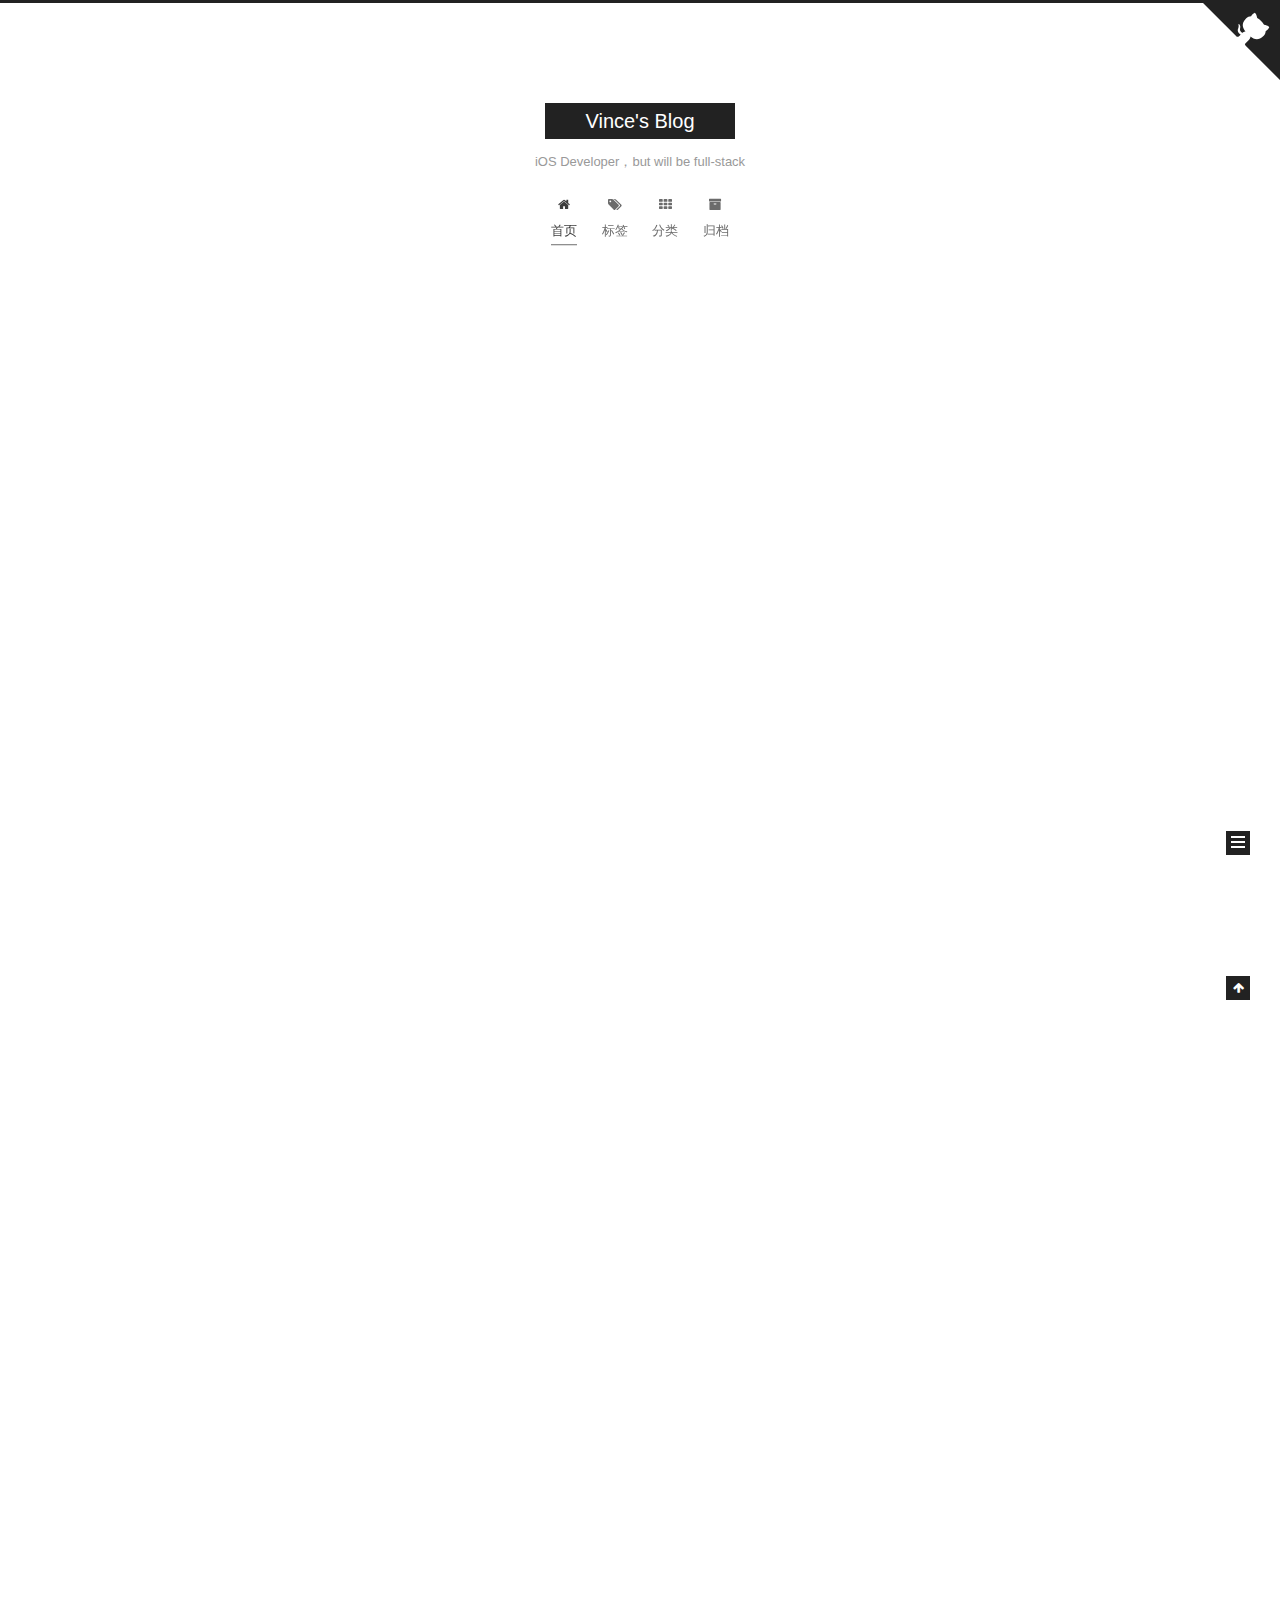
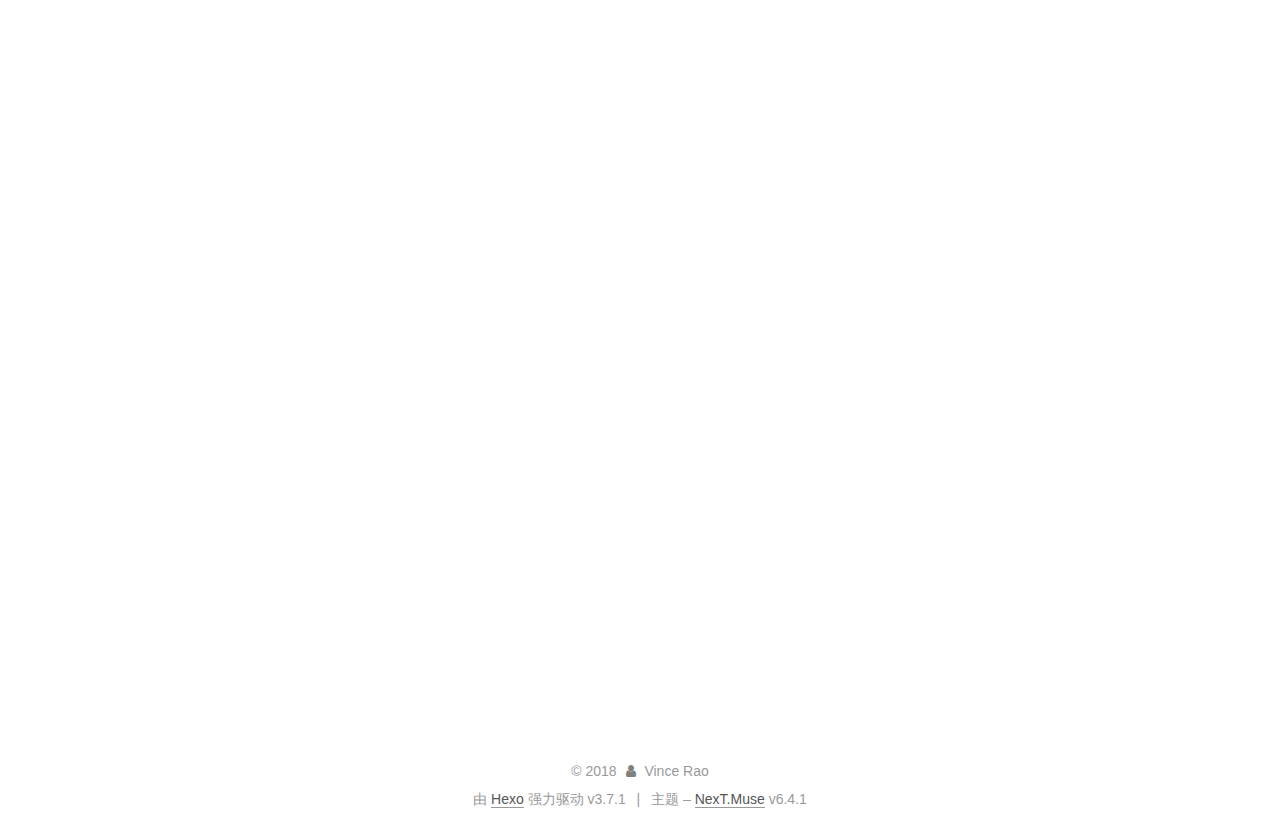
<file: index.html>
<!DOCTYPE html>












  


<html class="theme-next muse use-motion" lang="">
<head>
  <meta charset="UTF-8"/>
<meta http-equiv="X-UA-Compatible" content="IE=edge" />
<meta name="viewport" content="width=device-width, initial-scale=1, maximum-scale=2"/>
<meta name="theme-color" content="#222">












<meta http-equiv="Cache-Control" content="no-transform" />
<meta http-equiv="Cache-Control" content="no-siteapp" />






















<link href="/lib/font-awesome/css/font-awesome.min.css?v=4.6.2" rel="stylesheet" type="text/css" />

<link href="/css/main.css?v=6.4.1" rel="stylesheet" type="text/css" />


  <link rel="apple-touch-icon" sizes="180x180" href="/images/apple-touch-icon-next.png?v=6.4.1">


  <link rel="icon" type="image/png" sizes="32x32" href="/images/favicon-32x32-next.png?v=6.4.1">


  <link rel="icon" type="image/png" sizes="16x16" href="/images/favicon-16x16-next.png?v=6.4.1">


  <link rel="mask-icon" href="/images/logo.svg?v=6.4.1" color="#222">









<script type="text/javascript" id="hexo.configurations">
  var NexT = window.NexT || {};
  var CONFIG = {
    root: '/',
    scheme: 'Muse',
    version: '6.4.1',
    sidebar: {"position":"left","display":"post","offset":12,"b2t":false,"scrollpercent":false,"onmobile":false},
    fancybox: false,
    fastclick: false,
    lazyload: false,
    tabs: true,
    motion: {"enable":true,"async":false,"transition":{"post_block":"fadeIn","post_header":"slideDownIn","post_body":"slideDownIn","coll_header":"slideLeftIn","sidebar":"slideUpIn"}},
    algolia: {
      applicationID: '',
      apiKey: '',
      indexName: '',
      hits: {"per_page":10},
      labels: {"input_placeholder":"Search for Posts","hits_empty":"We didn't find any results for the search: ${query}","hits_stats":"${hits} results found in ${time} ms"}
    }
  };
</script>


  




  <meta name="description" content="致力于技术分享和技术实践">
<meta name="keywords" content="iOS rao">
<meta property="og:type" content="website">
<meta property="og:title" content="Vince&#39;s Blog">
<meta property="og:url" content="http://www.raosblog.top/index.html">
<meta property="og:site_name" content="Vince&#39;s Blog">
<meta property="og:description" content="致力于技术分享和技术实践">
<meta property="og:locale" content="default">
<meta name="twitter:card" content="summary">
<meta name="twitter:title" content="Vince&#39;s Blog">
<meta name="twitter:description" content="致力于技术分享和技术实践">






  <link rel="canonical" href="http://www.raosblog.top/"/>



<script type="text/javascript" id="page.configurations">
  CONFIG.page = {
    sidebar: "",
  };
</script>

  <title>Vince's Blog</title>
  









  <noscript>
  <style type="text/css">
    .use-motion .motion-element,
    .use-motion .brand,
    .use-motion .menu-item,
    .sidebar-inner,
    .use-motion .post-block,
    .use-motion .pagination,
    .use-motion .comments,
    .use-motion .post-header,
    .use-motion .post-body,
    .use-motion .collection-title { opacity: initial; }

    .use-motion .logo,
    .use-motion .site-title,
    .use-motion .site-subtitle {
      opacity: initial;
      top: initial;
    }

    .use-motion {
      .logo-line-before i { left: initial; }
      .logo-line-after i { right: initial; }
    }
  </style>
</noscript>

</head>

<body itemscope itemtype="http://schema.org/WebPage" lang="default">

  
  
    
  

  <div class="container sidebar-position-left 
  page-home">
    <div class="headband"></div>

    <header id="header" class="header" itemscope itemtype="http://schema.org/WPHeader">
      <div class="header-inner"><div class="site-brand-wrapper">
  <div class="site-meta ">
    

    <div class="custom-logo-site-title">
      <a href="/" class="brand" rel="start">
        <span class="logo-line-before"><i></i></span>
        <span class="site-title">Vince's Blog</span>
        <span class="logo-line-after"><i></i></span>
      </a>
    </div>
    
      
        <p class="site-subtitle">iOS Developer，but will be full-stack</p>
      
    
  </div>

  <div class="site-nav-toggle">
    <button aria-label="切换导航栏">
      <span class="btn-bar"></span>
      <span class="btn-bar"></span>
      <span class="btn-bar"></span>
    </button>
  </div>
</div>



<nav class="site-nav">
  
    <ul id="menu" class="menu">
      
        
        
        
          
          <li class="menu-item menu-item-home menu-item-active">
    <a href="/" rel="section">
      <i class="menu-item-icon fa fa-fw fa-home"></i> <br />首页</a>
  </li>
        
        
        
          
          <li class="menu-item menu-item-tags">
    <a href="/tags/" rel="section">
      <i class="menu-item-icon fa fa-fw fa-tags"></i> <br />标签</a>
  </li>
        
        
        
          
          <li class="menu-item menu-item-categories">
    <a href="/categories/" rel="section">
      <i class="menu-item-icon fa fa-fw fa-th"></i> <br />分类</a>
  </li>
        
        
        
          
          <li class="menu-item menu-item-archives">
    <a href="/archives/" rel="section">
      <i class="menu-item-icon fa fa-fw fa-archive"></i> <br />归档</a>
  </li>

      
      
    </ul>
  

  
    

  

  
</nav>



  



</div>
    </header>

    
  
  
  
    
      
    
    <a href="https://github.com/wingsrao" class="github-corner" target="_blank" title="Follow me on GitHub" aria-label="Follow me on GitHub"><svg width="80" height="80" viewBox="0 0 250 250" style="fill:#222; color:#fff; position: absolute; top: 0; border: 0; right: 0;" aria-hidden="true"><path d="M0,0 L115,115 L130,115 L142,142 L250,250 L250,0 Z"></path><path d="M128.3,109.0 C113.8,99.7 119.0,89.6 119.0,89.6 C122.0,82.7 120.5,78.6 120.5,78.6 C119.2,72.0 123.4,76.3 123.4,76.3 C127.3,80.9 125.5,87.3 125.5,87.3 C122.9,97.6 130.6,101.9 134.4,103.2" fill="currentColor" style="transform-origin: 130px 106px;" class="octo-arm"></path><path d="M115.0,115.0 C114.9,115.1 118.7,116.5 119.8,115.4 L133.7,101.6 C136.9,99.2 139.9,98.4 142.2,98.6 C133.8,88.0 127.5,74.4 143.8,58.0 C148.5,53.4 154.0,51.2 159.7,51.0 C160.3,49.4 163.2,43.6 171.4,40.1 C171.4,40.1 176.1,42.5 178.8,56.2 C183.1,58.6 187.2,61.8 190.9,65.4 C194.5,69.0 197.7,73.2 200.1,77.6 C213.8,80.2 216.3,84.9 216.3,84.9 C212.7,93.1 206.9,96.0 205.4,96.6 C205.1,102.4 203.0,107.8 198.3,112.5 C181.9,128.9 168.3,122.5 157.7,114.1 C157.9,116.9 156.7,120.9 152.7,124.9 L141.0,136.5 C139.8,137.7 141.6,141.9 141.8,141.8 Z" fill="currentColor" class="octo-body"></path></svg>
    
      </a>
    



    <main id="main" class="main">
      <div class="main-inner">
        <div class="content-wrap">
          
          <div id="content" class="content">
            
  <section id="posts" class="posts-expand">
    
      

  

  
  
  

  

  <article class="post post-type-normal" itemscope itemtype="http://schema.org/Article">
  
  
  
  <div class="post-block">
    <link itemprop="mainEntityOfPage" href="http://www.raosblog.top/2018/09/13/开始写作/">

    <span hidden itemprop="author" itemscope itemtype="http://schema.org/Person">
      <meta itemprop="name" content="Vince Rao">
      <meta itemprop="description" content="致力于技术分享和技术实践">
      <meta itemprop="image" content="/images/avatar.gif">
    </span>

    <span hidden itemprop="publisher" itemscope itemtype="http://schema.org/Organization">
      <meta itemprop="name" content="Vince's Blog">
    </span>

    
      <header class="post-header">

        
        
          <h1 class="post-title" itemprop="name headline">
                
                <a class="post-title-link" href="/2018/09/13/开始写作/" itemprop="url">
                  开始写作
                </a>
              
            
          </h1>
        

        <div class="post-meta">
          <span class="post-time">

            
            
            

            
              <span class="post-meta-item-icon">
                <i class="fa fa-calendar-o"></i>
              </span>
              
                <span class="post-meta-item-text">发表于</span>
              

              
                
              

              <time title="创建时间：2018-09-13 17:05:11" itemprop="dateCreated datePublished" datetime="2018-09-13T17:05:11+08:00">2018-09-13</time>
            

            
              

              
                
                <span class="post-meta-divider">|</span>
                

                <span class="post-meta-item-icon">
                  <i class="fa fa-calendar-check-o"></i>
                </span>
                
                  <span class="post-meta-item-text">更新于</span>
                
                <time title="修改时间：2018-09-14 12:01:49" itemprop="dateModified" datetime="2018-09-14T12:01:49+08:00">2018-09-14</time>
              
            
          </span>

          
            <span class="post-category" >
            
              <span class="post-meta-divider">|</span>
            
              <span class="post-meta-item-icon">
                <i class="fa fa-folder-o"></i>
              </span>
              
                <span class="post-meta-item-text">分类于</span>
              
              
                <span itemprop="about" itemscope itemtype="http://schema.org/Thing"><a href="/categories/iOS/" itemprop="url" rel="index"><span itemprop="name">iOS</span></a></span>

                
                
                  ，
                
              
                <span itemprop="about" itemscope itemtype="http://schema.org/Thing"><a href="/categories/iOS/Hexo/" itemprop="url" rel="index"><span itemprop="name">Hexo</span></a></span>

                
                
              
            </span>
          

          
            
          

          
          

          

          

          

        </div>
      </header>
    

    
    
    
    <div class="post-body" itemprop="articleBody">

      
      

      
        
          
            <h3 id="题外话"><a href="#题外话" class="headerlink" title="题外话"></a>题外话</h3><p>今天折腾了半天Hexo，准备使用Github Pages来展示自己的博客。平时写得少，为了提高写作水平，还得勤加练习。Hexo和jekyll，最后选了Hexo，看别人写的对比文章，加上自己的决定，所以静态个人网页我推荐Hexo。</p>
<p>以前偶尔写一下生活感悟，感觉又不想给熟人看到，因此不多久就删了。写的技术文章不多，偶尔写写代码的积累，没有做过深入研究，现在再回去看的时候，发现考虑不周，bug不少。后来就干脆不写了，遇到问题就去搜别人的文章看，觉得好的就收藏起来，久而久之就养成了懒的习惯。<a href="https://www.jianshu.com/u/be08547a0225" target="_blank" rel="noopener">我的简书</a>，几乎没有自己的原创，只是把看过的收藏了一下，还有一些在浏览器收藏夹里。^_^</p>
<p>最近辞职在家思考人生，慢慢感觉压力越来越大。辞职初衷是想换家好的公司，顺便工资小幅提升一下。但事与愿违，渐渐的意识到整个经济的大环境不好，国内外施压，中小企业垮的垮、爆的爆，大公司还裁员。这两年iOS市场比较惨淡，再加上自己又不是211&amp;985毕业的，基础又不是很好，全靠小聪明自学到中等水平。最终导致短时间内找不到工作。</p>
<h3 id="说说裸辞"><a href="#说说裸辞" class="headerlink" title="说说裸辞"></a>说说裸辞</h3><p>一个月前我选择了裸辞。其实在没辞职前就谋划换工作，由于下班回家带女儿和处理家里一些杂七杂八的事，下班后就没时间学习准备。再加上上班时间不能专心学习，因此选择了裸辞。</p>
<p>现在后悔了，但事已至此，我只能承担任性的结果。所以现在不是后悔的时候，谁知道后面没有好机会呢？所以我现在的任务就是每天学习沉淀，等有机会就去面试。</p>
<p>实际情况并非如此，一个月过去了，开始慢慢不挑工作了，只要基本符合自己的要求就投。但是。。。但是。。。并没有几家公司叫我去面试，简历我是写了好几个版本的，基本上还过得去。随着一天天过去，我开始羡慕那些不经常跳槽的人（他们有好看的工作经历），羡慕那些211&amp;985毕业的人（他们有好的学历）。没办法，这就是事实。像我这样的程序员一大把，我还是决定好好沉淀，等机会出现。期间我也想过要做自由开发者，看了那些成功的自由开发者，更是向往。其实我也有自己的一些小创意和想法，但估摸着养活不了自己的。所以，还是先找个工作吧。</p>
<p>这里我也劝那些有裸辞冲动的人，谨慎考虑，今年大环境不好。</p>
<h3 id="说说行业"><a href="#说说行业" class="headerlink" title="说说行业"></a>说说行业</h3><p>我做过两年Java Web，前端技术基础还在，最近要学一下小程序和Vue.js；转做iOS四年多，最近才开始学Swift和RN。为什么Java和前端职位都很多，而且工资也比iOS好点？没有任何根据，就是平时看关注的大牛公众号的文章，”客观”的认为：1.因为RN和Weex抢了部分市场，小公司做产品前期基本都会选择；2.前两年加入iOS的大军很多，以致于现在数量不小；3.Java等后台技术和前端技术是必不可少的，而且国内几大厂都是Java和前端技术领域龙头。</p>
<p>我要不要转方向呢？</p>
<p>我自己也考虑过很多次，最终决定不转，我还是会以iOS为主要方向，前后端技术我也会去学，也会使用，例如NodeJS、MongoDB、Vue.js等。</p>
<h3 id="说说技术积累"><a href="#说说技术积累" class="headerlink" title="说说技术积累"></a>说说技术积累</h3><p>这次困难的处境，基本都是因为过去的几年没有什么积累导致的结果。过去几年没有居安思危，没有好好沉淀技术，看过感兴趣的技术文章就抛在脑后。马云说30岁前为别人做事，30-40糊里糊涂做事，40-50明明白白做事，50以后为年轻人做事，很有道理的。30是一个坎，还有一年时间，我必须用这一年时间决定好未来10年要做什么。到现在我才明白职业规划有多么重要，可能过去的几年我是幸运的，可我相信未来几年得靠实力才能好走。</p>
<p>目前很重要的技术考核点：1.Github的开源项目 2.个人的技术博客 3.参与的项目实际经验 4.本科学校（好的学校基础学的很好），其次才是小众的英语水平、写作水平、演讲能力等，当然不排除那些会”忽悠“的和那些综合能力强的。</p>
<p>重视每天的积累，技术不是一两天可以提高的，要保持每天学习进步。</p>
<h3 id="总结一下"><a href="#总结一下" class="headerlink" title="总结一下"></a>总结一下</h3><p>努力学习，坚持学习，厚积薄发。</p>

          
        
      
    </div>

    

    
    
    

    

    

    

    <footer class="post-footer">
      

      

      

      
      
        <div class="post-eof"></div>
      
    </footer>
  </div>
  
  
  
  </article>


    
  </section>

  


          </div>
          

        </div>
        
          
  
  <div class="sidebar-toggle">
    <div class="sidebar-toggle-line-wrap">
      <span class="sidebar-toggle-line sidebar-toggle-line-first"></span>
      <span class="sidebar-toggle-line sidebar-toggle-line-middle"></span>
      <span class="sidebar-toggle-line sidebar-toggle-line-last"></span>
    </div>
  </div>

  <aside id="sidebar" class="sidebar">
    
    <div class="sidebar-inner">

      

      

      <section class="site-overview-wrap sidebar-panel sidebar-panel-active">
        <div class="site-overview">
          <div class="site-author motion-element" itemprop="author" itemscope itemtype="http://schema.org/Person">
            
              <p class="site-author-name" itemprop="name">Vince Rao</p>
              <p class="site-description motion-element" itemprop="description">致力于技术分享和技术实践</p>
          </div>

          
            <nav class="site-state motion-element">
              
                <div class="site-state-item site-state-posts">
                
                  <a href="/archives/">
                
                    <span class="site-state-item-count">1</span>
                    <span class="site-state-item-name">日志</span>
                  </a>
                </div>
              

              
                
                
                <div class="site-state-item site-state-categories">
                  <a href="/categories/index.html">
                    
                    
                      
                    
                      
                    
                    <span class="site-state-item-count">2</span>
                    <span class="site-state-item-name">分类</span>
                  </a>
                </div>
              

              
                
                
                <div class="site-state-item site-state-tags">
                  <a href="/tags/index.html">
                    
                    
                      
                    
                      
                    
                      
                    
                    <span class="site-state-item-count">3</span>
                    <span class="site-state-item-name">标签</span>
                  </a>
                </div>
              
            </nav>
          

          

          
            <div class="links-of-author motion-element">
              
                <span class="links-of-author-item">
                  <a href="https://github.com/wingsrao" target="_blank" title="GitHub"><i class="fa fa-fw fa-github"></i>GitHub</a>
                  
                </span>
              
                <span class="links-of-author-item">
                  <a href="mailto:wingsrao@gmail.com" target="_blank" title="E-Mail"><i class="fa fa-fw fa-envelope"></i>E-Mail</a>
                  
                </span>
              
            </div>
          

          
          

          
          

          
            
          
          

        </div>
      </section>

      

      

    </div>
  </aside>


        
      </div>
    </main>

    <footer id="footer" class="footer">
      <div class="footer-inner">
        <div class="copyright">&copy; <span itemprop="copyrightYear">2018</span>
  <span class="with-love" id="animate">
    <i class="fa fa-user"></i>
  </span>
  <span class="author" itemprop="copyrightHolder">Vince Rao</span>

  

  
</div>




  <div class="powered-by">由 <a class="theme-link" target="_blank" href="https://hexo.io">Hexo</a> 强力驱动 v3.7.1</div>



  <span class="post-meta-divider">|</span>



  <div class="theme-info">主题 – <a class="theme-link" target="_blank" href="https://theme-next.org">NexT.Muse</a> v6.4.1</div>




        








        
      </div>
    </footer>

    
      <div class="back-to-top">
        <i class="fa fa-arrow-up"></i>
        
      </div>
    

    
	
    

    
  </div>

  

<script type="text/javascript">
  if (Object.prototype.toString.call(window.Promise) !== '[object Function]') {
    window.Promise = null;
  }
</script>


























  
  
    <script type="text/javascript" src="/lib/jquery/index.js?v=2.1.3"></script>
  

  
  
    <script type="text/javascript" src="/lib/velocity/velocity.min.js?v=1.2.1"></script>
  

  
  
    <script type="text/javascript" src="/lib/velocity/velocity.ui.min.js?v=1.2.1"></script>
  


  


  <script type="text/javascript" src="/js/src/utils.js?v=6.4.1"></script>

  <script type="text/javascript" src="/js/src/motion.js?v=6.4.1"></script>



  
  

  

  


  <script type="text/javascript" src="/js/src/bootstrap.js?v=6.4.1"></script>



  



  










  





  

  

  

  

  
  

  

  

  

  

  

</body>
</html>
</file>
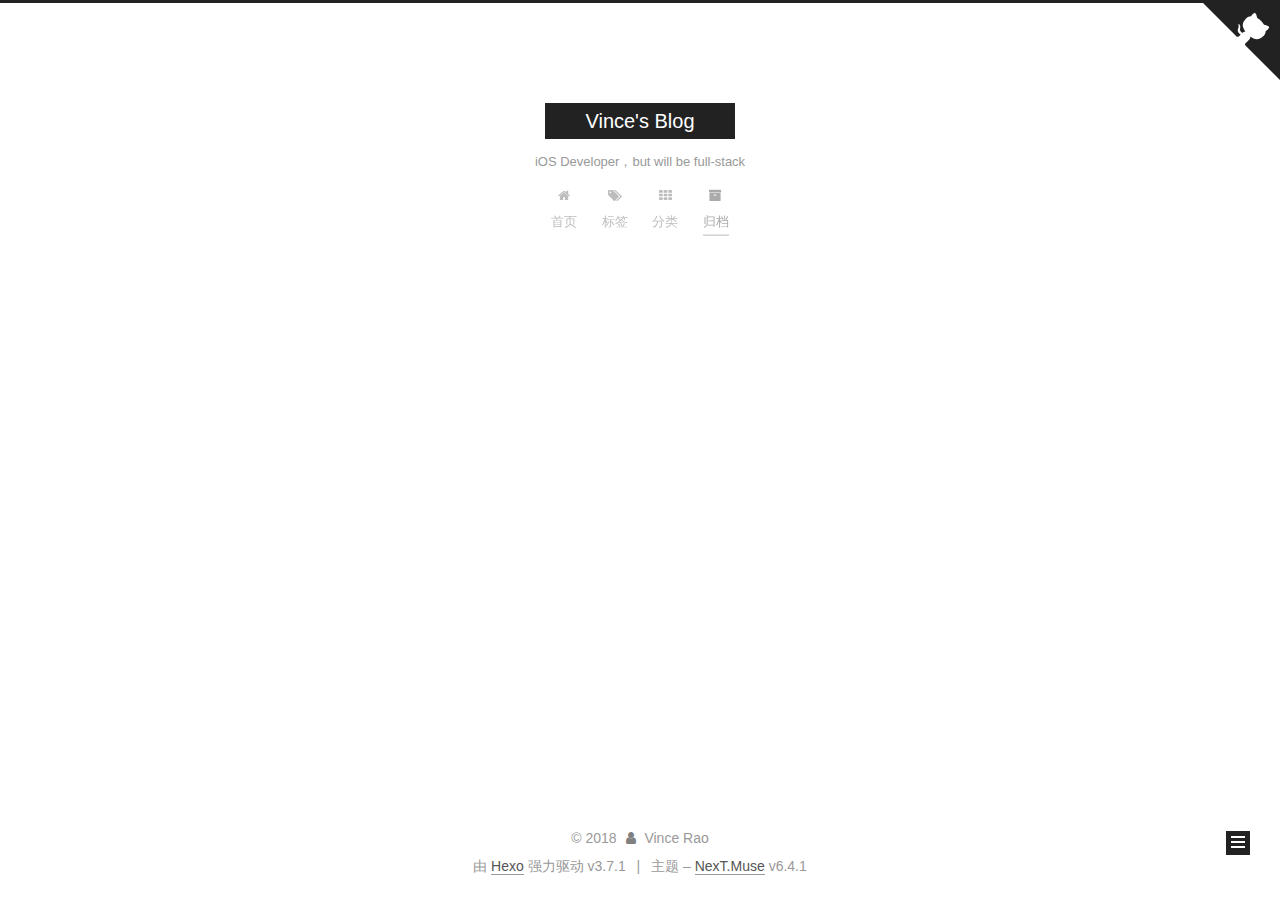
<file: archives/index.html>
<!DOCTYPE html>












  


<html class="theme-next muse use-motion" lang="">
<head>
  <meta charset="UTF-8"/>
<meta http-equiv="X-UA-Compatible" content="IE=edge" />
<meta name="viewport" content="width=device-width, initial-scale=1, maximum-scale=2"/>
<meta name="theme-color" content="#222">












<meta http-equiv="Cache-Control" content="no-transform" />
<meta http-equiv="Cache-Control" content="no-siteapp" />






















<link href="/lib/font-awesome/css/font-awesome.min.css?v=4.6.2" rel="stylesheet" type="text/css" />

<link href="/css/main.css?v=6.4.1" rel="stylesheet" type="text/css" />


  <link rel="apple-touch-icon" sizes="180x180" href="/images/apple-touch-icon-next.png?v=6.4.1">


  <link rel="icon" type="image/png" sizes="32x32" href="/images/favicon-32x32-next.png?v=6.4.1">


  <link rel="icon" type="image/png" sizes="16x16" href="/images/favicon-16x16-next.png?v=6.4.1">


  <link rel="mask-icon" href="/images/logo.svg?v=6.4.1" color="#222">









<script type="text/javascript" id="hexo.configurations">
  var NexT = window.NexT || {};
  var CONFIG = {
    root: '/',
    scheme: 'Muse',
    version: '6.4.1',
    sidebar: {"position":"left","display":"post","offset":12,"b2t":false,"scrollpercent":false,"onmobile":false},
    fancybox: false,
    fastclick: false,
    lazyload: false,
    tabs: true,
    motion: {"enable":true,"async":false,"transition":{"post_block":"fadeIn","post_header":"slideDownIn","post_body":"slideDownIn","coll_header":"slideLeftIn","sidebar":"slideUpIn"}},
    algolia: {
      applicationID: '',
      apiKey: '',
      indexName: '',
      hits: {"per_page":10},
      labels: {"input_placeholder":"Search for Posts","hits_empty":"We didn't find any results for the search: ${query}","hits_stats":"${hits} results found in ${time} ms"}
    }
  };
</script>


  




  <meta name="description" content="致力于技术分享和技术实践">
<meta name="keywords" content="iOS rao">
<meta property="og:type" content="website">
<meta property="og:title" content="Vince&#39;s Blog">
<meta property="og:url" content="http://www.raosblog.top/archives/index.html">
<meta property="og:site_name" content="Vince&#39;s Blog">
<meta property="og:description" content="致力于技术分享和技术实践">
<meta property="og:locale" content="default">
<meta name="twitter:card" content="summary">
<meta name="twitter:title" content="Vince&#39;s Blog">
<meta name="twitter:description" content="致力于技术分享和技术实践">






  <link rel="canonical" href="http://www.raosblog.top/archives/"/>



<script type="text/javascript" id="page.configurations">
  CONFIG.page = {
    sidebar: "",
  };
</script>

  <title>归档 | Vince's Blog</title>
  









  <noscript>
  <style type="text/css">
    .use-motion .motion-element,
    .use-motion .brand,
    .use-motion .menu-item,
    .sidebar-inner,
    .use-motion .post-block,
    .use-motion .pagination,
    .use-motion .comments,
    .use-motion .post-header,
    .use-motion .post-body,
    .use-motion .collection-title { opacity: initial; }

    .use-motion .logo,
    .use-motion .site-title,
    .use-motion .site-subtitle {
      opacity: initial;
      top: initial;
    }

    .use-motion {
      .logo-line-before i { left: initial; }
      .logo-line-after i { right: initial; }
    }
  </style>
</noscript>

</head>

<body itemscope itemtype="http://schema.org/WebPage" lang="default">

  
  
    
  

  <div class="container sidebar-position-left page-archive">
    <div class="headband"></div>

    <header id="header" class="header" itemscope itemtype="http://schema.org/WPHeader">
      <div class="header-inner"><div class="site-brand-wrapper">
  <div class="site-meta ">
    

    <div class="custom-logo-site-title">
      <a href="/" class="brand" rel="start">
        <span class="logo-line-before"><i></i></span>
        <span class="site-title">Vince's Blog</span>
        <span class="logo-line-after"><i></i></span>
      </a>
    </div>
    
      
        <p class="site-subtitle">iOS Developer，but will be full-stack</p>
      
    
  </div>

  <div class="site-nav-toggle">
    <button aria-label="切换导航栏">
      <span class="btn-bar"></span>
      <span class="btn-bar"></span>
      <span class="btn-bar"></span>
    </button>
  </div>
</div>



<nav class="site-nav">
  
    <ul id="menu" class="menu">
      
        
        
        
          
          <li class="menu-item menu-item-home">
    <a href="/" rel="section">
      <i class="menu-item-icon fa fa-fw fa-home"></i> <br />首页</a>
  </li>
        
        
        
          
          <li class="menu-item menu-item-tags">
    <a href="/tags/" rel="section">
      <i class="menu-item-icon fa fa-fw fa-tags"></i> <br />标签</a>
  </li>
        
        
        
          
          <li class="menu-item menu-item-categories">
    <a href="/categories/" rel="section">
      <i class="menu-item-icon fa fa-fw fa-th"></i> <br />分类</a>
  </li>
        
        
        
          
          <li class="menu-item menu-item-archives menu-item-active">
    <a href="/archives/" rel="section">
      <i class="menu-item-icon fa fa-fw fa-archive"></i> <br />归档</a>
  </li>

      
      
    </ul>
  

  
    

    
    
      
      
    
      
      
    
      
      
    
      
      
    
    

  


  

  
</nav>



  



</div>
    </header>

    
  
  
  
    
      
    
    <a href="https://github.com/wingsrao" class="github-corner" target="_blank" title="Follow me on GitHub" aria-label="Follow me on GitHub"><svg width="80" height="80" viewBox="0 0 250 250" style="fill:#222; color:#fff; position: absolute; top: 0; border: 0; right: 0;" aria-hidden="true"><path d="M0,0 L115,115 L130,115 L142,142 L250,250 L250,0 Z"></path><path d="M128.3,109.0 C113.8,99.7 119.0,89.6 119.0,89.6 C122.0,82.7 120.5,78.6 120.5,78.6 C119.2,72.0 123.4,76.3 123.4,76.3 C127.3,80.9 125.5,87.3 125.5,87.3 C122.9,97.6 130.6,101.9 134.4,103.2" fill="currentColor" style="transform-origin: 130px 106px;" class="octo-arm"></path><path d="M115.0,115.0 C114.9,115.1 118.7,116.5 119.8,115.4 L133.7,101.6 C136.9,99.2 139.9,98.4 142.2,98.6 C133.8,88.0 127.5,74.4 143.8,58.0 C148.5,53.4 154.0,51.2 159.7,51.0 C160.3,49.4 163.2,43.6 171.4,40.1 C171.4,40.1 176.1,42.5 178.8,56.2 C183.1,58.6 187.2,61.8 190.9,65.4 C194.5,69.0 197.7,73.2 200.1,77.6 C213.8,80.2 216.3,84.9 216.3,84.9 C212.7,93.1 206.9,96.0 205.4,96.6 C205.1,102.4 203.0,107.8 198.3,112.5 C181.9,128.9 168.3,122.5 157.7,114.1 C157.9,116.9 156.7,120.9 152.7,124.9 L141.0,136.5 C139.8,137.7 141.6,141.9 141.8,141.8 Z" fill="currentColor" class="octo-body"></path></svg>
    
      </a>
    



    <main id="main" class="main">
      <div class="main-inner">
        <div class="content-wrap">
          
          <div id="content" class="content">
            

  
  
  
  <div class="post-block archive">
    <div id="posts" class="posts-collapse">
      <span class="archive-move-on"></span>

      
      <span class="archive-page-counter">
        
        
        
          
        
        嗯..! 目前共计 1 篇日志。 继续努力。
      </span>
      

      

        
        
        

        
          
          <div class="collection-title">
            <h1 class="archive-year" id="archive-year-2018">2018</h1>
          </div>
        
        

        

  <article class="post post-type-normal" itemscope itemtype="http://schema.org/Article">
    <header class="post-header">

      <h2 class="post-title">
        
            <a class="post-title-link" href="/2018/09/13/开始写作/" itemprop="url">
              
                <span itemprop="name">开始写作</span>
              
            </a>
        
      </h2>

      <div class="post-meta">
        <time class="post-time" itemprop="dateCreated"
              datetime="2018-09-13T17:05:11+08:00"
              content="2018-09-13" >
          09-13
        </time>
      </div>

    </header>
  </article>



      

    </div>
  </div>
  
  
  

  



          </div>
          

        </div>
        
          
  
  <div class="sidebar-toggle">
    <div class="sidebar-toggle-line-wrap">
      <span class="sidebar-toggle-line sidebar-toggle-line-first"></span>
      <span class="sidebar-toggle-line sidebar-toggle-line-middle"></span>
      <span class="sidebar-toggle-line sidebar-toggle-line-last"></span>
    </div>
  </div>

  <aside id="sidebar" class="sidebar">
    
    <div class="sidebar-inner">

      

      

      <section class="site-overview-wrap sidebar-panel sidebar-panel-active">
        <div class="site-overview">
          <div class="site-author motion-element" itemprop="author" itemscope itemtype="http://schema.org/Person">
            
              <p class="site-author-name" itemprop="name">Vince Rao</p>
              <p class="site-description motion-element" itemprop="description">致力于技术分享和技术实践</p>
          </div>

          
            <nav class="site-state motion-element">
              
                <div class="site-state-item site-state-posts">
                
                  <a href="/archives/">
                
                    <span class="site-state-item-count">1</span>
                    <span class="site-state-item-name">日志</span>
                  </a>
                </div>
              

              
                
                
                <div class="site-state-item site-state-categories">
                  <a href="/categories/index.html">
                    
                    
                      
                    
                      
                    
                    <span class="site-state-item-count">2</span>
                    <span class="site-state-item-name">分类</span>
                  </a>
                </div>
              

              
                
                
                <div class="site-state-item site-state-tags">
                  <a href="/tags/index.html">
                    
                    
                      
                    
                      
                    
                      
                    
                    <span class="site-state-item-count">3</span>
                    <span class="site-state-item-name">标签</span>
                  </a>
                </div>
              
            </nav>
          

          

          
            <div class="links-of-author motion-element">
              
                <span class="links-of-author-item">
                  <a href="https://github.com/wingsrao" target="_blank" title="GitHub"><i class="fa fa-fw fa-github"></i>GitHub</a>
                  
                </span>
              
                <span class="links-of-author-item">
                  <a href="mailto:wingsrao@gmail.com" target="_blank" title="E-Mail"><i class="fa fa-fw fa-envelope"></i>E-Mail</a>
                  
                </span>
              
            </div>
          

          
          

          
          

          
            
          
          

        </div>
      </section>

      

      

    </div>
  </aside>


        
      </div>
    </main>

    <footer id="footer" class="footer">
      <div class="footer-inner">
        <div class="copyright">&copy; <span itemprop="copyrightYear">2018</span>
  <span class="with-love" id="animate">
    <i class="fa fa-user"></i>
  </span>
  <span class="author" itemprop="copyrightHolder">Vince Rao</span>

  

  
</div>




  <div class="powered-by">由 <a class="theme-link" target="_blank" href="https://hexo.io">Hexo</a> 强力驱动 v3.7.1</div>



  <span class="post-meta-divider">|</span>



  <div class="theme-info">主题 – <a class="theme-link" target="_blank" href="https://theme-next.org">NexT.Muse</a> v6.4.1</div>




        








        
      </div>
    </footer>

    
      <div class="back-to-top">
        <i class="fa fa-arrow-up"></i>
        
      </div>
    

    
	
    

    
  </div>

  

<script type="text/javascript">
  if (Object.prototype.toString.call(window.Promise) !== '[object Function]') {
    window.Promise = null;
  }
</script>


























  
  
    <script type="text/javascript" src="/lib/jquery/index.js?v=2.1.3"></script>
  

  
  
    <script type="text/javascript" src="/lib/velocity/velocity.min.js?v=1.2.1"></script>
  

  
  
    <script type="text/javascript" src="/lib/velocity/velocity.ui.min.js?v=1.2.1"></script>
  


  


  <script type="text/javascript" src="/js/src/utils.js?v=6.4.1"></script>

  <script type="text/javascript" src="/js/src/motion.js?v=6.4.1"></script>



  
  

  

  


  <script type="text/javascript" src="/js/src/bootstrap.js?v=6.4.1"></script>



  



  










  





  

  

  

  

  
  

  

  

  

  

  

</body>
</html>
</file>
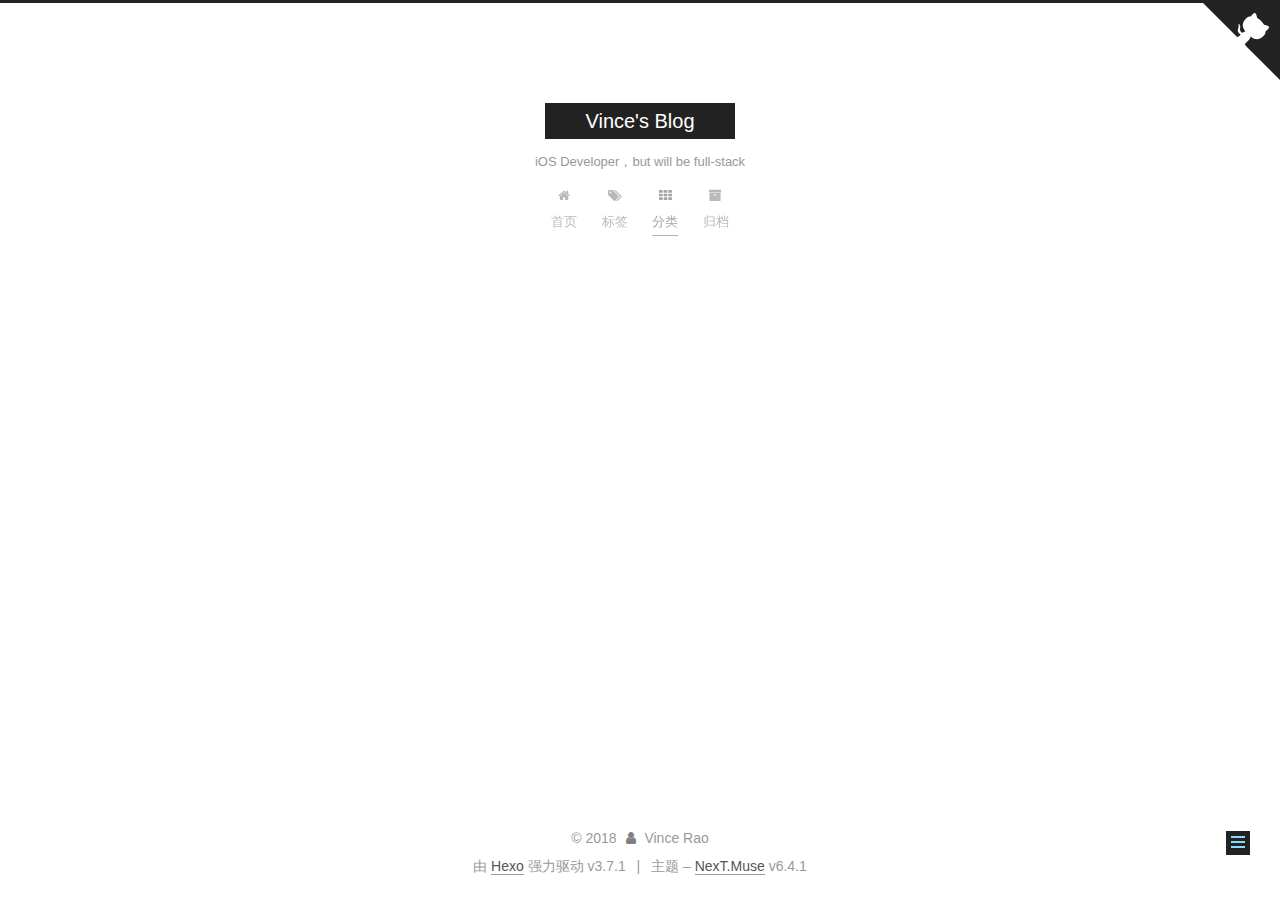
<file: categories/index.html>
<!DOCTYPE html>












  


<html class="theme-next muse use-motion" lang="">
<head>
  <meta charset="UTF-8"/>
<meta http-equiv="X-UA-Compatible" content="IE=edge" />
<meta name="viewport" content="width=device-width, initial-scale=1, maximum-scale=2"/>
<meta name="theme-color" content="#222">












<meta http-equiv="Cache-Control" content="no-transform" />
<meta http-equiv="Cache-Control" content="no-siteapp" />






















<link href="/lib/font-awesome/css/font-awesome.min.css?v=4.6.2" rel="stylesheet" type="text/css" />

<link href="/css/main.css?v=6.4.1" rel="stylesheet" type="text/css" />


  <link rel="apple-touch-icon" sizes="180x180" href="/images/apple-touch-icon-next.png?v=6.4.1">


  <link rel="icon" type="image/png" sizes="32x32" href="/images/favicon-32x32-next.png?v=6.4.1">


  <link rel="icon" type="image/png" sizes="16x16" href="/images/favicon-16x16-next.png?v=6.4.1">


  <link rel="mask-icon" href="/images/logo.svg?v=6.4.1" color="#222">









<script type="text/javascript" id="hexo.configurations">
  var NexT = window.NexT || {};
  var CONFIG = {
    root: '/',
    scheme: 'Muse',
    version: '6.4.1',
    sidebar: {"position":"left","display":"post","offset":12,"b2t":false,"scrollpercent":false,"onmobile":false},
    fancybox: false,
    fastclick: false,
    lazyload: false,
    tabs: true,
    motion: {"enable":true,"async":false,"transition":{"post_block":"fadeIn","post_header":"slideDownIn","post_body":"slideDownIn","coll_header":"slideLeftIn","sidebar":"slideUpIn"}},
    algolia: {
      applicationID: '',
      apiKey: '',
      indexName: '',
      hits: {"per_page":10},
      labels: {"input_placeholder":"Search for Posts","hits_empty":"We didn't find any results for the search: ${query}","hits_stats":"${hits} results found in ${time} ms"}
    }
  };
</script>


  




  <meta name="description" content="致力于技术分享和技术实践">
<meta name="keywords" content="iOS rao">
<meta property="og:type" content="website">
<meta property="og:title" content="categories">
<meta property="og:url" content="http://www.raosblog.top/categories/index.html">
<meta property="og:site_name" content="Vince&#39;s Blog">
<meta property="og:description" content="致力于技术分享和技术实践">
<meta property="og:locale" content="default">
<meta property="og:updated_time" content="2018-09-14T06:33:18.680Z">
<meta name="twitter:card" content="summary">
<meta name="twitter:title" content="categories">
<meta name="twitter:description" content="致力于技术分享和技术实践">






  <link rel="canonical" href="http://www.raosblog.top/categories/"/>



<script type="text/javascript" id="page.configurations">
  CONFIG.page = {
    sidebar: "",
  };
</script>

  <title>categories | Vince's Blog</title>
  









  <noscript>
  <style type="text/css">
    .use-motion .motion-element,
    .use-motion .brand,
    .use-motion .menu-item,
    .sidebar-inner,
    .use-motion .post-block,
    .use-motion .pagination,
    .use-motion .comments,
    .use-motion .post-header,
    .use-motion .post-body,
    .use-motion .collection-title { opacity: initial; }

    .use-motion .logo,
    .use-motion .site-title,
    .use-motion .site-subtitle {
      opacity: initial;
      top: initial;
    }

    .use-motion {
      .logo-line-before i { left: initial; }
      .logo-line-after i { right: initial; }
    }
  </style>
</noscript>

</head>

<body itemscope itemtype="http://schema.org/WebPage" lang="default">

  
  
    
  

  <div class="container sidebar-position-left page-post-detail">
    <div class="headband"></div>

    <header id="header" class="header" itemscope itemtype="http://schema.org/WPHeader">
      <div class="header-inner"><div class="site-brand-wrapper">
  <div class="site-meta ">
    

    <div class="custom-logo-site-title">
      <a href="/" class="brand" rel="start">
        <span class="logo-line-before"><i></i></span>
        <span class="site-title">Vince's Blog</span>
        <span class="logo-line-after"><i></i></span>
      </a>
    </div>
    
      
        <p class="site-subtitle">iOS Developer，but will be full-stack</p>
      
    
  </div>

  <div class="site-nav-toggle">
    <button aria-label="切换导航栏">
      <span class="btn-bar"></span>
      <span class="btn-bar"></span>
      <span class="btn-bar"></span>
    </button>
  </div>
</div>



<nav class="site-nav">
  
    <ul id="menu" class="menu">
      
        
        
        
          
          <li class="menu-item menu-item-home">
    <a href="/" rel="section">
      <i class="menu-item-icon fa fa-fw fa-home"></i> <br />首页</a>
  </li>
        
        
        
          
          <li class="menu-item menu-item-tags">
    <a href="/tags/" rel="section">
      <i class="menu-item-icon fa fa-fw fa-tags"></i> <br />标签</a>
  </li>
        
        
        
          
          <li class="menu-item menu-item-categories menu-item-active">
    <a href="/categories/" rel="section">
      <i class="menu-item-icon fa fa-fw fa-th"></i> <br />分类</a>
  </li>
        
        
        
          
          <li class="menu-item menu-item-archives">
    <a href="/archives/" rel="section">
      <i class="menu-item-icon fa fa-fw fa-archive"></i> <br />归档</a>
  </li>

      
      
    </ul>
  

  
    

    
    
      
      
    
      
      
    
      
      
    
      
      
    
    

  


  

  
</nav>



  



</div>
    </header>

    
  
  
  
    
      
    
    <a href="https://github.com/wingsrao" class="github-corner" target="_blank" title="Follow me on GitHub" aria-label="Follow me on GitHub"><svg width="80" height="80" viewBox="0 0 250 250" style="fill:#222; color:#fff; position: absolute; top: 0; border: 0; right: 0;" aria-hidden="true"><path d="M0,0 L115,115 L130,115 L142,142 L250,250 L250,0 Z"></path><path d="M128.3,109.0 C113.8,99.7 119.0,89.6 119.0,89.6 C122.0,82.7 120.5,78.6 120.5,78.6 C119.2,72.0 123.4,76.3 123.4,76.3 C127.3,80.9 125.5,87.3 125.5,87.3 C122.9,97.6 130.6,101.9 134.4,103.2" fill="currentColor" style="transform-origin: 130px 106px;" class="octo-arm"></path><path d="M115.0,115.0 C114.9,115.1 118.7,116.5 119.8,115.4 L133.7,101.6 C136.9,99.2 139.9,98.4 142.2,98.6 C133.8,88.0 127.5,74.4 143.8,58.0 C148.5,53.4 154.0,51.2 159.7,51.0 C160.3,49.4 163.2,43.6 171.4,40.1 C171.4,40.1 176.1,42.5 178.8,56.2 C183.1,58.6 187.2,61.8 190.9,65.4 C194.5,69.0 197.7,73.2 200.1,77.6 C213.8,80.2 216.3,84.9 216.3,84.9 C212.7,93.1 206.9,96.0 205.4,96.6 C205.1,102.4 203.0,107.8 198.3,112.5 C181.9,128.9 168.3,122.5 157.7,114.1 C157.9,116.9 156.7,120.9 152.7,124.9 L141.0,136.5 C139.8,137.7 141.6,141.9 141.8,141.8 Z" fill="currentColor" class="octo-body"></path></svg>
    
      </a>
    



    <main id="main" class="main">
      <div class="main-inner">
        <div class="content-wrap">
          
          <div id="content" class="content">
            

  <div id="posts" class="posts-expand">
    
    
    
    <div class="post-block page">
      <header class="post-header">

<h1 class="post-title" itemprop="name headline">categories</h1>

<div class="post-meta">
  
  



</div>

</header>

      
      
      
      <div class="post-body">
        
        
          <div class="category-all-page">
            <div class="category-all-title">
                
                
                  
                    
                  
                
                  
                    
                  
                
                目前共计 2 个分类
            </div>
            <div class="category-all">
              <ul class="category-list"><li class="category-list-item"><a class="category-list-link" href="/categories/iOS/">iOS</a><span class="category-list-count">1</span><ul class="category-list-child"><li class="category-list-item"><a class="category-list-link" href="/categories/iOS/Hexo/">Hexo</a><span class="category-list-count">1</span></li></ul></li></ul>
            </div>
          </div>
        
      </div>
      
      
      
    </div>
    



    
    
    
  </div>


          </div>
          

        </div>
        
          
  
  <div class="sidebar-toggle">
    <div class="sidebar-toggle-line-wrap">
      <span class="sidebar-toggle-line sidebar-toggle-line-first"></span>
      <span class="sidebar-toggle-line sidebar-toggle-line-middle"></span>
      <span class="sidebar-toggle-line sidebar-toggle-line-last"></span>
    </div>
  </div>

  <aside id="sidebar" class="sidebar">
    
    <div class="sidebar-inner">

      

      

      <section class="site-overview-wrap sidebar-panel sidebar-panel-active">
        <div class="site-overview">
          <div class="site-author motion-element" itemprop="author" itemscope itemtype="http://schema.org/Person">
            
              <p class="site-author-name" itemprop="name">Vince Rao</p>
              <p class="site-description motion-element" itemprop="description">致力于技术分享和技术实践</p>
          </div>

          
            <nav class="site-state motion-element">
              
                <div class="site-state-item site-state-posts">
                
                  <a href="/archives/">
                
                    <span class="site-state-item-count">1</span>
                    <span class="site-state-item-name">日志</span>
                  </a>
                </div>
              

              
                
                
                <div class="site-state-item site-state-categories">
                  <a href="/categories/index.html">
                    
                    
                      
                    
                      
                    
                    <span class="site-state-item-count">2</span>
                    <span class="site-state-item-name">分类</span>
                  </a>
                </div>
              

              
                
                
                <div class="site-state-item site-state-tags">
                  <a href="/tags/index.html">
                    
                    
                      
                    
                      
                    
                      
                    
                    <span class="site-state-item-count">3</span>
                    <span class="site-state-item-name">标签</span>
                  </a>
                </div>
              
            </nav>
          

          

          
            <div class="links-of-author motion-element">
              
                <span class="links-of-author-item">
                  <a href="https://github.com/wingsrao" target="_blank" title="GitHub"><i class="fa fa-fw fa-github"></i>GitHub</a>
                  
                </span>
              
                <span class="links-of-author-item">
                  <a href="mailto:wingsrao@gmail.com" target="_blank" title="E-Mail"><i class="fa fa-fw fa-envelope"></i>E-Mail</a>
                  
                </span>
              
            </div>
          

          
          

          
          

          
            
          
          

        </div>
      </section>

      

      

    </div>
  </aside>


        
      </div>
    </main>

    <footer id="footer" class="footer">
      <div class="footer-inner">
        <div class="copyright">&copy; <span itemprop="copyrightYear">2018</span>
  <span class="with-love" id="animate">
    <i class="fa fa-user"></i>
  </span>
  <span class="author" itemprop="copyrightHolder">Vince Rao</span>

  

  
</div>




  <div class="powered-by">由 <a class="theme-link" target="_blank" href="https://hexo.io">Hexo</a> 强力驱动 v3.7.1</div>



  <span class="post-meta-divider">|</span>



  <div class="theme-info">主题 – <a class="theme-link" target="_blank" href="https://theme-next.org">NexT.Muse</a> v6.4.1</div>




        








        
      </div>
    </footer>

    
      <div class="back-to-top">
        <i class="fa fa-arrow-up"></i>
        
      </div>
    

    
	
    

    
  </div>

  

<script type="text/javascript">
  if (Object.prototype.toString.call(window.Promise) !== '[object Function]') {
    window.Promise = null;
  }
</script>


























  
  
    <script type="text/javascript" src="/lib/jquery/index.js?v=2.1.3"></script>
  

  
  
    <script type="text/javascript" src="/lib/velocity/velocity.min.js?v=1.2.1"></script>
  

  
  
    <script type="text/javascript" src="/lib/velocity/velocity.ui.min.js?v=1.2.1"></script>
  


  


  <script type="text/javascript" src="/js/src/utils.js?v=6.4.1"></script>

  <script type="text/javascript" src="/js/src/motion.js?v=6.4.1"></script>



  
  

  
  <script type="text/javascript" src="/js/src/scrollspy.js?v=6.4.1"></script>
<script type="text/javascript" src="/js/src/post-details.js?v=6.4.1"></script>



  


  <script type="text/javascript" src="/js/src/bootstrap.js?v=6.4.1"></script>



  



  










  





  

  

  

  

  
  

  

  

  

  

  

</body>
</html>
</file>
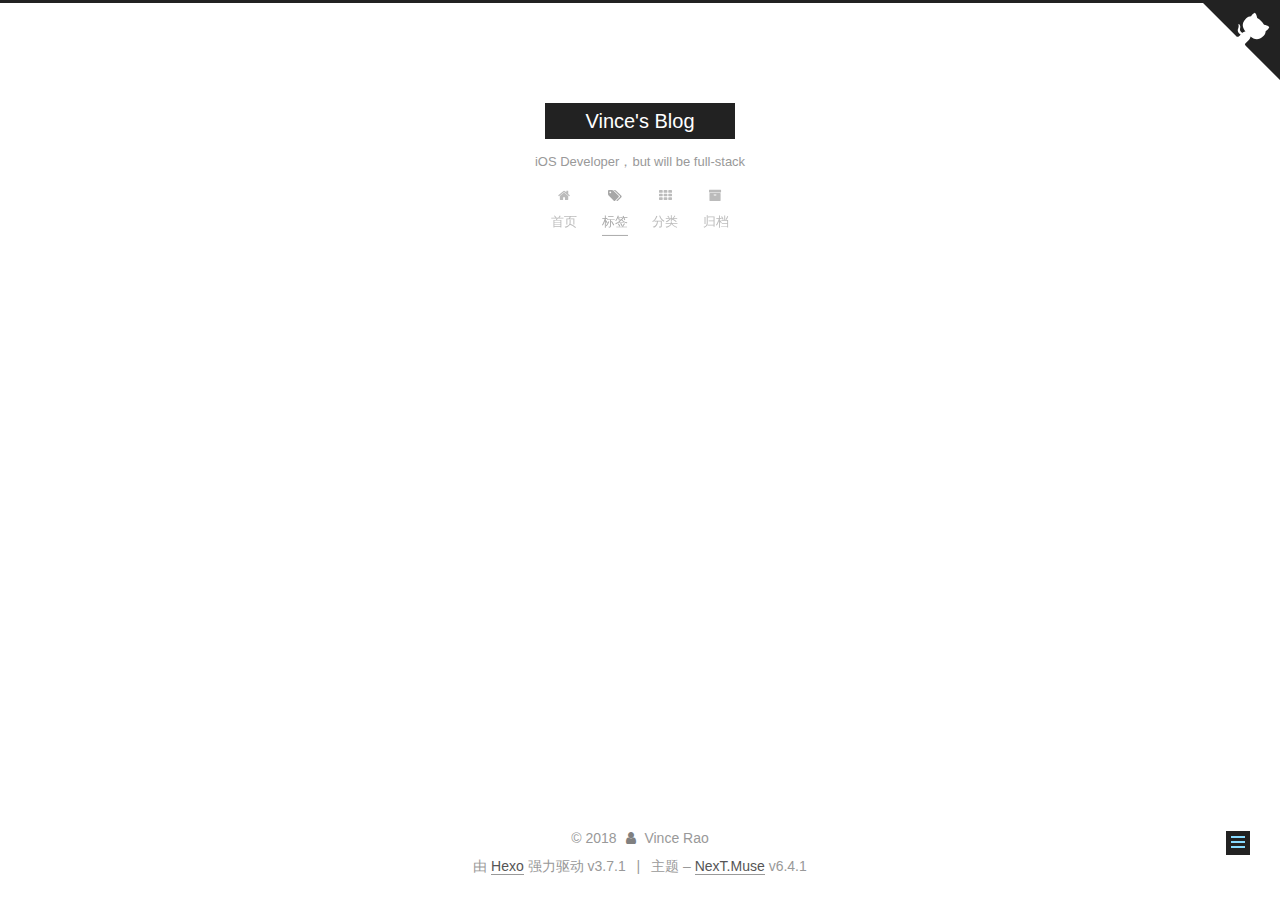
<file: tags/index.html>
<!DOCTYPE html>












  


<html class="theme-next muse use-motion" lang="">
<head>
  <meta charset="UTF-8"/>
<meta http-equiv="X-UA-Compatible" content="IE=edge" />
<meta name="viewport" content="width=device-width, initial-scale=1, maximum-scale=2"/>
<meta name="theme-color" content="#222">












<meta http-equiv="Cache-Control" content="no-transform" />
<meta http-equiv="Cache-Control" content="no-siteapp" />






















<link href="/lib/font-awesome/css/font-awesome.min.css?v=4.6.2" rel="stylesheet" type="text/css" />

<link href="/css/main.css?v=6.4.1" rel="stylesheet" type="text/css" />


  <link rel="apple-touch-icon" sizes="180x180" href="/images/apple-touch-icon-next.png?v=6.4.1">


  <link rel="icon" type="image/png" sizes="32x32" href="/images/favicon-32x32-next.png?v=6.4.1">


  <link rel="icon" type="image/png" sizes="16x16" href="/images/favicon-16x16-next.png?v=6.4.1">


  <link rel="mask-icon" href="/images/logo.svg?v=6.4.1" color="#222">









<script type="text/javascript" id="hexo.configurations">
  var NexT = window.NexT || {};
  var CONFIG = {
    root: '/',
    scheme: 'Muse',
    version: '6.4.1',
    sidebar: {"position":"left","display":"post","offset":12,"b2t":false,"scrollpercent":false,"onmobile":false},
    fancybox: false,
    fastclick: false,
    lazyload: false,
    tabs: true,
    motion: {"enable":true,"async":false,"transition":{"post_block":"fadeIn","post_header":"slideDownIn","post_body":"slideDownIn","coll_header":"slideLeftIn","sidebar":"slideUpIn"}},
    algolia: {
      applicationID: '',
      apiKey: '',
      indexName: '',
      hits: {"per_page":10},
      labels: {"input_placeholder":"Search for Posts","hits_empty":"We didn't find any results for the search: ${query}","hits_stats":"${hits} results found in ${time} ms"}
    }
  };
</script>


  




  <meta name="description" content="致力于技术分享和技术实践">
<meta name="keywords" content="iOS rao">
<meta property="og:type" content="website">
<meta property="og:title" content="tags">
<meta property="og:url" content="http://www.raosblog.top/tags/index.html">
<meta property="og:site_name" content="Vince&#39;s Blog">
<meta property="og:description" content="致力于技术分享和技术实践">
<meta property="og:locale" content="default">
<meta property="og:updated_time" content="2018-09-14T06:34:31.675Z">
<meta name="twitter:card" content="summary">
<meta name="twitter:title" content="tags">
<meta name="twitter:description" content="致力于技术分享和技术实践">






  <link rel="canonical" href="http://www.raosblog.top/tags/"/>



<script type="text/javascript" id="page.configurations">
  CONFIG.page = {
    sidebar: "",
  };
</script>

  <title>tags | Vince's Blog</title>
  









  <noscript>
  <style type="text/css">
    .use-motion .motion-element,
    .use-motion .brand,
    .use-motion .menu-item,
    .sidebar-inner,
    .use-motion .post-block,
    .use-motion .pagination,
    .use-motion .comments,
    .use-motion .post-header,
    .use-motion .post-body,
    .use-motion .collection-title { opacity: initial; }

    .use-motion .logo,
    .use-motion .site-title,
    .use-motion .site-subtitle {
      opacity: initial;
      top: initial;
    }

    .use-motion {
      .logo-line-before i { left: initial; }
      .logo-line-after i { right: initial; }
    }
  </style>
</noscript>

</head>

<body itemscope itemtype="http://schema.org/WebPage" lang="default">

  
  
    
  

  <div class="container sidebar-position-left page-post-detail">
    <div class="headband"></div>

    <header id="header" class="header" itemscope itemtype="http://schema.org/WPHeader">
      <div class="header-inner"><div class="site-brand-wrapper">
  <div class="site-meta ">
    

    <div class="custom-logo-site-title">
      <a href="/" class="brand" rel="start">
        <span class="logo-line-before"><i></i></span>
        <span class="site-title">Vince's Blog</span>
        <span class="logo-line-after"><i></i></span>
      </a>
    </div>
    
      
        <p class="site-subtitle">iOS Developer，but will be full-stack</p>
      
    
  </div>

  <div class="site-nav-toggle">
    <button aria-label="切换导航栏">
      <span class="btn-bar"></span>
      <span class="btn-bar"></span>
      <span class="btn-bar"></span>
    </button>
  </div>
</div>



<nav class="site-nav">
  
    <ul id="menu" class="menu">
      
        
        
        
          
          <li class="menu-item menu-item-home">
    <a href="/" rel="section">
      <i class="menu-item-icon fa fa-fw fa-home"></i> <br />首页</a>
  </li>
        
        
        
          
          <li class="menu-item menu-item-tags menu-item-active">
    <a href="/tags/" rel="section">
      <i class="menu-item-icon fa fa-fw fa-tags"></i> <br />标签</a>
  </li>
        
        
        
          
          <li class="menu-item menu-item-categories">
    <a href="/categories/" rel="section">
      <i class="menu-item-icon fa fa-fw fa-th"></i> <br />分类</a>
  </li>
        
        
        
          
          <li class="menu-item menu-item-archives">
    <a href="/archives/" rel="section">
      <i class="menu-item-icon fa fa-fw fa-archive"></i> <br />归档</a>
  </li>

      
      
    </ul>
  

  
    

    
    
      
      
    
      
      
    
      
      
    
      
      
    
    

  


  

  
</nav>



  



</div>
    </header>

    
  
  
  
    
      
    
    <a href="https://github.com/wingsrao" class="github-corner" target="_blank" title="Follow me on GitHub" aria-label="Follow me on GitHub"><svg width="80" height="80" viewBox="0 0 250 250" style="fill:#222; color:#fff; position: absolute; top: 0; border: 0; right: 0;" aria-hidden="true"><path d="M0,0 L115,115 L130,115 L142,142 L250,250 L250,0 Z"></path><path d="M128.3,109.0 C113.8,99.7 119.0,89.6 119.0,89.6 C122.0,82.7 120.5,78.6 120.5,78.6 C119.2,72.0 123.4,76.3 123.4,76.3 C127.3,80.9 125.5,87.3 125.5,87.3 C122.9,97.6 130.6,101.9 134.4,103.2" fill="currentColor" style="transform-origin: 130px 106px;" class="octo-arm"></path><path d="M115.0,115.0 C114.9,115.1 118.7,116.5 119.8,115.4 L133.7,101.6 C136.9,99.2 139.9,98.4 142.2,98.6 C133.8,88.0 127.5,74.4 143.8,58.0 C148.5,53.4 154.0,51.2 159.7,51.0 C160.3,49.4 163.2,43.6 171.4,40.1 C171.4,40.1 176.1,42.5 178.8,56.2 C183.1,58.6 187.2,61.8 190.9,65.4 C194.5,69.0 197.7,73.2 200.1,77.6 C213.8,80.2 216.3,84.9 216.3,84.9 C212.7,93.1 206.9,96.0 205.4,96.6 C205.1,102.4 203.0,107.8 198.3,112.5 C181.9,128.9 168.3,122.5 157.7,114.1 C157.9,116.9 156.7,120.9 152.7,124.9 L141.0,136.5 C139.8,137.7 141.6,141.9 141.8,141.8 Z" fill="currentColor" class="octo-body"></path></svg>
    
      </a>
    



    <main id="main" class="main">
      <div class="main-inner">
        <div class="content-wrap">
          
          <div id="content" class="content">
            

  <div id="posts" class="posts-expand">
    
    
    
    <div class="post-block page">
      <header class="post-header">

<h1 class="post-title" itemprop="name headline">tags</h1>

<div class="post-meta">
  
  



</div>

</header>

      
      
      
      <div class="post-body">
        
        
          <div class="tag-cloud">
            <div class="tag-cloud-title">
                
                
                  
                    
                  
                
                  
                    
                  
                
                  
                    
                  
                
                目前共计 3 个标签
            </div>
            <div class="tag-cloud-tags">
              <a href="/tags/iOS/" style="font-size: 12px; color: #ccc">iOS</a> <a href="/tags/日记/" style="font-size: 12px; color: #ccc">日记</a> <a href="/tags/裸辞/" style="font-size: 12px; color: #ccc">裸辞</a>
            </div>
          </div>
        
      </div>
      
      
      
    </div>
    



    
    
    
  </div>


          </div>
          

        </div>
        
          
  
  <div class="sidebar-toggle">
    <div class="sidebar-toggle-line-wrap">
      <span class="sidebar-toggle-line sidebar-toggle-line-first"></span>
      <span class="sidebar-toggle-line sidebar-toggle-line-middle"></span>
      <span class="sidebar-toggle-line sidebar-toggle-line-last"></span>
    </div>
  </div>

  <aside id="sidebar" class="sidebar">
    
    <div class="sidebar-inner">

      

      

      <section class="site-overview-wrap sidebar-panel sidebar-panel-active">
        <div class="site-overview">
          <div class="site-author motion-element" itemprop="author" itemscope itemtype="http://schema.org/Person">
            
              <p class="site-author-name" itemprop="name">Vince Rao</p>
              <p class="site-description motion-element" itemprop="description">致力于技术分享和技术实践</p>
          </div>

          
            <nav class="site-state motion-element">
              
                <div class="site-state-item site-state-posts">
                
                  <a href="/archives/">
                
                    <span class="site-state-item-count">1</span>
                    <span class="site-state-item-name">日志</span>
                  </a>
                </div>
              

              
                
                
                <div class="site-state-item site-state-categories">
                  <a href="/categories/index.html">
                    
                    
                      
                    
                      
                    
                    <span class="site-state-item-count">2</span>
                    <span class="site-state-item-name">分类</span>
                  </a>
                </div>
              

              
                
                
                <div class="site-state-item site-state-tags">
                  <a href="/tags/index.html">
                    
                    
                      
                    
                      
                    
                      
                    
                    <span class="site-state-item-count">3</span>
                    <span class="site-state-item-name">标签</span>
                  </a>
                </div>
              
            </nav>
          

          

          
            <div class="links-of-author motion-element">
              
                <span class="links-of-author-item">
                  <a href="https://github.com/wingsrao" target="_blank" title="GitHub"><i class="fa fa-fw fa-github"></i>GitHub</a>
                  
                </span>
              
                <span class="links-of-author-item">
                  <a href="mailto:wingsrao@gmail.com" target="_blank" title="E-Mail"><i class="fa fa-fw fa-envelope"></i>E-Mail</a>
                  
                </span>
              
            </div>
          

          
          

          
          

          
            
          
          

        </div>
      </section>

      

      

    </div>
  </aside>


        
      </div>
    </main>

    <footer id="footer" class="footer">
      <div class="footer-inner">
        <div class="copyright">&copy; <span itemprop="copyrightYear">2018</span>
  <span class="with-love" id="animate">
    <i class="fa fa-user"></i>
  </span>
  <span class="author" itemprop="copyrightHolder">Vince Rao</span>

  

  
</div>




  <div class="powered-by">由 <a class="theme-link" target="_blank" href="https://hexo.io">Hexo</a> 强力驱动 v3.7.1</div>



  <span class="post-meta-divider">|</span>



  <div class="theme-info">主题 – <a class="theme-link" target="_blank" href="https://theme-next.org">NexT.Muse</a> v6.4.1</div>




        








        
      </div>
    </footer>

    
      <div class="back-to-top">
        <i class="fa fa-arrow-up"></i>
        
      </div>
    

    
	
    

    
  </div>

  

<script type="text/javascript">
  if (Object.prototype.toString.call(window.Promise) !== '[object Function]') {
    window.Promise = null;
  }
</script>


























  
  
    <script type="text/javascript" src="/lib/jquery/index.js?v=2.1.3"></script>
  

  
  
    <script type="text/javascript" src="/lib/velocity/velocity.min.js?v=1.2.1"></script>
  

  
  
    <script type="text/javascript" src="/lib/velocity/velocity.ui.min.js?v=1.2.1"></script>
  


  


  <script type="text/javascript" src="/js/src/utils.js?v=6.4.1"></script>

  <script type="text/javascript" src="/js/src/motion.js?v=6.4.1"></script>



  
  

  
  <script type="text/javascript" src="/js/src/scrollspy.js?v=6.4.1"></script>
<script type="text/javascript" src="/js/src/post-details.js?v=6.4.1"></script>



  


  <script type="text/javascript" src="/js/src/bootstrap.js?v=6.4.1"></script>



  



  










  





  

  

  

  

  
  

  

  

  

  

  

</body>
</html>
</file>
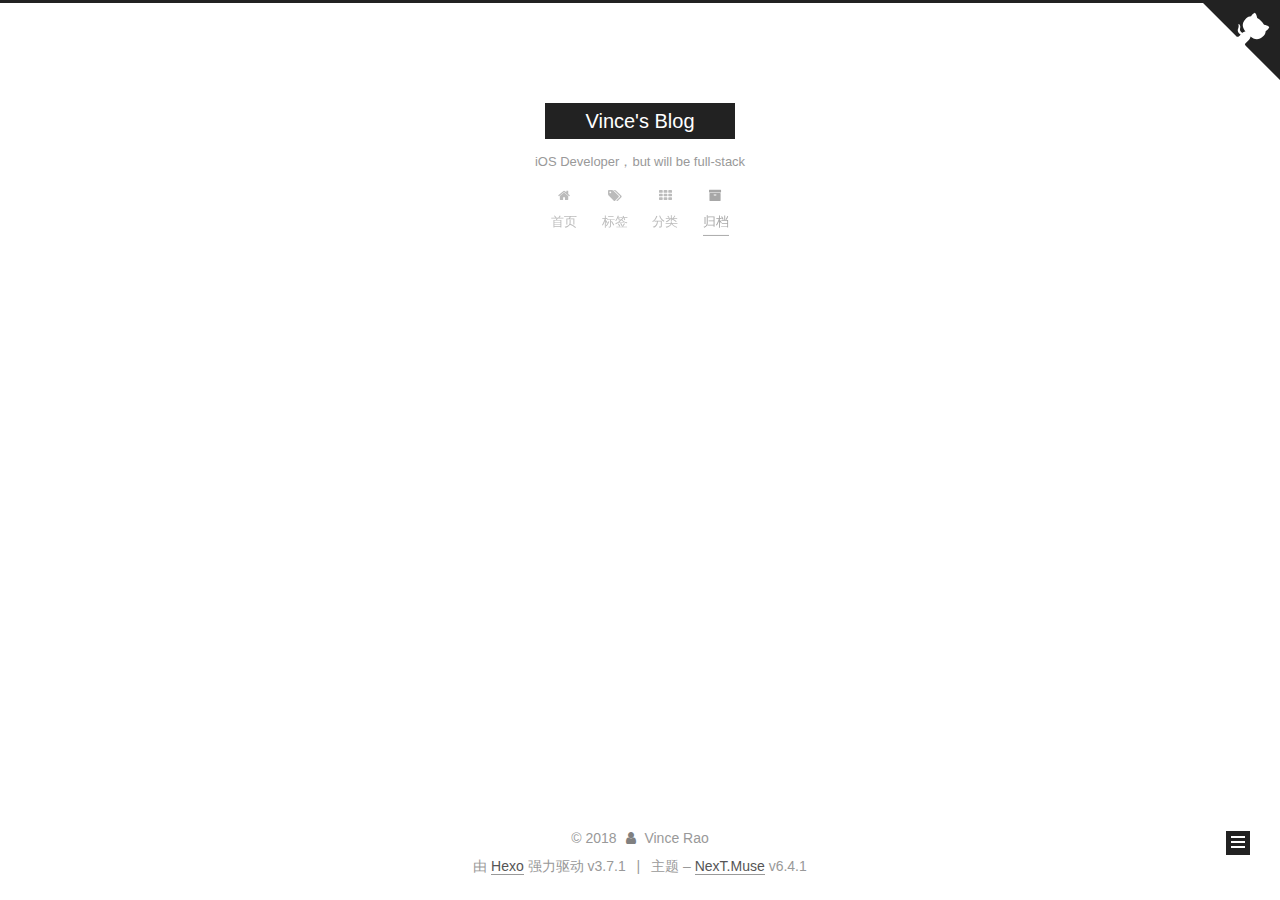
<file: archives/2018/index.html>
<!DOCTYPE html>












  


<html class="theme-next muse use-motion" lang="">
<head>
  <meta charset="UTF-8"/>
<meta http-equiv="X-UA-Compatible" content="IE=edge" />
<meta name="viewport" content="width=device-width, initial-scale=1, maximum-scale=2"/>
<meta name="theme-color" content="#222">












<meta http-equiv="Cache-Control" content="no-transform" />
<meta http-equiv="Cache-Control" content="no-siteapp" />






















<link href="/lib/font-awesome/css/font-awesome.min.css?v=4.6.2" rel="stylesheet" type="text/css" />

<link href="/css/main.css?v=6.4.1" rel="stylesheet" type="text/css" />


  <link rel="apple-touch-icon" sizes="180x180" href="/images/apple-touch-icon-next.png?v=6.4.1">


  <link rel="icon" type="image/png" sizes="32x32" href="/images/favicon-32x32-next.png?v=6.4.1">


  <link rel="icon" type="image/png" sizes="16x16" href="/images/favicon-16x16-next.png?v=6.4.1">


  <link rel="mask-icon" href="/images/logo.svg?v=6.4.1" color="#222">









<script type="text/javascript" id="hexo.configurations">
  var NexT = window.NexT || {};
  var CONFIG = {
    root: '/',
    scheme: 'Muse',
    version: '6.4.1',
    sidebar: {"position":"left","display":"post","offset":12,"b2t":false,"scrollpercent":false,"onmobile":false},
    fancybox: false,
    fastclick: false,
    lazyload: false,
    tabs: true,
    motion: {"enable":true,"async":false,"transition":{"post_block":"fadeIn","post_header":"slideDownIn","post_body":"slideDownIn","coll_header":"slideLeftIn","sidebar":"slideUpIn"}},
    algolia: {
      applicationID: '',
      apiKey: '',
      indexName: '',
      hits: {"per_page":10},
      labels: {"input_placeholder":"Search for Posts","hits_empty":"We didn't find any results for the search: ${query}","hits_stats":"${hits} results found in ${time} ms"}
    }
  };
</script>


  




  <meta name="description" content="致力于技术分享和技术实践">
<meta name="keywords" content="iOS rao">
<meta property="og:type" content="website">
<meta property="og:title" content="Vince&#39;s Blog">
<meta property="og:url" content="http://www.raosblog.top/archives/2018/index.html">
<meta property="og:site_name" content="Vince&#39;s Blog">
<meta property="og:description" content="致力于技术分享和技术实践">
<meta property="og:locale" content="default">
<meta name="twitter:card" content="summary">
<meta name="twitter:title" content="Vince&#39;s Blog">
<meta name="twitter:description" content="致力于技术分享和技术实践">






  <link rel="canonical" href="http://www.raosblog.top/archives/2018/"/>



<script type="text/javascript" id="page.configurations">
  CONFIG.page = {
    sidebar: "",
  };
</script>

  <title>归档 | Vince's Blog</title>
  









  <noscript>
  <style type="text/css">
    .use-motion .motion-element,
    .use-motion .brand,
    .use-motion .menu-item,
    .sidebar-inner,
    .use-motion .post-block,
    .use-motion .pagination,
    .use-motion .comments,
    .use-motion .post-header,
    .use-motion .post-body,
    .use-motion .collection-title { opacity: initial; }

    .use-motion .logo,
    .use-motion .site-title,
    .use-motion .site-subtitle {
      opacity: initial;
      top: initial;
    }

    .use-motion {
      .logo-line-before i { left: initial; }
      .logo-line-after i { right: initial; }
    }
  </style>
</noscript>

</head>

<body itemscope itemtype="http://schema.org/WebPage" lang="default">

  
  
    
  

  <div class="container sidebar-position-left page-archive">
    <div class="headband"></div>

    <header id="header" class="header" itemscope itemtype="http://schema.org/WPHeader">
      <div class="header-inner"><div class="site-brand-wrapper">
  <div class="site-meta ">
    

    <div class="custom-logo-site-title">
      <a href="/" class="brand" rel="start">
        <span class="logo-line-before"><i></i></span>
        <span class="site-title">Vince's Blog</span>
        <span class="logo-line-after"><i></i></span>
      </a>
    </div>
    
      
        <p class="site-subtitle">iOS Developer，but will be full-stack</p>
      
    
  </div>

  <div class="site-nav-toggle">
    <button aria-label="切换导航栏">
      <span class="btn-bar"></span>
      <span class="btn-bar"></span>
      <span class="btn-bar"></span>
    </button>
  </div>
</div>



<nav class="site-nav">
  
    <ul id="menu" class="menu">
      
        
        
        
          
          <li class="menu-item menu-item-home">
    <a href="/" rel="section">
      <i class="menu-item-icon fa fa-fw fa-home"></i> <br />首页</a>
  </li>
        
        
        
          
          <li class="menu-item menu-item-tags">
    <a href="/tags/" rel="section">
      <i class="menu-item-icon fa fa-fw fa-tags"></i> <br />标签</a>
  </li>
        
        
        
          
          <li class="menu-item menu-item-categories">
    <a href="/categories/" rel="section">
      <i class="menu-item-icon fa fa-fw fa-th"></i> <br />分类</a>
  </li>
        
        
        
          
          <li class="menu-item menu-item-archives menu-item-active">
    <a href="/archives/" rel="section">
      <i class="menu-item-icon fa fa-fw fa-archive"></i> <br />归档</a>
  </li>

      
      
    </ul>
  

  
    

    
    
      
      
    
      
      
    
      
      
    
      
      
    
    

  


  

  
</nav>



  



</div>
    </header>

    
  
  
  
    
      
    
    <a href="https://github.com/wingsrao" class="github-corner" target="_blank" title="Follow me on GitHub" aria-label="Follow me on GitHub"><svg width="80" height="80" viewBox="0 0 250 250" style="fill:#222; color:#fff; position: absolute; top: 0; border: 0; right: 0;" aria-hidden="true"><path d="M0,0 L115,115 L130,115 L142,142 L250,250 L250,0 Z"></path><path d="M128.3,109.0 C113.8,99.7 119.0,89.6 119.0,89.6 C122.0,82.7 120.5,78.6 120.5,78.6 C119.2,72.0 123.4,76.3 123.4,76.3 C127.3,80.9 125.5,87.3 125.5,87.3 C122.9,97.6 130.6,101.9 134.4,103.2" fill="currentColor" style="transform-origin: 130px 106px;" class="octo-arm"></path><path d="M115.0,115.0 C114.9,115.1 118.7,116.5 119.8,115.4 L133.7,101.6 C136.9,99.2 139.9,98.4 142.2,98.6 C133.8,88.0 127.5,74.4 143.8,58.0 C148.5,53.4 154.0,51.2 159.7,51.0 C160.3,49.4 163.2,43.6 171.4,40.1 C171.4,40.1 176.1,42.5 178.8,56.2 C183.1,58.6 187.2,61.8 190.9,65.4 C194.5,69.0 197.7,73.2 200.1,77.6 C213.8,80.2 216.3,84.9 216.3,84.9 C212.7,93.1 206.9,96.0 205.4,96.6 C205.1,102.4 203.0,107.8 198.3,112.5 C181.9,128.9 168.3,122.5 157.7,114.1 C157.9,116.9 156.7,120.9 152.7,124.9 L141.0,136.5 C139.8,137.7 141.6,141.9 141.8,141.8 Z" fill="currentColor" class="octo-body"></path></svg>
    
      </a>
    



    <main id="main" class="main">
      <div class="main-inner">
        <div class="content-wrap">
          
          <div id="content" class="content">
            

  
  
  
  <div class="post-block archive">
    <div id="posts" class="posts-collapse">
      <span class="archive-move-on"></span>

      
      <span class="archive-page-counter">
        
        
        
          
        
        嗯..! 目前共计 1 篇日志。 继续努力。
      </span>
      

      

        
        
        

        
          
          <div class="collection-title">
            <h1 class="archive-year" id="archive-year-2018">2018</h1>
          </div>
        
        

        

  <article class="post post-type-normal" itemscope itemtype="http://schema.org/Article">
    <header class="post-header">

      <h2 class="post-title">
        
            <a class="post-title-link" href="/2018/09/13/开始写作/" itemprop="url">
              
                <span itemprop="name">开始写作</span>
              
            </a>
        
      </h2>

      <div class="post-meta">
        <time class="post-time" itemprop="dateCreated"
              datetime="2018-09-13T17:05:11+08:00"
              content="2018-09-13" >
          09-13
        </time>
      </div>

    </header>
  </article>



      

    </div>
  </div>
  
  
  

  



          </div>
          

        </div>
        
          
  
  <div class="sidebar-toggle">
    <div class="sidebar-toggle-line-wrap">
      <span class="sidebar-toggle-line sidebar-toggle-line-first"></span>
      <span class="sidebar-toggle-line sidebar-toggle-line-middle"></span>
      <span class="sidebar-toggle-line sidebar-toggle-line-last"></span>
    </div>
  </div>

  <aside id="sidebar" class="sidebar">
    
    <div class="sidebar-inner">

      

      

      <section class="site-overview-wrap sidebar-panel sidebar-panel-active">
        <div class="site-overview">
          <div class="site-author motion-element" itemprop="author" itemscope itemtype="http://schema.org/Person">
            
              <p class="site-author-name" itemprop="name">Vince Rao</p>
              <p class="site-description motion-element" itemprop="description">致力于技术分享和技术实践</p>
          </div>

          
            <nav class="site-state motion-element">
              
                <div class="site-state-item site-state-posts">
                
                  <a href="/archives/">
                
                    <span class="site-state-item-count">1</span>
                    <span class="site-state-item-name">日志</span>
                  </a>
                </div>
              

              
                
                
                <div class="site-state-item site-state-categories">
                  <a href="/categories/index.html">
                    
                    
                      
                    
                      
                    
                    <span class="site-state-item-count">2</span>
                    <span class="site-state-item-name">分类</span>
                  </a>
                </div>
              

              
                
                
                <div class="site-state-item site-state-tags">
                  <a href="/tags/index.html">
                    
                    
                      
                    
                      
                    
                      
                    
                    <span class="site-state-item-count">3</span>
                    <span class="site-state-item-name">标签</span>
                  </a>
                </div>
              
            </nav>
          

          

          
            <div class="links-of-author motion-element">
              
                <span class="links-of-author-item">
                  <a href="https://github.com/wingsrao" target="_blank" title="GitHub"><i class="fa fa-fw fa-github"></i>GitHub</a>
                  
                </span>
              
                <span class="links-of-author-item">
                  <a href="mailto:wingsrao@gmail.com" target="_blank" title="E-Mail"><i class="fa fa-fw fa-envelope"></i>E-Mail</a>
                  
                </span>
              
            </div>
          

          
          

          
          

          
            
          
          

        </div>
      </section>

      

      

    </div>
  </aside>


        
      </div>
    </main>

    <footer id="footer" class="footer">
      <div class="footer-inner">
        <div class="copyright">&copy; <span itemprop="copyrightYear">2018</span>
  <span class="with-love" id="animate">
    <i class="fa fa-user"></i>
  </span>
  <span class="author" itemprop="copyrightHolder">Vince Rao</span>

  

  
</div>




  <div class="powered-by">由 <a class="theme-link" target="_blank" href="https://hexo.io">Hexo</a> 强力驱动 v3.7.1</div>



  <span class="post-meta-divider">|</span>



  <div class="theme-info">主题 – <a class="theme-link" target="_blank" href="https://theme-next.org">NexT.Muse</a> v6.4.1</div>




        








        
      </div>
    </footer>

    
      <div class="back-to-top">
        <i class="fa fa-arrow-up"></i>
        
      </div>
    

    
	
    

    
  </div>

  

<script type="text/javascript">
  if (Object.prototype.toString.call(window.Promise) !== '[object Function]') {
    window.Promise = null;
  }
</script>


























  
  
    <script type="text/javascript" src="/lib/jquery/index.js?v=2.1.3"></script>
  

  
  
    <script type="text/javascript" src="/lib/velocity/velocity.min.js?v=1.2.1"></script>
  

  
  
    <script type="text/javascript" src="/lib/velocity/velocity.ui.min.js?v=1.2.1"></script>
  


  


  <script type="text/javascript" src="/js/src/utils.js?v=6.4.1"></script>

  <script type="text/javascript" src="/js/src/motion.js?v=6.4.1"></script>



  
  

  

  


  <script type="text/javascript" src="/js/src/bootstrap.js?v=6.4.1"></script>



  



  










  





  

  

  

  

  
  

  

  

  

  

  

</body>
</html>
</file>
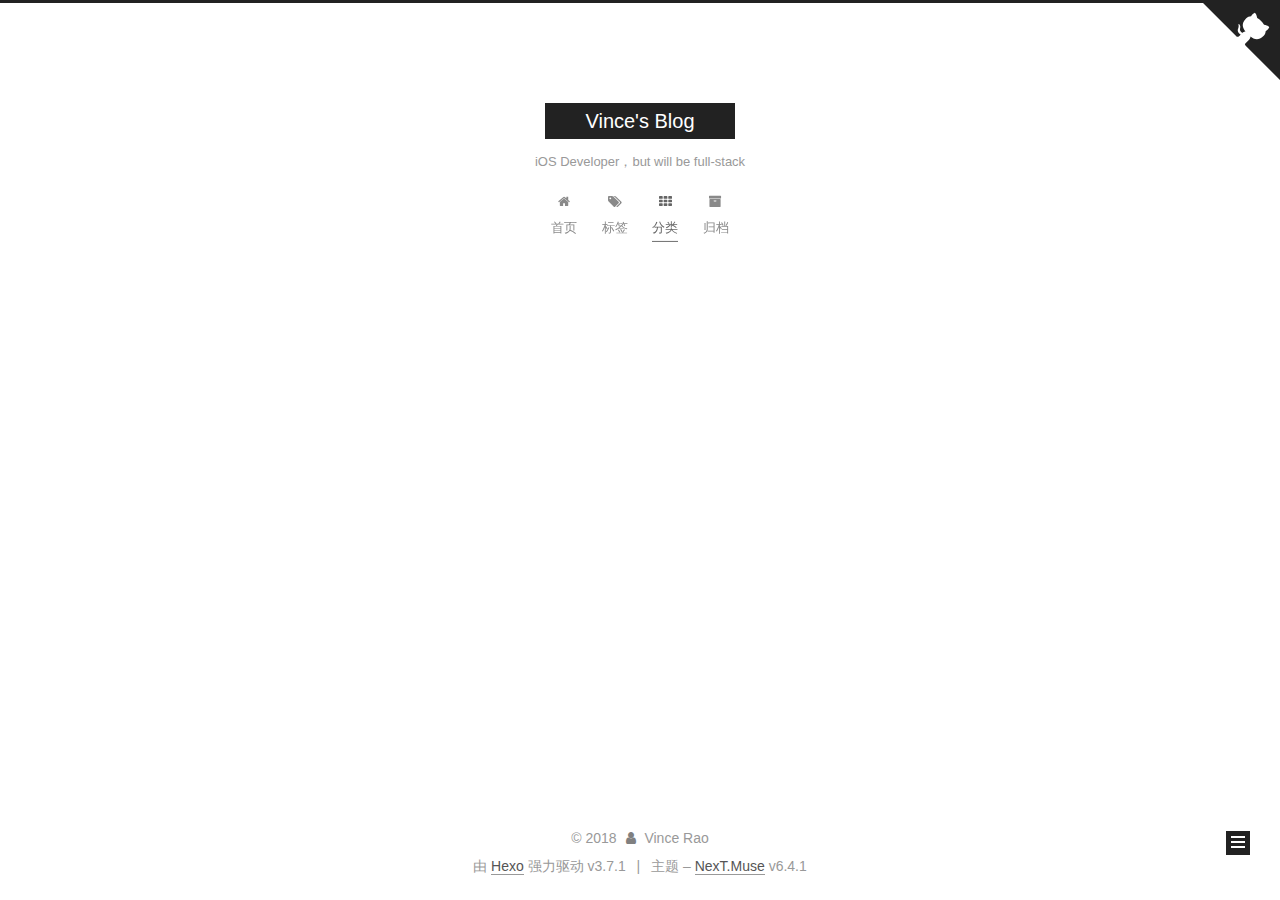
<file: categories/iOS/index.html>
<!DOCTYPE html>












  


<html class="theme-next muse use-motion" lang="">
<head>
  <meta charset="UTF-8"/>
<meta http-equiv="X-UA-Compatible" content="IE=edge" />
<meta name="viewport" content="width=device-width, initial-scale=1, maximum-scale=2"/>
<meta name="theme-color" content="#222">












<meta http-equiv="Cache-Control" content="no-transform" />
<meta http-equiv="Cache-Control" content="no-siteapp" />






















<link href="/lib/font-awesome/css/font-awesome.min.css?v=4.6.2" rel="stylesheet" type="text/css" />

<link href="/css/main.css?v=6.4.1" rel="stylesheet" type="text/css" />


  <link rel="apple-touch-icon" sizes="180x180" href="/images/apple-touch-icon-next.png?v=6.4.1">


  <link rel="icon" type="image/png" sizes="32x32" href="/images/favicon-32x32-next.png?v=6.4.1">


  <link rel="icon" type="image/png" sizes="16x16" href="/images/favicon-16x16-next.png?v=6.4.1">


  <link rel="mask-icon" href="/images/logo.svg?v=6.4.1" color="#222">









<script type="text/javascript" id="hexo.configurations">
  var NexT = window.NexT || {};
  var CONFIG = {
    root: '/',
    scheme: 'Muse',
    version: '6.4.1',
    sidebar: {"position":"left","display":"post","offset":12,"b2t":false,"scrollpercent":false,"onmobile":false},
    fancybox: false,
    fastclick: false,
    lazyload: false,
    tabs: true,
    motion: {"enable":true,"async":false,"transition":{"post_block":"fadeIn","post_header":"slideDownIn","post_body":"slideDownIn","coll_header":"slideLeftIn","sidebar":"slideUpIn"}},
    algolia: {
      applicationID: '',
      apiKey: '',
      indexName: '',
      hits: {"per_page":10},
      labels: {"input_placeholder":"Search for Posts","hits_empty":"We didn't find any results for the search: ${query}","hits_stats":"${hits} results found in ${time} ms"}
    }
  };
</script>


  




  <meta name="description" content="致力于技术分享和技术实践">
<meta name="keywords" content="iOS rao">
<meta property="og:type" content="website">
<meta property="og:title" content="Vince&#39;s Blog">
<meta property="og:url" content="http://www.raosblog.top/categories/iOS/index.html">
<meta property="og:site_name" content="Vince&#39;s Blog">
<meta property="og:description" content="致力于技术分享和技术实践">
<meta property="og:locale" content="default">
<meta name="twitter:card" content="summary">
<meta name="twitter:title" content="Vince&#39;s Blog">
<meta name="twitter:description" content="致力于技术分享和技术实践">






  <link rel="canonical" href="http://www.raosblog.top/categories/iOS/"/>



<script type="text/javascript" id="page.configurations">
  CONFIG.page = {
    sidebar: "",
  };
</script>

  <title>分类: iOS | Vince's Blog</title>
  









  <noscript>
  <style type="text/css">
    .use-motion .motion-element,
    .use-motion .brand,
    .use-motion .menu-item,
    .sidebar-inner,
    .use-motion .post-block,
    .use-motion .pagination,
    .use-motion .comments,
    .use-motion .post-header,
    .use-motion .post-body,
    .use-motion .collection-title { opacity: initial; }

    .use-motion .logo,
    .use-motion .site-title,
    .use-motion .site-subtitle {
      opacity: initial;
      top: initial;
    }

    .use-motion {
      .logo-line-before i { left: initial; }
      .logo-line-after i { right: initial; }
    }
  </style>
</noscript>

</head>

<body itemscope itemtype="http://schema.org/WebPage" lang="default">

  
  
    
  

  <div class="container sidebar-position-left ">
    <div class="headband"></div>

    <header id="header" class="header" itemscope itemtype="http://schema.org/WPHeader">
      <div class="header-inner"><div class="site-brand-wrapper">
  <div class="site-meta ">
    

    <div class="custom-logo-site-title">
      <a href="/" class="brand" rel="start">
        <span class="logo-line-before"><i></i></span>
        <span class="site-title">Vince's Blog</span>
        <span class="logo-line-after"><i></i></span>
      </a>
    </div>
    
      
        <p class="site-subtitle">iOS Developer，but will be full-stack</p>
      
    
  </div>

  <div class="site-nav-toggle">
    <button aria-label="切换导航栏">
      <span class="btn-bar"></span>
      <span class="btn-bar"></span>
      <span class="btn-bar"></span>
    </button>
  </div>
</div>



<nav class="site-nav">
  
    <ul id="menu" class="menu">
      
        
        
        
          
          <li class="menu-item menu-item-home">
    <a href="/" rel="section">
      <i class="menu-item-icon fa fa-fw fa-home"></i> <br />首页</a>
  </li>
        
        
        
          
          <li class="menu-item menu-item-tags">
    <a href="/tags/" rel="section">
      <i class="menu-item-icon fa fa-fw fa-tags"></i> <br />标签</a>
  </li>
        
        
        
          
          <li class="menu-item menu-item-categories menu-item-active">
    <a href="/categories/" rel="section">
      <i class="menu-item-icon fa fa-fw fa-th"></i> <br />分类</a>
  </li>
        
        
        
          
          <li class="menu-item menu-item-archives">
    <a href="/archives/" rel="section">
      <i class="menu-item-icon fa fa-fw fa-archive"></i> <br />归档</a>
  </li>

      
      
    </ul>
  

  
    

    
    
      
      
    
      
      
    
      
      
    
      
      
    
    

  


  

  
</nav>



  



</div>
    </header>

    
  
  
  
    
      
    
    <a href="https://github.com/wingsrao" class="github-corner" target="_blank" title="Follow me on GitHub" aria-label="Follow me on GitHub"><svg width="80" height="80" viewBox="0 0 250 250" style="fill:#222; color:#fff; position: absolute; top: 0; border: 0; right: 0;" aria-hidden="true"><path d="M0,0 L115,115 L130,115 L142,142 L250,250 L250,0 Z"></path><path d="M128.3,109.0 C113.8,99.7 119.0,89.6 119.0,89.6 C122.0,82.7 120.5,78.6 120.5,78.6 C119.2,72.0 123.4,76.3 123.4,76.3 C127.3,80.9 125.5,87.3 125.5,87.3 C122.9,97.6 130.6,101.9 134.4,103.2" fill="currentColor" style="transform-origin: 130px 106px;" class="octo-arm"></path><path d="M115.0,115.0 C114.9,115.1 118.7,116.5 119.8,115.4 L133.7,101.6 C136.9,99.2 139.9,98.4 142.2,98.6 C133.8,88.0 127.5,74.4 143.8,58.0 C148.5,53.4 154.0,51.2 159.7,51.0 C160.3,49.4 163.2,43.6 171.4,40.1 C171.4,40.1 176.1,42.5 178.8,56.2 C183.1,58.6 187.2,61.8 190.9,65.4 C194.5,69.0 197.7,73.2 200.1,77.6 C213.8,80.2 216.3,84.9 216.3,84.9 C212.7,93.1 206.9,96.0 205.4,96.6 C205.1,102.4 203.0,107.8 198.3,112.5 C181.9,128.9 168.3,122.5 157.7,114.1 C157.9,116.9 156.7,120.9 152.7,124.9 L141.0,136.5 C139.8,137.7 141.6,141.9 141.8,141.8 Z" fill="currentColor" class="octo-body"></path></svg>
    
      </a>
    



    <main id="main" class="main">
      <div class="main-inner">
        <div class="content-wrap">
          
          <div id="content" class="content">
            

  
  
  
  <div class="post-block category">

    <div id="posts" class="posts-collapse">
      <div class="collection-title">
        <h1>iOS<small>分类</small>
        </h1>
      </div>

      
        

  <article class="post post-type-normal" itemscope itemtype="http://schema.org/Article">
    <header class="post-header">

      <h2 class="post-title">
        
            <a class="post-title-link" href="/2018/09/13/开始写作/" itemprop="url">
              
                <span itemprop="name">开始写作</span>
              
            </a>
        
      </h2>

      <div class="post-meta">
        <time class="post-time" itemprop="dateCreated"
              datetime="2018-09-13T17:05:11+08:00"
              content="2018-09-13" >
          09-13
        </time>
      </div>

    </header>
  </article>


      
    </div>

  </div>
  
  
  

  



          </div>
          

        </div>
        
          
  
  <div class="sidebar-toggle">
    <div class="sidebar-toggle-line-wrap">
      <span class="sidebar-toggle-line sidebar-toggle-line-first"></span>
      <span class="sidebar-toggle-line sidebar-toggle-line-middle"></span>
      <span class="sidebar-toggle-line sidebar-toggle-line-last"></span>
    </div>
  </div>

  <aside id="sidebar" class="sidebar">
    
    <div class="sidebar-inner">

      

      

      <section class="site-overview-wrap sidebar-panel sidebar-panel-active">
        <div class="site-overview">
          <div class="site-author motion-element" itemprop="author" itemscope itemtype="http://schema.org/Person">
            
              <p class="site-author-name" itemprop="name">Vince Rao</p>
              <p class="site-description motion-element" itemprop="description">致力于技术分享和技术实践</p>
          </div>

          
            <nav class="site-state motion-element">
              
                <div class="site-state-item site-state-posts">
                
                  <a href="/archives/">
                
                    <span class="site-state-item-count">1</span>
                    <span class="site-state-item-name">日志</span>
                  </a>
                </div>
              

              
                
                
                <div class="site-state-item site-state-categories">
                  <a href="/categories/index.html">
                    
                    
                      
                    
                      
                    
                    <span class="site-state-item-count">2</span>
                    <span class="site-state-item-name">分类</span>
                  </a>
                </div>
              

              
                
                
                <div class="site-state-item site-state-tags">
                  <a href="/tags/index.html">
                    
                    
                      
                    
                      
                    
                      
                    
                    <span class="site-state-item-count">3</span>
                    <span class="site-state-item-name">标签</span>
                  </a>
                </div>
              
            </nav>
          

          

          
            <div class="links-of-author motion-element">
              
                <span class="links-of-author-item">
                  <a href="https://github.com/wingsrao" target="_blank" title="GitHub"><i class="fa fa-fw fa-github"></i>GitHub</a>
                  
                </span>
              
                <span class="links-of-author-item">
                  <a href="mailto:wingsrao@gmail.com" target="_blank" title="E-Mail"><i class="fa fa-fw fa-envelope"></i>E-Mail</a>
                  
                </span>
              
            </div>
          

          
          

          
          

          
            
          
          

        </div>
      </section>

      

      

    </div>
  </aside>


        
      </div>
    </main>

    <footer id="footer" class="footer">
      <div class="footer-inner">
        <div class="copyright">&copy; <span itemprop="copyrightYear">2018</span>
  <span class="with-love" id="animate">
    <i class="fa fa-user"></i>
  </span>
  <span class="author" itemprop="copyrightHolder">Vince Rao</span>

  

  
</div>




  <div class="powered-by">由 <a class="theme-link" target="_blank" href="https://hexo.io">Hexo</a> 强力驱动 v3.7.1</div>



  <span class="post-meta-divider">|</span>



  <div class="theme-info">主题 – <a class="theme-link" target="_blank" href="https://theme-next.org">NexT.Muse</a> v6.4.1</div>




        








        
      </div>
    </footer>

    
      <div class="back-to-top">
        <i class="fa fa-arrow-up"></i>
        
      </div>
    

    
	
    

    
  </div>

  

<script type="text/javascript">
  if (Object.prototype.toString.call(window.Promise) !== '[object Function]') {
    window.Promise = null;
  }
</script>


























  
  
    <script type="text/javascript" src="/lib/jquery/index.js?v=2.1.3"></script>
  

  
  
    <script type="text/javascript" src="/lib/velocity/velocity.min.js?v=1.2.1"></script>
  

  
  
    <script type="text/javascript" src="/lib/velocity/velocity.ui.min.js?v=1.2.1"></script>
  


  


  <script type="text/javascript" src="/js/src/utils.js?v=6.4.1"></script>

  <script type="text/javascript" src="/js/src/motion.js?v=6.4.1"></script>



  
  

  

  


  <script type="text/javascript" src="/js/src/bootstrap.js?v=6.4.1"></script>



  



  










  





  

  

  

  

  
  

  

  

  

  

  

</body>
</html>
</file>
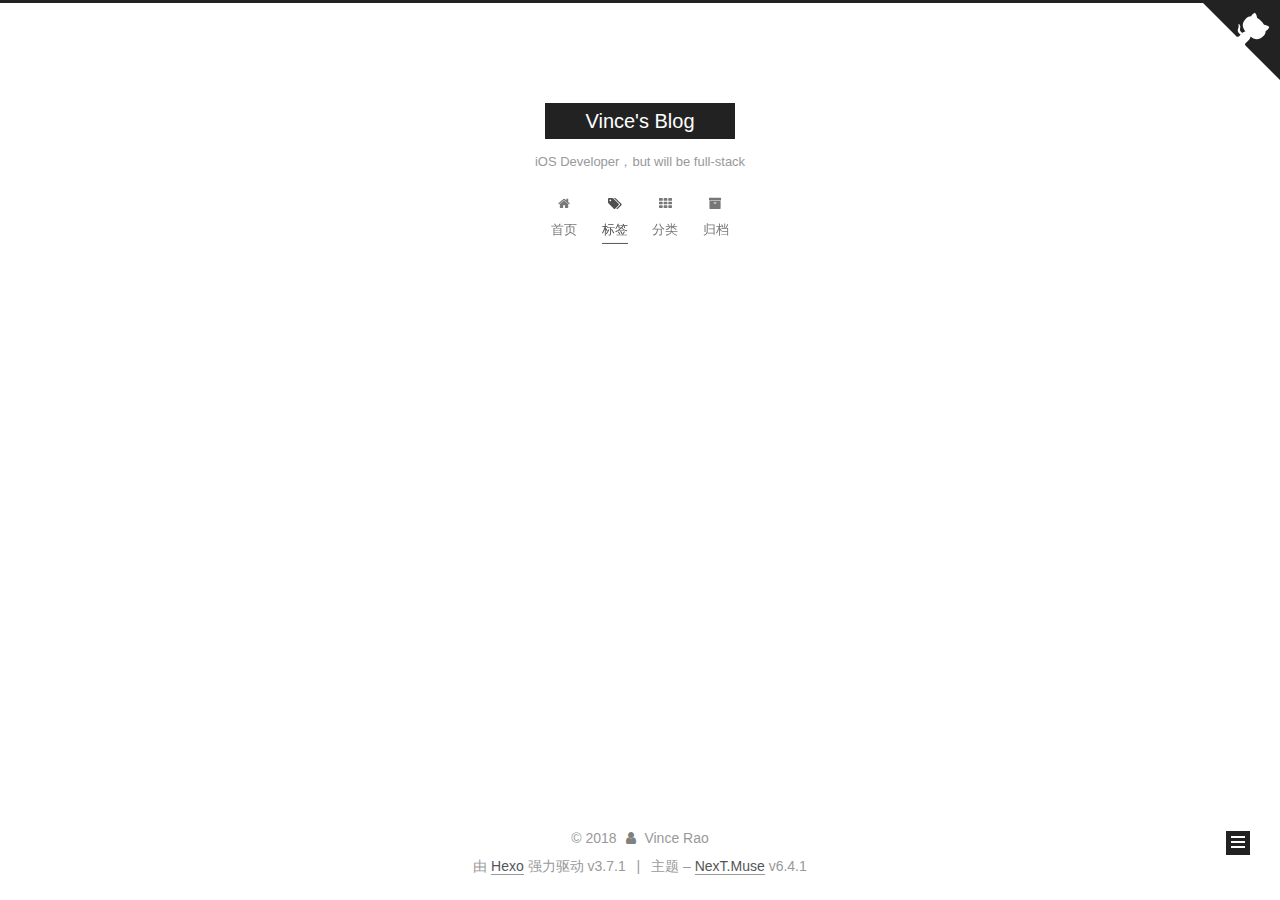
<file: tags/iOS/index.html>
<!DOCTYPE html>












  


<html class="theme-next muse use-motion" lang="">
<head>
  <meta charset="UTF-8"/>
<meta http-equiv="X-UA-Compatible" content="IE=edge" />
<meta name="viewport" content="width=device-width, initial-scale=1, maximum-scale=2"/>
<meta name="theme-color" content="#222">












<meta http-equiv="Cache-Control" content="no-transform" />
<meta http-equiv="Cache-Control" content="no-siteapp" />






















<link href="/lib/font-awesome/css/font-awesome.min.css?v=4.6.2" rel="stylesheet" type="text/css" />

<link href="/css/main.css?v=6.4.1" rel="stylesheet" type="text/css" />


  <link rel="apple-touch-icon" sizes="180x180" href="/images/apple-touch-icon-next.png?v=6.4.1">


  <link rel="icon" type="image/png" sizes="32x32" href="/images/favicon-32x32-next.png?v=6.4.1">


  <link rel="icon" type="image/png" sizes="16x16" href="/images/favicon-16x16-next.png?v=6.4.1">


  <link rel="mask-icon" href="/images/logo.svg?v=6.4.1" color="#222">









<script type="text/javascript" id="hexo.configurations">
  var NexT = window.NexT || {};
  var CONFIG = {
    root: '/',
    scheme: 'Muse',
    version: '6.4.1',
    sidebar: {"position":"left","display":"post","offset":12,"b2t":false,"scrollpercent":false,"onmobile":false},
    fancybox: false,
    fastclick: false,
    lazyload: false,
    tabs: true,
    motion: {"enable":true,"async":false,"transition":{"post_block":"fadeIn","post_header":"slideDownIn","post_body":"slideDownIn","coll_header":"slideLeftIn","sidebar":"slideUpIn"}},
    algolia: {
      applicationID: '',
      apiKey: '',
      indexName: '',
      hits: {"per_page":10},
      labels: {"input_placeholder":"Search for Posts","hits_empty":"We didn't find any results for the search: ${query}","hits_stats":"${hits} results found in ${time} ms"}
    }
  };
</script>


  




  <meta name="description" content="致力于技术分享和技术实践">
<meta name="keywords" content="iOS rao">
<meta property="og:type" content="website">
<meta property="og:title" content="Vince&#39;s Blog">
<meta property="og:url" content="http://www.raosblog.top/tags/iOS/index.html">
<meta property="og:site_name" content="Vince&#39;s Blog">
<meta property="og:description" content="致力于技术分享和技术实践">
<meta property="og:locale" content="default">
<meta name="twitter:card" content="summary">
<meta name="twitter:title" content="Vince&#39;s Blog">
<meta name="twitter:description" content="致力于技术分享和技术实践">






  <link rel="canonical" href="http://www.raosblog.top/tags/iOS/"/>



<script type="text/javascript" id="page.configurations">
  CONFIG.page = {
    sidebar: "",
  };
</script>

  <title>标签: iOS | Vince's Blog</title>
  









  <noscript>
  <style type="text/css">
    .use-motion .motion-element,
    .use-motion .brand,
    .use-motion .menu-item,
    .sidebar-inner,
    .use-motion .post-block,
    .use-motion .pagination,
    .use-motion .comments,
    .use-motion .post-header,
    .use-motion .post-body,
    .use-motion .collection-title { opacity: initial; }

    .use-motion .logo,
    .use-motion .site-title,
    .use-motion .site-subtitle {
      opacity: initial;
      top: initial;
    }

    .use-motion {
      .logo-line-before i { left: initial; }
      .logo-line-after i { right: initial; }
    }
  </style>
</noscript>

</head>

<body itemscope itemtype="http://schema.org/WebPage" lang="default">

  
  
    
  

  <div class="container sidebar-position-left ">
    <div class="headband"></div>

    <header id="header" class="header" itemscope itemtype="http://schema.org/WPHeader">
      <div class="header-inner"><div class="site-brand-wrapper">
  <div class="site-meta ">
    

    <div class="custom-logo-site-title">
      <a href="/" class="brand" rel="start">
        <span class="logo-line-before"><i></i></span>
        <span class="site-title">Vince's Blog</span>
        <span class="logo-line-after"><i></i></span>
      </a>
    </div>
    
      
        <p class="site-subtitle">iOS Developer，but will be full-stack</p>
      
    
  </div>

  <div class="site-nav-toggle">
    <button aria-label="切换导航栏">
      <span class="btn-bar"></span>
      <span class="btn-bar"></span>
      <span class="btn-bar"></span>
    </button>
  </div>
</div>



<nav class="site-nav">
  
    <ul id="menu" class="menu">
      
        
        
        
          
          <li class="menu-item menu-item-home">
    <a href="/" rel="section">
      <i class="menu-item-icon fa fa-fw fa-home"></i> <br />首页</a>
  </li>
        
        
        
          
          <li class="menu-item menu-item-tags menu-item-active">
    <a href="/tags/" rel="section">
      <i class="menu-item-icon fa fa-fw fa-tags"></i> <br />标签</a>
  </li>
        
        
        
          
          <li class="menu-item menu-item-categories">
    <a href="/categories/" rel="section">
      <i class="menu-item-icon fa fa-fw fa-th"></i> <br />分类</a>
  </li>
        
        
        
          
          <li class="menu-item menu-item-archives">
    <a href="/archives/" rel="section">
      <i class="menu-item-icon fa fa-fw fa-archive"></i> <br />归档</a>
  </li>

      
      
    </ul>
  

  
    

    
    
      
      
    
      
      
    
      
      
    
      
      
    
    

  


  

  
</nav>



  



</div>
    </header>

    
  
  
  
    
      
    
    <a href="https://github.com/wingsrao" class="github-corner" target="_blank" title="Follow me on GitHub" aria-label="Follow me on GitHub"><svg width="80" height="80" viewBox="0 0 250 250" style="fill:#222; color:#fff; position: absolute; top: 0; border: 0; right: 0;" aria-hidden="true"><path d="M0,0 L115,115 L130,115 L142,142 L250,250 L250,0 Z"></path><path d="M128.3,109.0 C113.8,99.7 119.0,89.6 119.0,89.6 C122.0,82.7 120.5,78.6 120.5,78.6 C119.2,72.0 123.4,76.3 123.4,76.3 C127.3,80.9 125.5,87.3 125.5,87.3 C122.9,97.6 130.6,101.9 134.4,103.2" fill="currentColor" style="transform-origin: 130px 106px;" class="octo-arm"></path><path d="M115.0,115.0 C114.9,115.1 118.7,116.5 119.8,115.4 L133.7,101.6 C136.9,99.2 139.9,98.4 142.2,98.6 C133.8,88.0 127.5,74.4 143.8,58.0 C148.5,53.4 154.0,51.2 159.7,51.0 C160.3,49.4 163.2,43.6 171.4,40.1 C171.4,40.1 176.1,42.5 178.8,56.2 C183.1,58.6 187.2,61.8 190.9,65.4 C194.5,69.0 197.7,73.2 200.1,77.6 C213.8,80.2 216.3,84.9 216.3,84.9 C212.7,93.1 206.9,96.0 205.4,96.6 C205.1,102.4 203.0,107.8 198.3,112.5 C181.9,128.9 168.3,122.5 157.7,114.1 C157.9,116.9 156.7,120.9 152.7,124.9 L141.0,136.5 C139.8,137.7 141.6,141.9 141.8,141.8 Z" fill="currentColor" class="octo-body"></path></svg>
    
      </a>
    



    <main id="main" class="main">
      <div class="main-inner">
        <div class="content-wrap">
          
          <div id="content" class="content">
            

  
  
  
  <div class="post-block tag">

    <div id="posts" class="posts-collapse">
      <div class="collection-title">
        <h1>iOS<small>标签</small>
        </h1>
      </div>

      
        

  <article class="post post-type-normal" itemscope itemtype="http://schema.org/Article">
    <header class="post-header">

      <h2 class="post-title">
        
            <a class="post-title-link" href="/2018/09/13/开始写作/" itemprop="url">
              
                <span itemprop="name">开始写作</span>
              
            </a>
        
      </h2>

      <div class="post-meta">
        <time class="post-time" itemprop="dateCreated"
              datetime="2018-09-13T17:05:11+08:00"
              content="2018-09-13" >
          09-13
        </time>
      </div>

    </header>
  </article>


      
    </div>

  </div>
  
  
  

  


          </div>
          

        </div>
        
          
  
  <div class="sidebar-toggle">
    <div class="sidebar-toggle-line-wrap">
      <span class="sidebar-toggle-line sidebar-toggle-line-first"></span>
      <span class="sidebar-toggle-line sidebar-toggle-line-middle"></span>
      <span class="sidebar-toggle-line sidebar-toggle-line-last"></span>
    </div>
  </div>

  <aside id="sidebar" class="sidebar">
    
    <div class="sidebar-inner">

      

      

      <section class="site-overview-wrap sidebar-panel sidebar-panel-active">
        <div class="site-overview">
          <div class="site-author motion-element" itemprop="author" itemscope itemtype="http://schema.org/Person">
            
              <p class="site-author-name" itemprop="name">Vince Rao</p>
              <p class="site-description motion-element" itemprop="description">致力于技术分享和技术实践</p>
          </div>

          
            <nav class="site-state motion-element">
              
                <div class="site-state-item site-state-posts">
                
                  <a href="/archives/">
                
                    <span class="site-state-item-count">1</span>
                    <span class="site-state-item-name">日志</span>
                  </a>
                </div>
              

              
                
                
                <div class="site-state-item site-state-categories">
                  <a href="/categories/index.html">
                    
                    
                      
                    
                      
                    
                    <span class="site-state-item-count">2</span>
                    <span class="site-state-item-name">分类</span>
                  </a>
                </div>
              

              
                
                
                <div class="site-state-item site-state-tags">
                  <a href="/tags/index.html">
                    
                    
                      
                    
                      
                    
                      
                    
                    <span class="site-state-item-count">3</span>
                    <span class="site-state-item-name">标签</span>
                  </a>
                </div>
              
            </nav>
          

          

          
            <div class="links-of-author motion-element">
              
                <span class="links-of-author-item">
                  <a href="https://github.com/wingsrao" target="_blank" title="GitHub"><i class="fa fa-fw fa-github"></i>GitHub</a>
                  
                </span>
              
                <span class="links-of-author-item">
                  <a href="mailto:wingsrao@gmail.com" target="_blank" title="E-Mail"><i class="fa fa-fw fa-envelope"></i>E-Mail</a>
                  
                </span>
              
            </div>
          

          
          

          
          

          
            
          
          

        </div>
      </section>

      

      

    </div>
  </aside>


        
      </div>
    </main>

    <footer id="footer" class="footer">
      <div class="footer-inner">
        <div class="copyright">&copy; <span itemprop="copyrightYear">2018</span>
  <span class="with-love" id="animate">
    <i class="fa fa-user"></i>
  </span>
  <span class="author" itemprop="copyrightHolder">Vince Rao</span>

  

  
</div>




  <div class="powered-by">由 <a class="theme-link" target="_blank" href="https://hexo.io">Hexo</a> 强力驱动 v3.7.1</div>



  <span class="post-meta-divider">|</span>



  <div class="theme-info">主题 – <a class="theme-link" target="_blank" href="https://theme-next.org">NexT.Muse</a> v6.4.1</div>




        








        
      </div>
    </footer>

    
      <div class="back-to-top">
        <i class="fa fa-arrow-up"></i>
        
      </div>
    

    
	
    

    
  </div>

  

<script type="text/javascript">
  if (Object.prototype.toString.call(window.Promise) !== '[object Function]') {
    window.Promise = null;
  }
</script>


























  
  
    <script type="text/javascript" src="/lib/jquery/index.js?v=2.1.3"></script>
  

  
  
    <script type="text/javascript" src="/lib/velocity/velocity.min.js?v=1.2.1"></script>
  

  
  
    <script type="text/javascript" src="/lib/velocity/velocity.ui.min.js?v=1.2.1"></script>
  


  


  <script type="text/javascript" src="/js/src/utils.js?v=6.4.1"></script>

  <script type="text/javascript" src="/js/src/motion.js?v=6.4.1"></script>



  
  

  

  


  <script type="text/javascript" src="/js/src/bootstrap.js?v=6.4.1"></script>



  



  










  





  

  

  

  

  
  

  

  

  

  

  

</body>
</html>
</file>
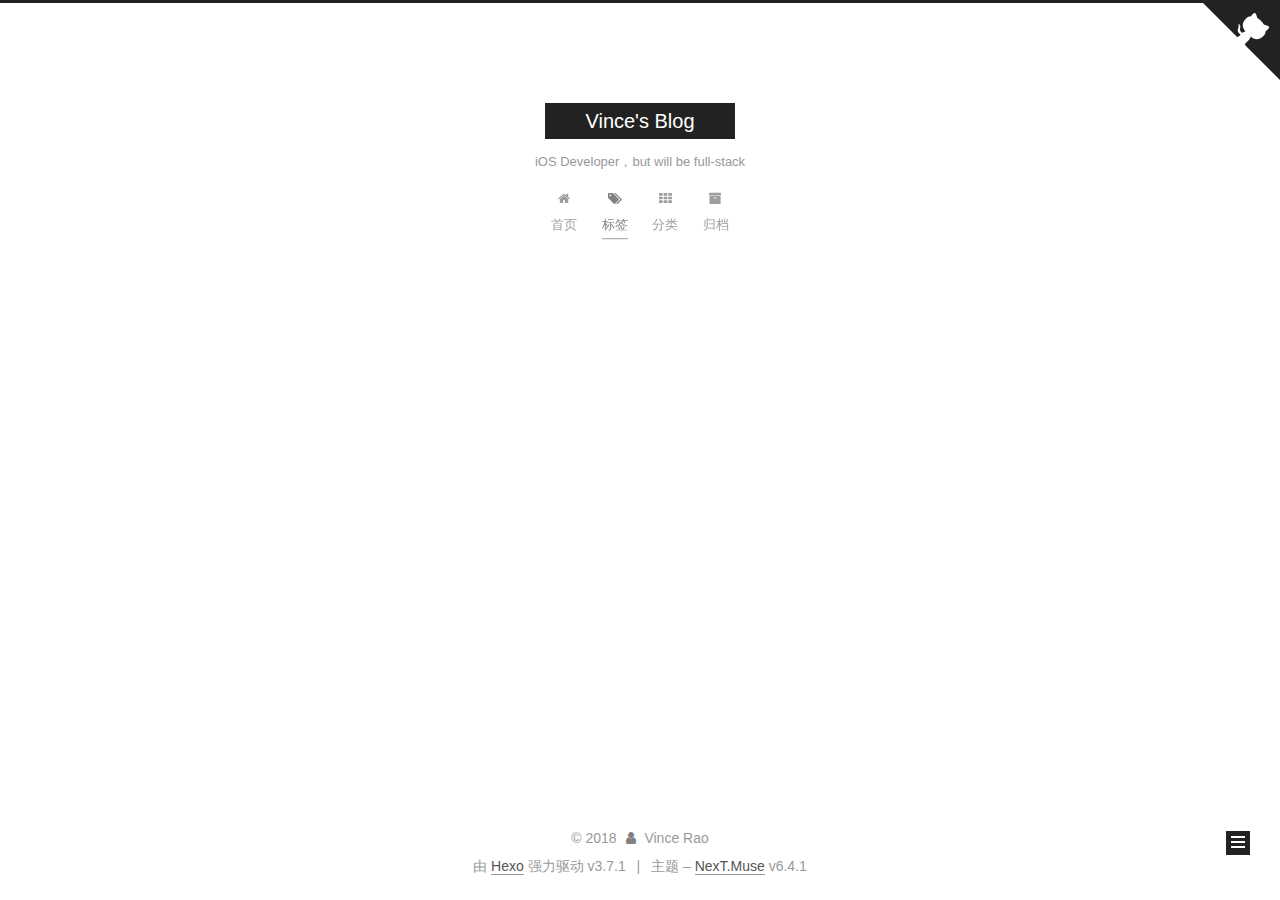
<file: tags/日记/index.html>
<!DOCTYPE html>












  


<html class="theme-next muse use-motion" lang="">
<head>
  <meta charset="UTF-8"/>
<meta http-equiv="X-UA-Compatible" content="IE=edge" />
<meta name="viewport" content="width=device-width, initial-scale=1, maximum-scale=2"/>
<meta name="theme-color" content="#222">












<meta http-equiv="Cache-Control" content="no-transform" />
<meta http-equiv="Cache-Control" content="no-siteapp" />






















<link href="/lib/font-awesome/css/font-awesome.min.css?v=4.6.2" rel="stylesheet" type="text/css" />

<link href="/css/main.css?v=6.4.1" rel="stylesheet" type="text/css" />


  <link rel="apple-touch-icon" sizes="180x180" href="/images/apple-touch-icon-next.png?v=6.4.1">


  <link rel="icon" type="image/png" sizes="32x32" href="/images/favicon-32x32-next.png?v=6.4.1">


  <link rel="icon" type="image/png" sizes="16x16" href="/images/favicon-16x16-next.png?v=6.4.1">


  <link rel="mask-icon" href="/images/logo.svg?v=6.4.1" color="#222">









<script type="text/javascript" id="hexo.configurations">
  var NexT = window.NexT || {};
  var CONFIG = {
    root: '/',
    scheme: 'Muse',
    version: '6.4.1',
    sidebar: {"position":"left","display":"post","offset":12,"b2t":false,"scrollpercent":false,"onmobile":false},
    fancybox: false,
    fastclick: false,
    lazyload: false,
    tabs: true,
    motion: {"enable":true,"async":false,"transition":{"post_block":"fadeIn","post_header":"slideDownIn","post_body":"slideDownIn","coll_header":"slideLeftIn","sidebar":"slideUpIn"}},
    algolia: {
      applicationID: '',
      apiKey: '',
      indexName: '',
      hits: {"per_page":10},
      labels: {"input_placeholder":"Search for Posts","hits_empty":"We didn't find any results for the search: ${query}","hits_stats":"${hits} results found in ${time} ms"}
    }
  };
</script>


  




  <meta name="description" content="致力于技术分享和技术实践">
<meta name="keywords" content="iOS rao">
<meta property="og:type" content="website">
<meta property="og:title" content="Vince&#39;s Blog">
<meta property="og:url" content="http://www.raosblog.top/tags/日记/index.html">
<meta property="og:site_name" content="Vince&#39;s Blog">
<meta property="og:description" content="致力于技术分享和技术实践">
<meta property="og:locale" content="default">
<meta name="twitter:card" content="summary">
<meta name="twitter:title" content="Vince&#39;s Blog">
<meta name="twitter:description" content="致力于技术分享和技术实践">






  <link rel="canonical" href="http://www.raosblog.top/tags/日记/"/>



<script type="text/javascript" id="page.configurations">
  CONFIG.page = {
    sidebar: "",
  };
</script>

  <title>标签: 日记 | Vince's Blog</title>
  









  <noscript>
  <style type="text/css">
    .use-motion .motion-element,
    .use-motion .brand,
    .use-motion .menu-item,
    .sidebar-inner,
    .use-motion .post-block,
    .use-motion .pagination,
    .use-motion .comments,
    .use-motion .post-header,
    .use-motion .post-body,
    .use-motion .collection-title { opacity: initial; }

    .use-motion .logo,
    .use-motion .site-title,
    .use-motion .site-subtitle {
      opacity: initial;
      top: initial;
    }

    .use-motion {
      .logo-line-before i { left: initial; }
      .logo-line-after i { right: initial; }
    }
  </style>
</noscript>

</head>

<body itemscope itemtype="http://schema.org/WebPage" lang="default">

  
  
    
  

  <div class="container sidebar-position-left ">
    <div class="headband"></div>

    <header id="header" class="header" itemscope itemtype="http://schema.org/WPHeader">
      <div class="header-inner"><div class="site-brand-wrapper">
  <div class="site-meta ">
    

    <div class="custom-logo-site-title">
      <a href="/" class="brand" rel="start">
        <span class="logo-line-before"><i></i></span>
        <span class="site-title">Vince's Blog</span>
        <span class="logo-line-after"><i></i></span>
      </a>
    </div>
    
      
        <p class="site-subtitle">iOS Developer，but will be full-stack</p>
      
    
  </div>

  <div class="site-nav-toggle">
    <button aria-label="切换导航栏">
      <span class="btn-bar"></span>
      <span class="btn-bar"></span>
      <span class="btn-bar"></span>
    </button>
  </div>
</div>



<nav class="site-nav">
  
    <ul id="menu" class="menu">
      
        
        
        
          
          <li class="menu-item menu-item-home">
    <a href="/" rel="section">
      <i class="menu-item-icon fa fa-fw fa-home"></i> <br />首页</a>
  </li>
        
        
        
          
          <li class="menu-item menu-item-tags menu-item-active">
    <a href="/tags/" rel="section">
      <i class="menu-item-icon fa fa-fw fa-tags"></i> <br />标签</a>
  </li>
        
        
        
          
          <li class="menu-item menu-item-categories">
    <a href="/categories/" rel="section">
      <i class="menu-item-icon fa fa-fw fa-th"></i> <br />分类</a>
  </li>
        
        
        
          
          <li class="menu-item menu-item-archives">
    <a href="/archives/" rel="section">
      <i class="menu-item-icon fa fa-fw fa-archive"></i> <br />归档</a>
  </li>

      
      
    </ul>
  

  
    

    
    
      
      
    
      
      
    
      
      
    
      
      
    
    

  


  

  
</nav>



  



</div>
    </header>

    
  
  
  
    
      
    
    <a href="https://github.com/wingsrao" class="github-corner" target="_blank" title="Follow me on GitHub" aria-label="Follow me on GitHub"><svg width="80" height="80" viewBox="0 0 250 250" style="fill:#222; color:#fff; position: absolute; top: 0; border: 0; right: 0;" aria-hidden="true"><path d="M0,0 L115,115 L130,115 L142,142 L250,250 L250,0 Z"></path><path d="M128.3,109.0 C113.8,99.7 119.0,89.6 119.0,89.6 C122.0,82.7 120.5,78.6 120.5,78.6 C119.2,72.0 123.4,76.3 123.4,76.3 C127.3,80.9 125.5,87.3 125.5,87.3 C122.9,97.6 130.6,101.9 134.4,103.2" fill="currentColor" style="transform-origin: 130px 106px;" class="octo-arm"></path><path d="M115.0,115.0 C114.9,115.1 118.7,116.5 119.8,115.4 L133.7,101.6 C136.9,99.2 139.9,98.4 142.2,98.6 C133.8,88.0 127.5,74.4 143.8,58.0 C148.5,53.4 154.0,51.2 159.7,51.0 C160.3,49.4 163.2,43.6 171.4,40.1 C171.4,40.1 176.1,42.5 178.8,56.2 C183.1,58.6 187.2,61.8 190.9,65.4 C194.5,69.0 197.7,73.2 200.1,77.6 C213.8,80.2 216.3,84.9 216.3,84.9 C212.7,93.1 206.9,96.0 205.4,96.6 C205.1,102.4 203.0,107.8 198.3,112.5 C181.9,128.9 168.3,122.5 157.7,114.1 C157.9,116.9 156.7,120.9 152.7,124.9 L141.0,136.5 C139.8,137.7 141.6,141.9 141.8,141.8 Z" fill="currentColor" class="octo-body"></path></svg>
    
      </a>
    



    <main id="main" class="main">
      <div class="main-inner">
        <div class="content-wrap">
          
          <div id="content" class="content">
            

  
  
  
  <div class="post-block tag">

    <div id="posts" class="posts-collapse">
      <div class="collection-title">
        <h1>日记<small>标签</small>
        </h1>
      </div>

      
        

  <article class="post post-type-normal" itemscope itemtype="http://schema.org/Article">
    <header class="post-header">

      <h2 class="post-title">
        
            <a class="post-title-link" href="/2018/09/13/开始写作/" itemprop="url">
              
                <span itemprop="name">开始写作</span>
              
            </a>
        
      </h2>

      <div class="post-meta">
        <time class="post-time" itemprop="dateCreated"
              datetime="2018-09-13T17:05:11+08:00"
              content="2018-09-13" >
          09-13
        </time>
      </div>

    </header>
  </article>


      
    </div>

  </div>
  
  
  

  


          </div>
          

        </div>
        
          
  
  <div class="sidebar-toggle">
    <div class="sidebar-toggle-line-wrap">
      <span class="sidebar-toggle-line sidebar-toggle-line-first"></span>
      <span class="sidebar-toggle-line sidebar-toggle-line-middle"></span>
      <span class="sidebar-toggle-line sidebar-toggle-line-last"></span>
    </div>
  </div>

  <aside id="sidebar" class="sidebar">
    
    <div class="sidebar-inner">

      

      

      <section class="site-overview-wrap sidebar-panel sidebar-panel-active">
        <div class="site-overview">
          <div class="site-author motion-element" itemprop="author" itemscope itemtype="http://schema.org/Person">
            
              <p class="site-author-name" itemprop="name">Vince Rao</p>
              <p class="site-description motion-element" itemprop="description">致力于技术分享和技术实践</p>
          </div>

          
            <nav class="site-state motion-element">
              
                <div class="site-state-item site-state-posts">
                
                  <a href="/archives/">
                
                    <span class="site-state-item-count">1</span>
                    <span class="site-state-item-name">日志</span>
                  </a>
                </div>
              

              
                
                
                <div class="site-state-item site-state-categories">
                  <a href="/categories/index.html">
                    
                    
                      
                    
                      
                    
                    <span class="site-state-item-count">2</span>
                    <span class="site-state-item-name">分类</span>
                  </a>
                </div>
              

              
                
                
                <div class="site-state-item site-state-tags">
                  <a href="/tags/index.html">
                    
                    
                      
                    
                      
                    
                      
                    
                    <span class="site-state-item-count">3</span>
                    <span class="site-state-item-name">标签</span>
                  </a>
                </div>
              
            </nav>
          

          

          
            <div class="links-of-author motion-element">
              
                <span class="links-of-author-item">
                  <a href="https://github.com/wingsrao" target="_blank" title="GitHub"><i class="fa fa-fw fa-github"></i>GitHub</a>
                  
                </span>
              
                <span class="links-of-author-item">
                  <a href="mailto:wingsrao@gmail.com" target="_blank" title="E-Mail"><i class="fa fa-fw fa-envelope"></i>E-Mail</a>
                  
                </span>
              
            </div>
          

          
          

          
          

          
            
          
          

        </div>
      </section>

      

      

    </div>
  </aside>


        
      </div>
    </main>

    <footer id="footer" class="footer">
      <div class="footer-inner">
        <div class="copyright">&copy; <span itemprop="copyrightYear">2018</span>
  <span class="with-love" id="animate">
    <i class="fa fa-user"></i>
  </span>
  <span class="author" itemprop="copyrightHolder">Vince Rao</span>

  

  
</div>




  <div class="powered-by">由 <a class="theme-link" target="_blank" href="https://hexo.io">Hexo</a> 强力驱动 v3.7.1</div>



  <span class="post-meta-divider">|</span>



  <div class="theme-info">主题 – <a class="theme-link" target="_blank" href="https://theme-next.org">NexT.Muse</a> v6.4.1</div>




        








        
      </div>
    </footer>

    
      <div class="back-to-top">
        <i class="fa fa-arrow-up"></i>
        
      </div>
    

    
	
    

    
  </div>

  

<script type="text/javascript">
  if (Object.prototype.toString.call(window.Promise) !== '[object Function]') {
    window.Promise = null;
  }
</script>


























  
  
    <script type="text/javascript" src="/lib/jquery/index.js?v=2.1.3"></script>
  

  
  
    <script type="text/javascript" src="/lib/velocity/velocity.min.js?v=1.2.1"></script>
  

  
  
    <script type="text/javascript" src="/lib/velocity/velocity.ui.min.js?v=1.2.1"></script>
  


  


  <script type="text/javascript" src="/js/src/utils.js?v=6.4.1"></script>

  <script type="text/javascript" src="/js/src/motion.js?v=6.4.1"></script>



  
  

  

  


  <script type="text/javascript" src="/js/src/bootstrap.js?v=6.4.1"></script>



  



  










  





  

  

  

  

  
  

  

  

  

  

  

</body>
</html>
</file>
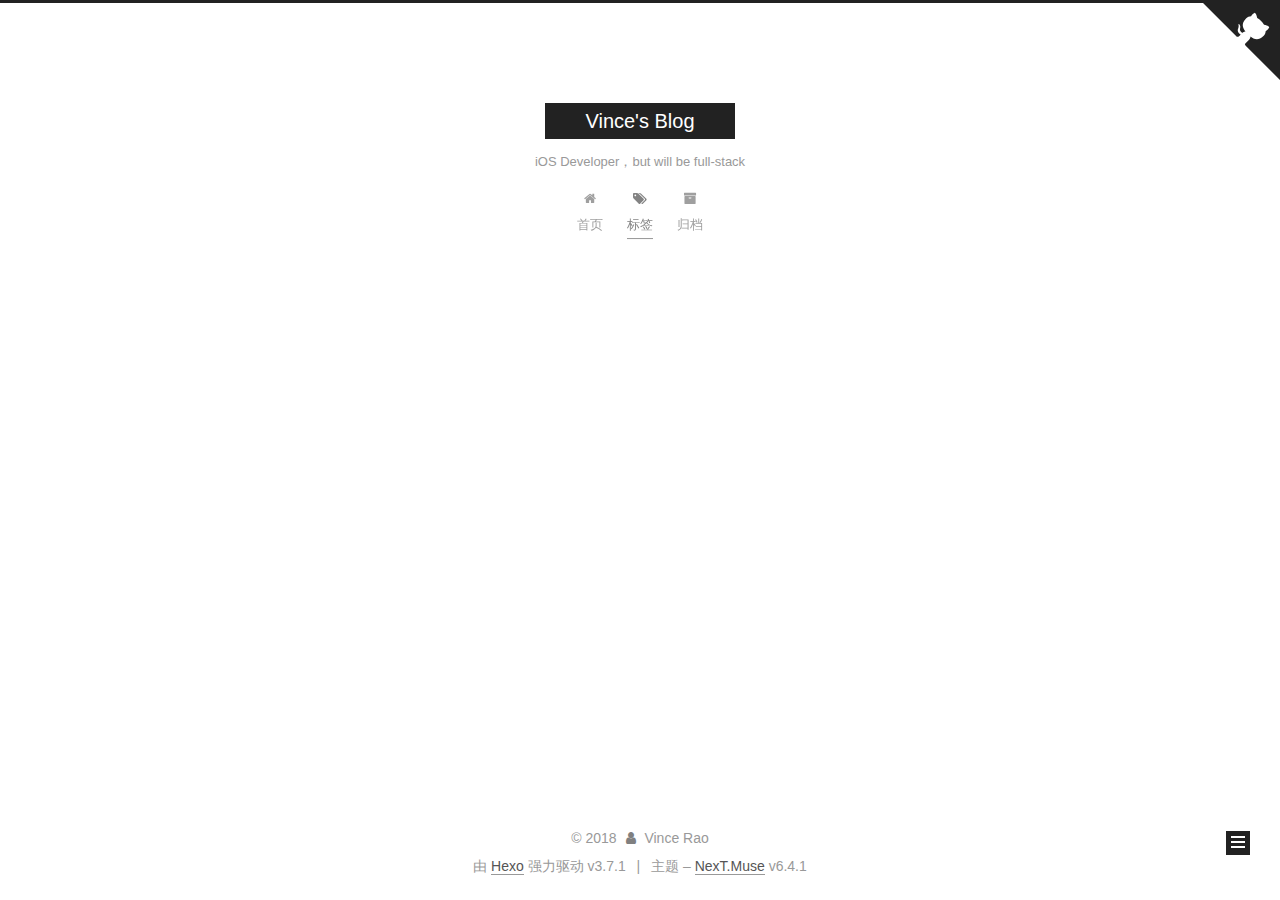
<file: tags/裸辞-行业-iOS/index.html>
<!DOCTYPE html>












  


<html class="theme-next muse use-motion" lang="">
<head>
  <meta charset="UTF-8"/>
<meta http-equiv="X-UA-Compatible" content="IE=edge" />
<meta name="viewport" content="width=device-width, initial-scale=1, maximum-scale=2"/>
<meta name="theme-color" content="#222">












<meta http-equiv="Cache-Control" content="no-transform" />
<meta http-equiv="Cache-Control" content="no-siteapp" />






















<link href="/lib/font-awesome/css/font-awesome.min.css?v=4.6.2" rel="stylesheet" type="text/css" />

<link href="/css/main.css?v=6.4.1" rel="stylesheet" type="text/css" />


  <link rel="apple-touch-icon" sizes="180x180" href="/images/apple-touch-icon-next.png?v=6.4.1">


  <link rel="icon" type="image/png" sizes="32x32" href="/images/favicon-32x32-next.png?v=6.4.1">


  <link rel="icon" type="image/png" sizes="16x16" href="/images/favicon-16x16-next.png?v=6.4.1">


  <link rel="mask-icon" href="/images/logo.svg?v=6.4.1" color="#222">









<script type="text/javascript" id="hexo.configurations">
  var NexT = window.NexT || {};
  var CONFIG = {
    root: '/',
    scheme: 'Muse',
    version: '6.4.1',
    sidebar: {"position":"left","display":"post","offset":12,"b2t":false,"scrollpercent":false,"onmobile":false},
    fancybox: false,
    fastclick: false,
    lazyload: false,
    tabs: true,
    motion: {"enable":true,"async":false,"transition":{"post_block":"fadeIn","post_header":"slideDownIn","post_body":"slideDownIn","coll_header":"slideLeftIn","sidebar":"slideUpIn"}},
    algolia: {
      applicationID: '',
      apiKey: '',
      indexName: '',
      hits: {"per_page":10},
      labels: {"input_placeholder":"Search for Posts","hits_empty":"We didn't find any results for the search: ${query}","hits_stats":"${hits} results found in ${time} ms"}
    }
  };
</script>


  




  <meta property="og:type" content="website">
<meta property="og:title" content="Vince&#39;s Blog">
<meta property="og:url" content="http://www.raosblog.top/tags/裸辞-行业-iOS/index.html">
<meta property="og:site_name" content="Vince&#39;s Blog">
<meta property="og:locale" content="default">
<meta name="twitter:card" content="summary">
<meta name="twitter:title" content="Vince&#39;s Blog">






  <link rel="canonical" href="http://www.raosblog.top/tags/裸辞-行业-iOS/"/>



<script type="text/javascript" id="page.configurations">
  CONFIG.page = {
    sidebar: "",
  };
</script>

  <title>标签: 裸辞 行业 iOS | Vince's Blog</title>
  









  <noscript>
  <style type="text/css">
    .use-motion .motion-element,
    .use-motion .brand,
    .use-motion .menu-item,
    .sidebar-inner,
    .use-motion .post-block,
    .use-motion .pagination,
    .use-motion .comments,
    .use-motion .post-header,
    .use-motion .post-body,
    .use-motion .collection-title { opacity: initial; }

    .use-motion .logo,
    .use-motion .site-title,
    .use-motion .site-subtitle {
      opacity: initial;
      top: initial;
    }

    .use-motion {
      .logo-line-before i { left: initial; }
      .logo-line-after i { right: initial; }
    }
  </style>
</noscript>

</head>

<body itemscope itemtype="http://schema.org/WebPage" lang="default">

  
  
    
  

  <div class="container sidebar-position-left ">
    <div class="headband"></div>

    <header id="header" class="header" itemscope itemtype="http://schema.org/WPHeader">
      <div class="header-inner"><div class="site-brand-wrapper">
  <div class="site-meta ">
    

    <div class="custom-logo-site-title">
      <a href="/" class="brand" rel="start">
        <span class="logo-line-before"><i></i></span>
        <span class="site-title">Vince's Blog</span>
        <span class="logo-line-after"><i></i></span>
      </a>
    </div>
    
      
        <p class="site-subtitle">iOS Developer，but will be full-stack</p>
      
    
  </div>

  <div class="site-nav-toggle">
    <button aria-label="切换导航栏">
      <span class="btn-bar"></span>
      <span class="btn-bar"></span>
      <span class="btn-bar"></span>
    </button>
  </div>
</div>



<nav class="site-nav">
  
    <ul id="menu" class="menu">
      
        
        
        
          
          <li class="menu-item menu-item-home">
    <a href="/" rel="section">
      <i class="menu-item-icon fa fa-fw fa-home"></i> <br />首页</a>
  </li>
        
        
        
          
          <li class="menu-item menu-item-tags menu-item-active">
    <a href="/tags/" rel="section">
      <i class="menu-item-icon fa fa-fw fa-tags"></i> <br />标签</a>
  </li>
        
        
        
          
          <li class="menu-item menu-item-archives">
    <a href="/archives/" rel="section">
      <i class="menu-item-icon fa fa-fw fa-archive"></i> <br />归档</a>
  </li>

      
      
    </ul>
  

  
    

    
    
      
      
    
      
      
    
      
      
    
    

  


  

  
</nav>



  



</div>
    </header>

    
  
  
  
    
      
    
    <a href="https://github.com/wingsrao" class="github-corner" target="_blank" title="Follow me on GitHub" aria-label="Follow me on GitHub"><svg width="80" height="80" viewBox="0 0 250 250" style="fill:#222; color:#fff; position: absolute; top: 0; border: 0; right: 0;" aria-hidden="true"><path d="M0,0 L115,115 L130,115 L142,142 L250,250 L250,0 Z"></path><path d="M128.3,109.0 C113.8,99.7 119.0,89.6 119.0,89.6 C122.0,82.7 120.5,78.6 120.5,78.6 C119.2,72.0 123.4,76.3 123.4,76.3 C127.3,80.9 125.5,87.3 125.5,87.3 C122.9,97.6 130.6,101.9 134.4,103.2" fill="currentColor" style="transform-origin: 130px 106px;" class="octo-arm"></path><path d="M115.0,115.0 C114.9,115.1 118.7,116.5 119.8,115.4 L133.7,101.6 C136.9,99.2 139.9,98.4 142.2,98.6 C133.8,88.0 127.5,74.4 143.8,58.0 C148.5,53.4 154.0,51.2 159.7,51.0 C160.3,49.4 163.2,43.6 171.4,40.1 C171.4,40.1 176.1,42.5 178.8,56.2 C183.1,58.6 187.2,61.8 190.9,65.4 C194.5,69.0 197.7,73.2 200.1,77.6 C213.8,80.2 216.3,84.9 216.3,84.9 C212.7,93.1 206.9,96.0 205.4,96.6 C205.1,102.4 203.0,107.8 198.3,112.5 C181.9,128.9 168.3,122.5 157.7,114.1 C157.9,116.9 156.7,120.9 152.7,124.9 L141.0,136.5 C139.8,137.7 141.6,141.9 141.8,141.8 Z" fill="currentColor" class="octo-body"></path></svg>
    
      </a>
    



    <main id="main" class="main">
      <div class="main-inner">
        <div class="content-wrap">
          
          <div id="content" class="content">
            

  
  
  
  <div class="post-block tag">

    <div id="posts" class="posts-collapse">
      <div class="collection-title">
        <h1>裸辞 行业 iOS<small>标签</small>
        </h1>
      </div>

      
        

  <article class="post post-type-normal" itemscope itemtype="http://schema.org/Article">
    <header class="post-header">

      <h2 class="post-title">
        
            <a class="post-title-link" href="/2018/09/13/开始写作/" itemprop="url">
              
                <span itemprop="name">开始写作</span>
              
            </a>
        
      </h2>

      <div class="post-meta">
        <time class="post-time" itemprop="dateCreated"
              datetime="2018-09-13T17:05:11+08:00"
              content="2018-09-13" >
          09-13
        </time>
      </div>

    </header>
  </article>


      
    </div>

  </div>
  
  
  

  


          </div>
          

        </div>
        
          
  
  <div class="sidebar-toggle">
    <div class="sidebar-toggle-line-wrap">
      <span class="sidebar-toggle-line sidebar-toggle-line-first"></span>
      <span class="sidebar-toggle-line sidebar-toggle-line-middle"></span>
      <span class="sidebar-toggle-line sidebar-toggle-line-last"></span>
    </div>
  </div>

  <aside id="sidebar" class="sidebar">
    
    <div class="sidebar-inner">

      

      

      <section class="site-overview-wrap sidebar-panel sidebar-panel-active">
        <div class="site-overview">
          <div class="site-author motion-element" itemprop="author" itemscope itemtype="http://schema.org/Person">
            
              <p class="site-author-name" itemprop="name">Vince Rao</p>
              <p class="site-description motion-element" itemprop="description"></p>
          </div>

          
            <nav class="site-state motion-element">
              
                <div class="site-state-item site-state-posts">
                
                  <a href="/archives/">
                
                    <span class="site-state-item-count">1</span>
                    <span class="site-state-item-name">日志</span>
                  </a>
                </div>
              

              

              
                
                
                <div class="site-state-item site-state-tags">
                  
                    
                    
                      
                    
                    <span class="site-state-item-count">1</span>
                    <span class="site-state-item-name">标签</span>
                  
                </div>
              
            </nav>
          

          

          
            <div class="links-of-author motion-element">
              
                <span class="links-of-author-item">
                  <a href="https://github.com/wingsrao" target="_blank" title="GitHub"><i class="fa fa-fw fa-github"></i>GitHub</a>
                  
                </span>
              
                <span class="links-of-author-item">
                  <a href="mailto:wingsrao@gmail.com" target="_blank" title="E-Mail"><i class="fa fa-fw fa-envelope"></i>E-Mail</a>
                  
                </span>
              
            </div>
          

          
          

          
          

          
            
          
          

        </div>
      </section>

      

      

    </div>
  </aside>


        
      </div>
    </main>

    <footer id="footer" class="footer">
      <div class="footer-inner">
        <div class="copyright">&copy; <span itemprop="copyrightYear">2018</span>
  <span class="with-love" id="animate">
    <i class="fa fa-user"></i>
  </span>
  <span class="author" itemprop="copyrightHolder">Vince Rao</span>

  

  
</div>




  <div class="powered-by">由 <a class="theme-link" target="_blank" href="https://hexo.io">Hexo</a> 强力驱动 v3.7.1</div>



  <span class="post-meta-divider">|</span>



  <div class="theme-info">主题 – <a class="theme-link" target="_blank" href="https://theme-next.org">NexT.Muse</a> v6.4.1</div>




        








        
      </div>
    </footer>

    
      <div class="back-to-top">
        <i class="fa fa-arrow-up"></i>
        
      </div>
    

    
	
    

    
  </div>

  

<script type="text/javascript">
  if (Object.prototype.toString.call(window.Promise) !== '[object Function]') {
    window.Promise = null;
  }
</script>


























  
  
    <script type="text/javascript" src="/lib/jquery/index.js?v=2.1.3"></script>
  

  
  
    <script type="text/javascript" src="/lib/velocity/velocity.min.js?v=1.2.1"></script>
  

  
  
    <script type="text/javascript" src="/lib/velocity/velocity.ui.min.js?v=1.2.1"></script>
  


  


  <script type="text/javascript" src="/js/src/utils.js?v=6.4.1"></script>

  <script type="text/javascript" src="/js/src/motion.js?v=6.4.1"></script>



  
  

  

  


  <script type="text/javascript" src="/js/src/bootstrap.js?v=6.4.1"></script>



  



  










  





  

  

  

  

  
  

  

  

  

  

  

</body>
</html>
</file>
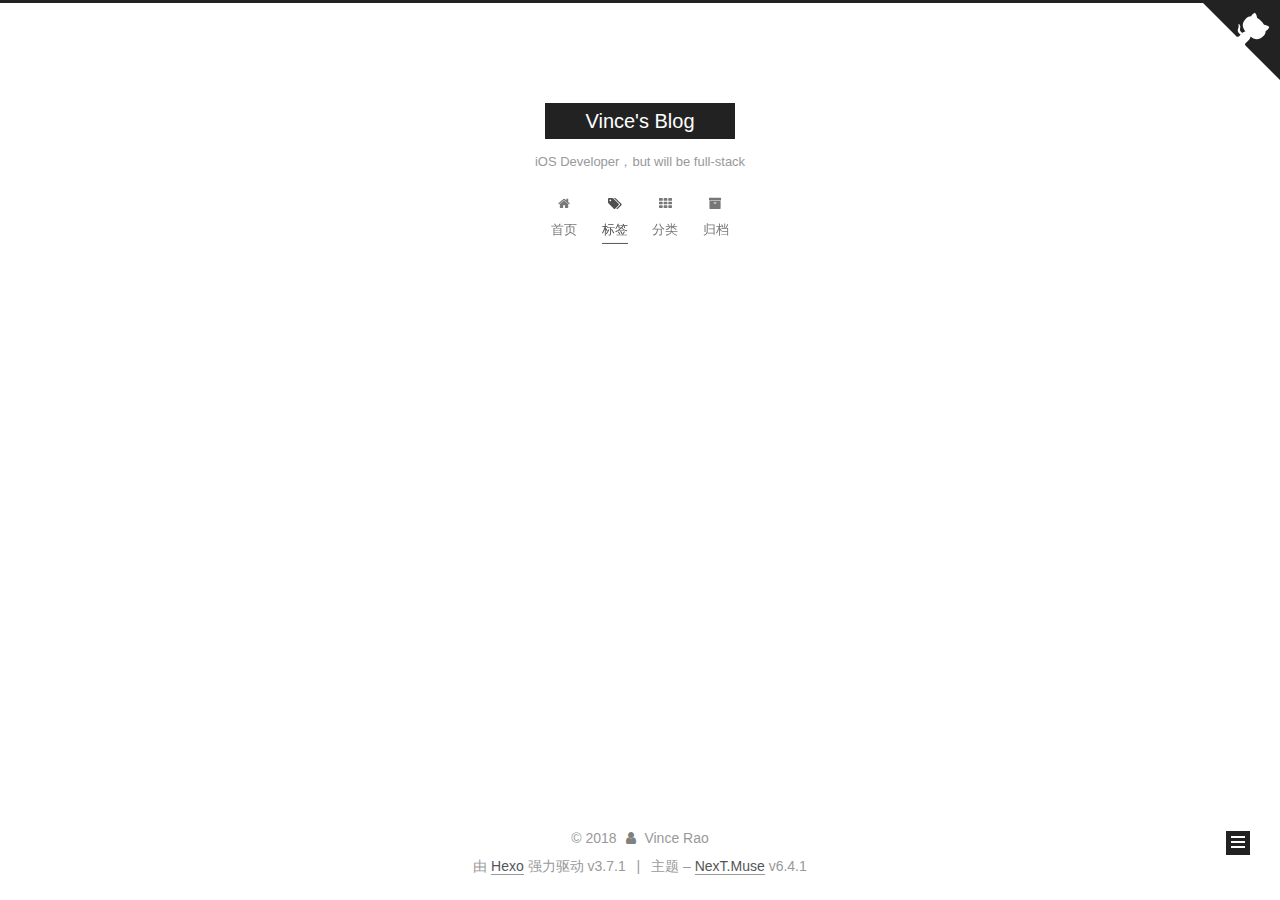
<file: tags/裸辞/index.html>
<!DOCTYPE html>












  


<html class="theme-next muse use-motion" lang="">
<head>
  <meta charset="UTF-8"/>
<meta http-equiv="X-UA-Compatible" content="IE=edge" />
<meta name="viewport" content="width=device-width, initial-scale=1, maximum-scale=2"/>
<meta name="theme-color" content="#222">












<meta http-equiv="Cache-Control" content="no-transform" />
<meta http-equiv="Cache-Control" content="no-siteapp" />






















<link href="/lib/font-awesome/css/font-awesome.min.css?v=4.6.2" rel="stylesheet" type="text/css" />

<link href="/css/main.css?v=6.4.1" rel="stylesheet" type="text/css" />


  <link rel="apple-touch-icon" sizes="180x180" href="/images/apple-touch-icon-next.png?v=6.4.1">


  <link rel="icon" type="image/png" sizes="32x32" href="/images/favicon-32x32-next.png?v=6.4.1">


  <link rel="icon" type="image/png" sizes="16x16" href="/images/favicon-16x16-next.png?v=6.4.1">


  <link rel="mask-icon" href="/images/logo.svg?v=6.4.1" color="#222">









<script type="text/javascript" id="hexo.configurations">
  var NexT = window.NexT || {};
  var CONFIG = {
    root: '/',
    scheme: 'Muse',
    version: '6.4.1',
    sidebar: {"position":"left","display":"post","offset":12,"b2t":false,"scrollpercent":false,"onmobile":false},
    fancybox: false,
    fastclick: false,
    lazyload: false,
    tabs: true,
    motion: {"enable":true,"async":false,"transition":{"post_block":"fadeIn","post_header":"slideDownIn","post_body":"slideDownIn","coll_header":"slideLeftIn","sidebar":"slideUpIn"}},
    algolia: {
      applicationID: '',
      apiKey: '',
      indexName: '',
      hits: {"per_page":10},
      labels: {"input_placeholder":"Search for Posts","hits_empty":"We didn't find any results for the search: ${query}","hits_stats":"${hits} results found in ${time} ms"}
    }
  };
</script>


  




  <meta name="description" content="致力于技术分享和技术实践">
<meta name="keywords" content="iOS rao">
<meta property="og:type" content="website">
<meta property="og:title" content="Vince&#39;s Blog">
<meta property="og:url" content="http://www.raosblog.top/tags/裸辞/index.html">
<meta property="og:site_name" content="Vince&#39;s Blog">
<meta property="og:description" content="致力于技术分享和技术实践">
<meta property="og:locale" content="default">
<meta name="twitter:card" content="summary">
<meta name="twitter:title" content="Vince&#39;s Blog">
<meta name="twitter:description" content="致力于技术分享和技术实践">






  <link rel="canonical" href="http://www.raosblog.top/tags/裸辞/"/>



<script type="text/javascript" id="page.configurations">
  CONFIG.page = {
    sidebar: "",
  };
</script>

  <title>标签: 裸辞 | Vince's Blog</title>
  









  <noscript>
  <style type="text/css">
    .use-motion .motion-element,
    .use-motion .brand,
    .use-motion .menu-item,
    .sidebar-inner,
    .use-motion .post-block,
    .use-motion .pagination,
    .use-motion .comments,
    .use-motion .post-header,
    .use-motion .post-body,
    .use-motion .collection-title { opacity: initial; }

    .use-motion .logo,
    .use-motion .site-title,
    .use-motion .site-subtitle {
      opacity: initial;
      top: initial;
    }

    .use-motion {
      .logo-line-before i { left: initial; }
      .logo-line-after i { right: initial; }
    }
  </style>
</noscript>

</head>

<body itemscope itemtype="http://schema.org/WebPage" lang="default">

  
  
    
  

  <div class="container sidebar-position-left ">
    <div class="headband"></div>

    <header id="header" class="header" itemscope itemtype="http://schema.org/WPHeader">
      <div class="header-inner"><div class="site-brand-wrapper">
  <div class="site-meta ">
    

    <div class="custom-logo-site-title">
      <a href="/" class="brand" rel="start">
        <span class="logo-line-before"><i></i></span>
        <span class="site-title">Vince's Blog</span>
        <span class="logo-line-after"><i></i></span>
      </a>
    </div>
    
      
        <p class="site-subtitle">iOS Developer，but will be full-stack</p>
      
    
  </div>

  <div class="site-nav-toggle">
    <button aria-label="切换导航栏">
      <span class="btn-bar"></span>
      <span class="btn-bar"></span>
      <span class="btn-bar"></span>
    </button>
  </div>
</div>



<nav class="site-nav">
  
    <ul id="menu" class="menu">
      
        
        
        
          
          <li class="menu-item menu-item-home">
    <a href="/" rel="section">
      <i class="menu-item-icon fa fa-fw fa-home"></i> <br />首页</a>
  </li>
        
        
        
          
          <li class="menu-item menu-item-tags menu-item-active">
    <a href="/tags/" rel="section">
      <i class="menu-item-icon fa fa-fw fa-tags"></i> <br />标签</a>
  </li>
        
        
        
          
          <li class="menu-item menu-item-categories">
    <a href="/categories/" rel="section">
      <i class="menu-item-icon fa fa-fw fa-th"></i> <br />分类</a>
  </li>
        
        
        
          
          <li class="menu-item menu-item-archives">
    <a href="/archives/" rel="section">
      <i class="menu-item-icon fa fa-fw fa-archive"></i> <br />归档</a>
  </li>

      
      
    </ul>
  

  
    

    
    
      
      
    
      
      
    
      
      
    
      
      
    
    

  


  

  
</nav>



  



</div>
    </header>

    
  
  
  
    
      
    
    <a href="https://github.com/wingsrao" class="github-corner" target="_blank" title="Follow me on GitHub" aria-label="Follow me on GitHub"><svg width="80" height="80" viewBox="0 0 250 250" style="fill:#222; color:#fff; position: absolute; top: 0; border: 0; right: 0;" aria-hidden="true"><path d="M0,0 L115,115 L130,115 L142,142 L250,250 L250,0 Z"></path><path d="M128.3,109.0 C113.8,99.7 119.0,89.6 119.0,89.6 C122.0,82.7 120.5,78.6 120.5,78.6 C119.2,72.0 123.4,76.3 123.4,76.3 C127.3,80.9 125.5,87.3 125.5,87.3 C122.9,97.6 130.6,101.9 134.4,103.2" fill="currentColor" style="transform-origin: 130px 106px;" class="octo-arm"></path><path d="M115.0,115.0 C114.9,115.1 118.7,116.5 119.8,115.4 L133.7,101.6 C136.9,99.2 139.9,98.4 142.2,98.6 C133.8,88.0 127.5,74.4 143.8,58.0 C148.5,53.4 154.0,51.2 159.7,51.0 C160.3,49.4 163.2,43.6 171.4,40.1 C171.4,40.1 176.1,42.5 178.8,56.2 C183.1,58.6 187.2,61.8 190.9,65.4 C194.5,69.0 197.7,73.2 200.1,77.6 C213.8,80.2 216.3,84.9 216.3,84.9 C212.7,93.1 206.9,96.0 205.4,96.6 C205.1,102.4 203.0,107.8 198.3,112.5 C181.9,128.9 168.3,122.5 157.7,114.1 C157.9,116.9 156.7,120.9 152.7,124.9 L141.0,136.5 C139.8,137.7 141.6,141.9 141.8,141.8 Z" fill="currentColor" class="octo-body"></path></svg>
    
      </a>
    



    <main id="main" class="main">
      <div class="main-inner">
        <div class="content-wrap">
          
          <div id="content" class="content">
            

  
  
  
  <div class="post-block tag">

    <div id="posts" class="posts-collapse">
      <div class="collection-title">
        <h1>裸辞<small>标签</small>
        </h1>
      </div>

      
        

  <article class="post post-type-normal" itemscope itemtype="http://schema.org/Article">
    <header class="post-header">

      <h2 class="post-title">
        
            <a class="post-title-link" href="/2018/09/13/开始写作/" itemprop="url">
              
                <span itemprop="name">开始写作</span>
              
            </a>
        
      </h2>

      <div class="post-meta">
        <time class="post-time" itemprop="dateCreated"
              datetime="2018-09-13T17:05:11+08:00"
              content="2018-09-13" >
          09-13
        </time>
      </div>

    </header>
  </article>


      
    </div>

  </div>
  
  
  

  


          </div>
          

        </div>
        
          
  
  <div class="sidebar-toggle">
    <div class="sidebar-toggle-line-wrap">
      <span class="sidebar-toggle-line sidebar-toggle-line-first"></span>
      <span class="sidebar-toggle-line sidebar-toggle-line-middle"></span>
      <span class="sidebar-toggle-line sidebar-toggle-line-last"></span>
    </div>
  </div>

  <aside id="sidebar" class="sidebar">
    
    <div class="sidebar-inner">

      

      

      <section class="site-overview-wrap sidebar-panel sidebar-panel-active">
        <div class="site-overview">
          <div class="site-author motion-element" itemprop="author" itemscope itemtype="http://schema.org/Person">
            
              <p class="site-author-name" itemprop="name">Vince Rao</p>
              <p class="site-description motion-element" itemprop="description">致力于技术分享和技术实践</p>
          </div>

          
            <nav class="site-state motion-element">
              
                <div class="site-state-item site-state-posts">
                
                  <a href="/archives/">
                
                    <span class="site-state-item-count">1</span>
                    <span class="site-state-item-name">日志</span>
                  </a>
                </div>
              

              
                
                
                <div class="site-state-item site-state-categories">
                  <a href="/categories/index.html">
                    
                    
                      
                    
                      
                    
                    <span class="site-state-item-count">2</span>
                    <span class="site-state-item-name">分类</span>
                  </a>
                </div>
              

              
                
                
                <div class="site-state-item site-state-tags">
                  <a href="/tags/index.html">
                    
                    
                      
                    
                      
                    
                      
                    
                    <span class="site-state-item-count">3</span>
                    <span class="site-state-item-name">标签</span>
                  </a>
                </div>
              
            </nav>
          

          

          
            <div class="links-of-author motion-element">
              
                <span class="links-of-author-item">
                  <a href="https://github.com/wingsrao" target="_blank" title="GitHub"><i class="fa fa-fw fa-github"></i>GitHub</a>
                  
                </span>
              
                <span class="links-of-author-item">
                  <a href="mailto:wingsrao@gmail.com" target="_blank" title="E-Mail"><i class="fa fa-fw fa-envelope"></i>E-Mail</a>
                  
                </span>
              
            </div>
          

          
          

          
          

          
            
          
          

        </div>
      </section>

      

      

    </div>
  </aside>


        
      </div>
    </main>

    <footer id="footer" class="footer">
      <div class="footer-inner">
        <div class="copyright">&copy; <span itemprop="copyrightYear">2018</span>
  <span class="with-love" id="animate">
    <i class="fa fa-user"></i>
  </span>
  <span class="author" itemprop="copyrightHolder">Vince Rao</span>

  

  
</div>




  <div class="powered-by">由 <a class="theme-link" target="_blank" href="https://hexo.io">Hexo</a> 强力驱动 v3.7.1</div>



  <span class="post-meta-divider">|</span>



  <div class="theme-info">主题 – <a class="theme-link" target="_blank" href="https://theme-next.org">NexT.Muse</a> v6.4.1</div>




        








        
      </div>
    </footer>

    
      <div class="back-to-top">
        <i class="fa fa-arrow-up"></i>
        
      </div>
    

    
	
    

    
  </div>

  

<script type="text/javascript">
  if (Object.prototype.toString.call(window.Promise) !== '[object Function]') {
    window.Promise = null;
  }
</script>


























  
  
    <script type="text/javascript" src="/lib/jquery/index.js?v=2.1.3"></script>
  

  
  
    <script type="text/javascript" src="/lib/velocity/velocity.min.js?v=1.2.1"></script>
  

  
  
    <script type="text/javascript" src="/lib/velocity/velocity.ui.min.js?v=1.2.1"></script>
  


  


  <script type="text/javascript" src="/js/src/utils.js?v=6.4.1"></script>

  <script type="text/javascript" src="/js/src/motion.js?v=6.4.1"></script>



  
  

  

  


  <script type="text/javascript" src="/js/src/bootstrap.js?v=6.4.1"></script>



  



  










  





  

  

  

  

  
  

  

  

  

  

  

</body>
</html>
</file>
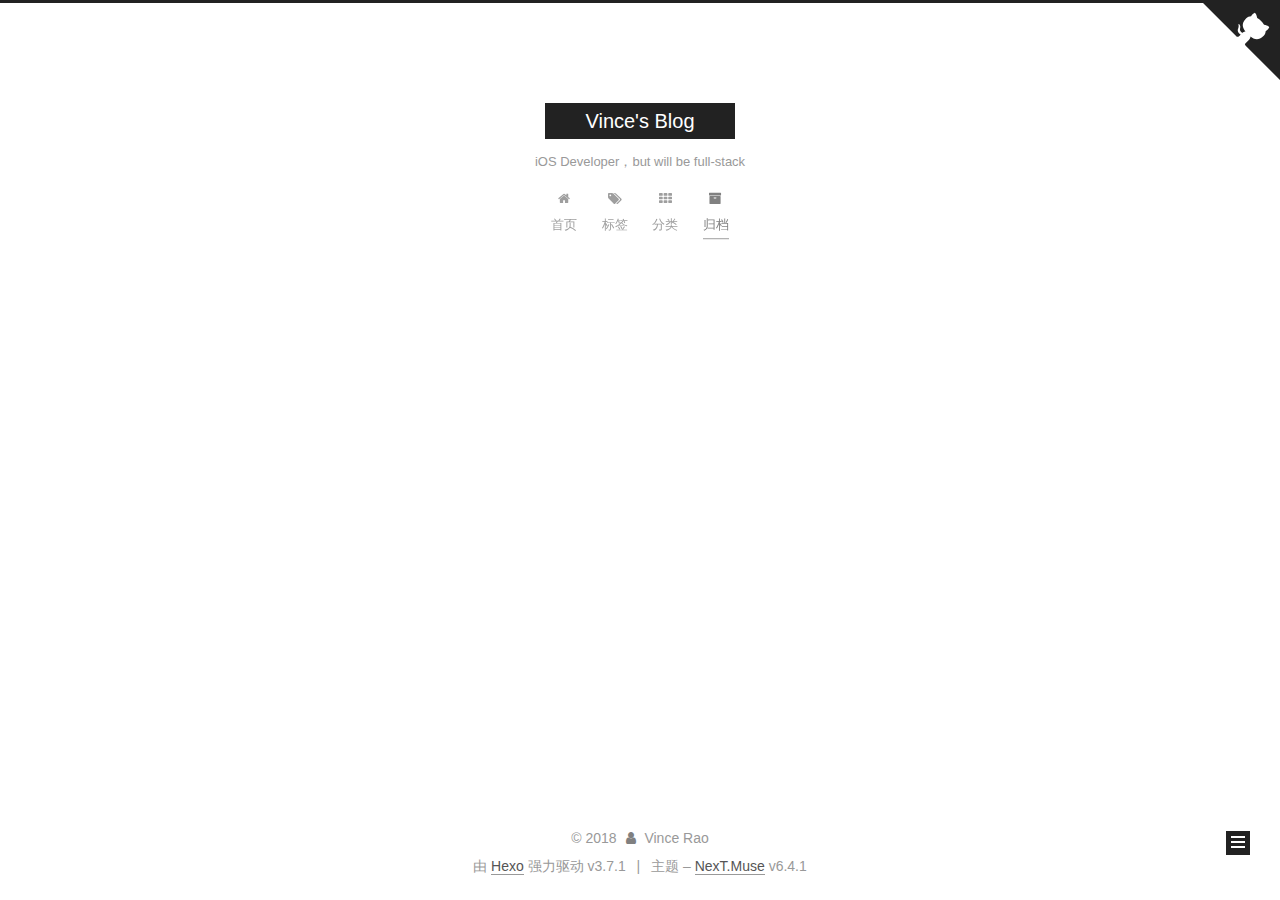
<file: archives/2018/09/index.html>
<!DOCTYPE html>












  


<html class="theme-next muse use-motion" lang="">
<head>
  <meta charset="UTF-8"/>
<meta http-equiv="X-UA-Compatible" content="IE=edge" />
<meta name="viewport" content="width=device-width, initial-scale=1, maximum-scale=2"/>
<meta name="theme-color" content="#222">












<meta http-equiv="Cache-Control" content="no-transform" />
<meta http-equiv="Cache-Control" content="no-siteapp" />






















<link href="/lib/font-awesome/css/font-awesome.min.css?v=4.6.2" rel="stylesheet" type="text/css" />

<link href="/css/main.css?v=6.4.1" rel="stylesheet" type="text/css" />


  <link rel="apple-touch-icon" sizes="180x180" href="/images/apple-touch-icon-next.png?v=6.4.1">


  <link rel="icon" type="image/png" sizes="32x32" href="/images/favicon-32x32-next.png?v=6.4.1">


  <link rel="icon" type="image/png" sizes="16x16" href="/images/favicon-16x16-next.png?v=6.4.1">


  <link rel="mask-icon" href="/images/logo.svg?v=6.4.1" color="#222">









<script type="text/javascript" id="hexo.configurations">
  var NexT = window.NexT || {};
  var CONFIG = {
    root: '/',
    scheme: 'Muse',
    version: '6.4.1',
    sidebar: {"position":"left","display":"post","offset":12,"b2t":false,"scrollpercent":false,"onmobile":false},
    fancybox: false,
    fastclick: false,
    lazyload: false,
    tabs: true,
    motion: {"enable":true,"async":false,"transition":{"post_block":"fadeIn","post_header":"slideDownIn","post_body":"slideDownIn","coll_header":"slideLeftIn","sidebar":"slideUpIn"}},
    algolia: {
      applicationID: '',
      apiKey: '',
      indexName: '',
      hits: {"per_page":10},
      labels: {"input_placeholder":"Search for Posts","hits_empty":"We didn't find any results for the search: ${query}","hits_stats":"${hits} results found in ${time} ms"}
    }
  };
</script>


  




  <meta name="description" content="致力于技术分享和技术实践">
<meta name="keywords" content="iOS rao">
<meta property="og:type" content="website">
<meta property="og:title" content="Vince&#39;s Blog">
<meta property="og:url" content="http://www.raosblog.top/archives/2018/09/index.html">
<meta property="og:site_name" content="Vince&#39;s Blog">
<meta property="og:description" content="致力于技术分享和技术实践">
<meta property="og:locale" content="default">
<meta name="twitter:card" content="summary">
<meta name="twitter:title" content="Vince&#39;s Blog">
<meta name="twitter:description" content="致力于技术分享和技术实践">






  <link rel="canonical" href="http://www.raosblog.top/archives/2018/09/"/>



<script type="text/javascript" id="page.configurations">
  CONFIG.page = {
    sidebar: "",
  };
</script>

  <title>归档 | Vince's Blog</title>
  









  <noscript>
  <style type="text/css">
    .use-motion .motion-element,
    .use-motion .brand,
    .use-motion .menu-item,
    .sidebar-inner,
    .use-motion .post-block,
    .use-motion .pagination,
    .use-motion .comments,
    .use-motion .post-header,
    .use-motion .post-body,
    .use-motion .collection-title { opacity: initial; }

    .use-motion .logo,
    .use-motion .site-title,
    .use-motion .site-subtitle {
      opacity: initial;
      top: initial;
    }

    .use-motion {
      .logo-line-before i { left: initial; }
      .logo-line-after i { right: initial; }
    }
  </style>
</noscript>

</head>

<body itemscope itemtype="http://schema.org/WebPage" lang="default">

  
  
    
  

  <div class="container sidebar-position-left page-archive">
    <div class="headband"></div>

    <header id="header" class="header" itemscope itemtype="http://schema.org/WPHeader">
      <div class="header-inner"><div class="site-brand-wrapper">
  <div class="site-meta ">
    

    <div class="custom-logo-site-title">
      <a href="/" class="brand" rel="start">
        <span class="logo-line-before"><i></i></span>
        <span class="site-title">Vince's Blog</span>
        <span class="logo-line-after"><i></i></span>
      </a>
    </div>
    
      
        <p class="site-subtitle">iOS Developer，but will be full-stack</p>
      
    
  </div>

  <div class="site-nav-toggle">
    <button aria-label="切换导航栏">
      <span class="btn-bar"></span>
      <span class="btn-bar"></span>
      <span class="btn-bar"></span>
    </button>
  </div>
</div>



<nav class="site-nav">
  
    <ul id="menu" class="menu">
      
        
        
        
          
          <li class="menu-item menu-item-home">
    <a href="/" rel="section">
      <i class="menu-item-icon fa fa-fw fa-home"></i> <br />首页</a>
  </li>
        
        
        
          
          <li class="menu-item menu-item-tags">
    <a href="/tags/" rel="section">
      <i class="menu-item-icon fa fa-fw fa-tags"></i> <br />标签</a>
  </li>
        
        
        
          
          <li class="menu-item menu-item-categories">
    <a href="/categories/" rel="section">
      <i class="menu-item-icon fa fa-fw fa-th"></i> <br />分类</a>
  </li>
        
        
        
          
          <li class="menu-item menu-item-archives menu-item-active">
    <a href="/archives/" rel="section">
      <i class="menu-item-icon fa fa-fw fa-archive"></i> <br />归档</a>
  </li>

      
      
    </ul>
  

  
    

    
    
      
      
    
      
      
    
      
      
    
      
      
    
    

  


  

  
</nav>



  



</div>
    </header>

    
  
  
  
    
      
    
    <a href="https://github.com/wingsrao" class="github-corner" target="_blank" title="Follow me on GitHub" aria-label="Follow me on GitHub"><svg width="80" height="80" viewBox="0 0 250 250" style="fill:#222; color:#fff; position: absolute; top: 0; border: 0; right: 0;" aria-hidden="true"><path d="M0,0 L115,115 L130,115 L142,142 L250,250 L250,0 Z"></path><path d="M128.3,109.0 C113.8,99.7 119.0,89.6 119.0,89.6 C122.0,82.7 120.5,78.6 120.5,78.6 C119.2,72.0 123.4,76.3 123.4,76.3 C127.3,80.9 125.5,87.3 125.5,87.3 C122.9,97.6 130.6,101.9 134.4,103.2" fill="currentColor" style="transform-origin: 130px 106px;" class="octo-arm"></path><path d="M115.0,115.0 C114.9,115.1 118.7,116.5 119.8,115.4 L133.7,101.6 C136.9,99.2 139.9,98.4 142.2,98.6 C133.8,88.0 127.5,74.4 143.8,58.0 C148.5,53.4 154.0,51.2 159.7,51.0 C160.3,49.4 163.2,43.6 171.4,40.1 C171.4,40.1 176.1,42.5 178.8,56.2 C183.1,58.6 187.2,61.8 190.9,65.4 C194.5,69.0 197.7,73.2 200.1,77.6 C213.8,80.2 216.3,84.9 216.3,84.9 C212.7,93.1 206.9,96.0 205.4,96.6 C205.1,102.4 203.0,107.8 198.3,112.5 C181.9,128.9 168.3,122.5 157.7,114.1 C157.9,116.9 156.7,120.9 152.7,124.9 L141.0,136.5 C139.8,137.7 141.6,141.9 141.8,141.8 Z" fill="currentColor" class="octo-body"></path></svg>
    
      </a>
    



    <main id="main" class="main">
      <div class="main-inner">
        <div class="content-wrap">
          
          <div id="content" class="content">
            

  
  
  
  <div class="post-block archive">
    <div id="posts" class="posts-collapse">
      <span class="archive-move-on"></span>

      
      <span class="archive-page-counter">
        
        
        
          
        
        嗯..! 目前共计 1 篇日志。 继续努力。
      </span>
      

      

        
        
        

        
          
          <div class="collection-title">
            <h1 class="archive-year" id="archive-year-2018">2018</h1>
          </div>
        
        

        

  <article class="post post-type-normal" itemscope itemtype="http://schema.org/Article">
    <header class="post-header">

      <h2 class="post-title">
        
            <a class="post-title-link" href="/2018/09/13/开始写作/" itemprop="url">
              
                <span itemprop="name">开始写作</span>
              
            </a>
        
      </h2>

      <div class="post-meta">
        <time class="post-time" itemprop="dateCreated"
              datetime="2018-09-13T17:05:11+08:00"
              content="2018-09-13" >
          09-13
        </time>
      </div>

    </header>
  </article>



      

    </div>
  </div>
  
  
  

  



          </div>
          

        </div>
        
          
  
  <div class="sidebar-toggle">
    <div class="sidebar-toggle-line-wrap">
      <span class="sidebar-toggle-line sidebar-toggle-line-first"></span>
      <span class="sidebar-toggle-line sidebar-toggle-line-middle"></span>
      <span class="sidebar-toggle-line sidebar-toggle-line-last"></span>
    </div>
  </div>

  <aside id="sidebar" class="sidebar">
    
    <div class="sidebar-inner">

      

      

      <section class="site-overview-wrap sidebar-panel sidebar-panel-active">
        <div class="site-overview">
          <div class="site-author motion-element" itemprop="author" itemscope itemtype="http://schema.org/Person">
            
              <p class="site-author-name" itemprop="name">Vince Rao</p>
              <p class="site-description motion-element" itemprop="description">致力于技术分享和技术实践</p>
          </div>

          
            <nav class="site-state motion-element">
              
                <div class="site-state-item site-state-posts">
                
                  <a href="/archives/">
                
                    <span class="site-state-item-count">1</span>
                    <span class="site-state-item-name">日志</span>
                  </a>
                </div>
              

              
                
                
                <div class="site-state-item site-state-categories">
                  <a href="/categories/index.html">
                    
                    
                      
                    
                      
                    
                    <span class="site-state-item-count">2</span>
                    <span class="site-state-item-name">分类</span>
                  </a>
                </div>
              

              
                
                
                <div class="site-state-item site-state-tags">
                  <a href="/tags/index.html">
                    
                    
                      
                    
                      
                    
                      
                    
                    <span class="site-state-item-count">3</span>
                    <span class="site-state-item-name">标签</span>
                  </a>
                </div>
              
            </nav>
          

          

          
            <div class="links-of-author motion-element">
              
                <span class="links-of-author-item">
                  <a href="https://github.com/wingsrao" target="_blank" title="GitHub"><i class="fa fa-fw fa-github"></i>GitHub</a>
                  
                </span>
              
                <span class="links-of-author-item">
                  <a href="mailto:wingsrao@gmail.com" target="_blank" title="E-Mail"><i class="fa fa-fw fa-envelope"></i>E-Mail</a>
                  
                </span>
              
            </div>
          

          
          

          
          

          
            
          
          

        </div>
      </section>

      

      

    </div>
  </aside>


        
      </div>
    </main>

    <footer id="footer" class="footer">
      <div class="footer-inner">
        <div class="copyright">&copy; <span itemprop="copyrightYear">2018</span>
  <span class="with-love" id="animate">
    <i class="fa fa-user"></i>
  </span>
  <span class="author" itemprop="copyrightHolder">Vince Rao</span>

  

  
</div>




  <div class="powered-by">由 <a class="theme-link" target="_blank" href="https://hexo.io">Hexo</a> 强力驱动 v3.7.1</div>



  <span class="post-meta-divider">|</span>



  <div class="theme-info">主题 – <a class="theme-link" target="_blank" href="https://theme-next.org">NexT.Muse</a> v6.4.1</div>




        








        
      </div>
    </footer>

    
      <div class="back-to-top">
        <i class="fa fa-arrow-up"></i>
        
      </div>
    

    
	
    

    
  </div>

  

<script type="text/javascript">
  if (Object.prototype.toString.call(window.Promise) !== '[object Function]') {
    window.Promise = null;
  }
</script>


























  
  
    <script type="text/javascript" src="/lib/jquery/index.js?v=2.1.3"></script>
  

  
  
    <script type="text/javascript" src="/lib/velocity/velocity.min.js?v=1.2.1"></script>
  

  
  
    <script type="text/javascript" src="/lib/velocity/velocity.ui.min.js?v=1.2.1"></script>
  


  


  <script type="text/javascript" src="/js/src/utils.js?v=6.4.1"></script>

  <script type="text/javascript" src="/js/src/motion.js?v=6.4.1"></script>



  
  

  

  


  <script type="text/javascript" src="/js/src/bootstrap.js?v=6.4.1"></script>



  



  










  





  

  

  

  

  
  

  

  

  

  

  

</body>
</html>
</file>
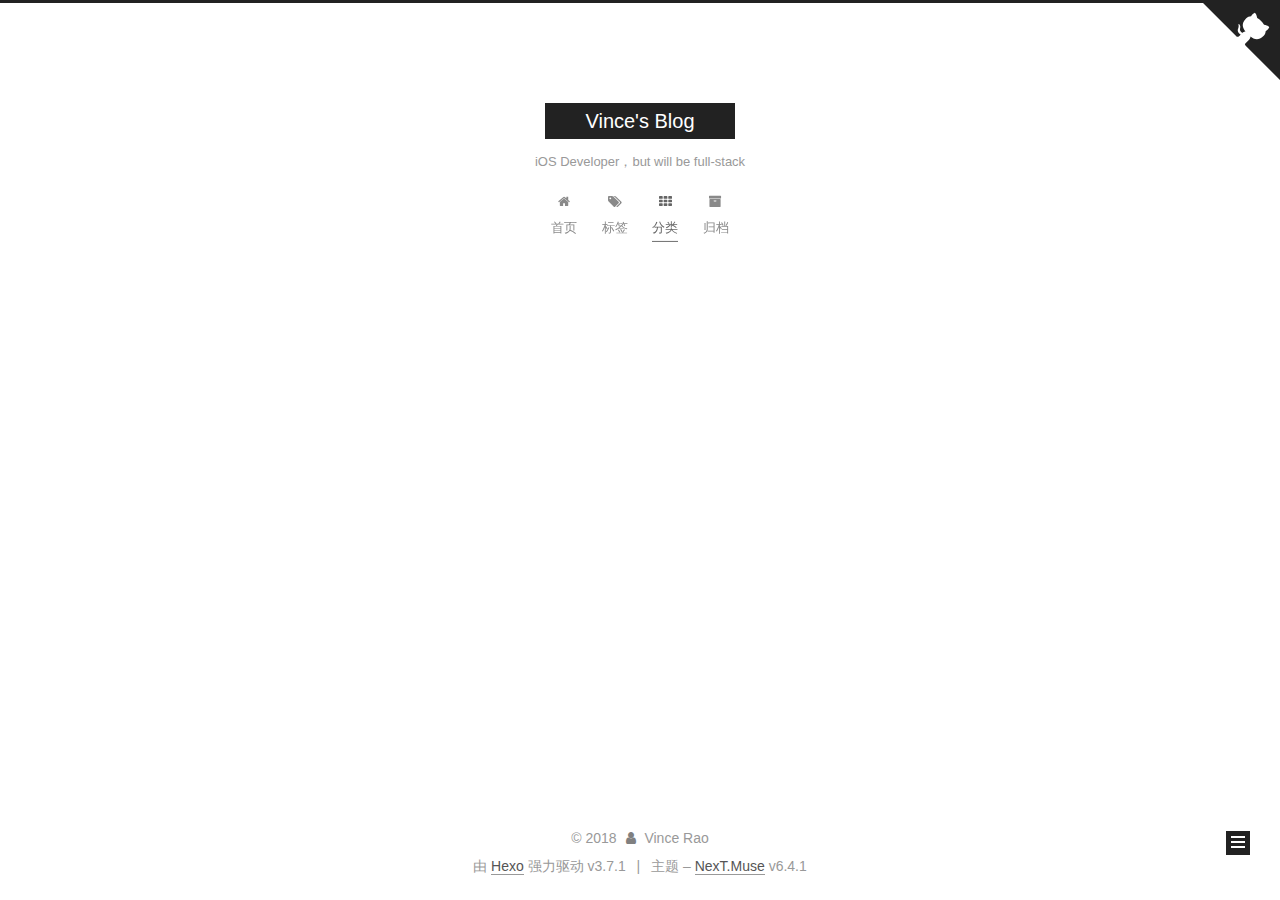
<file: categories/iOS/Hexo/index.html>
<!DOCTYPE html>












  


<html class="theme-next muse use-motion" lang="">
<head>
  <meta charset="UTF-8"/>
<meta http-equiv="X-UA-Compatible" content="IE=edge" />
<meta name="viewport" content="width=device-width, initial-scale=1, maximum-scale=2"/>
<meta name="theme-color" content="#222">












<meta http-equiv="Cache-Control" content="no-transform" />
<meta http-equiv="Cache-Control" content="no-siteapp" />






















<link href="/lib/font-awesome/css/font-awesome.min.css?v=4.6.2" rel="stylesheet" type="text/css" />

<link href="/css/main.css?v=6.4.1" rel="stylesheet" type="text/css" />


  <link rel="apple-touch-icon" sizes="180x180" href="/images/apple-touch-icon-next.png?v=6.4.1">


  <link rel="icon" type="image/png" sizes="32x32" href="/images/favicon-32x32-next.png?v=6.4.1">


  <link rel="icon" type="image/png" sizes="16x16" href="/images/favicon-16x16-next.png?v=6.4.1">


  <link rel="mask-icon" href="/images/logo.svg?v=6.4.1" color="#222">









<script type="text/javascript" id="hexo.configurations">
  var NexT = window.NexT || {};
  var CONFIG = {
    root: '/',
    scheme: 'Muse',
    version: '6.4.1',
    sidebar: {"position":"left","display":"post","offset":12,"b2t":false,"scrollpercent":false,"onmobile":false},
    fancybox: false,
    fastclick: false,
    lazyload: false,
    tabs: true,
    motion: {"enable":true,"async":false,"transition":{"post_block":"fadeIn","post_header":"slideDownIn","post_body":"slideDownIn","coll_header":"slideLeftIn","sidebar":"slideUpIn"}},
    algolia: {
      applicationID: '',
      apiKey: '',
      indexName: '',
      hits: {"per_page":10},
      labels: {"input_placeholder":"Search for Posts","hits_empty":"We didn't find any results for the search: ${query}","hits_stats":"${hits} results found in ${time} ms"}
    }
  };
</script>


  




  <meta name="description" content="致力于技术分享和技术实践">
<meta name="keywords" content="iOS rao">
<meta property="og:type" content="website">
<meta property="og:title" content="Vince&#39;s Blog">
<meta property="og:url" content="http://www.raosblog.top/categories/iOS/Hexo/index.html">
<meta property="og:site_name" content="Vince&#39;s Blog">
<meta property="og:description" content="致力于技术分享和技术实践">
<meta property="og:locale" content="default">
<meta name="twitter:card" content="summary">
<meta name="twitter:title" content="Vince&#39;s Blog">
<meta name="twitter:description" content="致力于技术分享和技术实践">






  <link rel="canonical" href="http://www.raosblog.top/categories/iOS/Hexo/"/>



<script type="text/javascript" id="page.configurations">
  CONFIG.page = {
    sidebar: "",
  };
</script>

  <title>分类: Hexo | Vince's Blog</title>
  









  <noscript>
  <style type="text/css">
    .use-motion .motion-element,
    .use-motion .brand,
    .use-motion .menu-item,
    .sidebar-inner,
    .use-motion .post-block,
    .use-motion .pagination,
    .use-motion .comments,
    .use-motion .post-header,
    .use-motion .post-body,
    .use-motion .collection-title { opacity: initial; }

    .use-motion .logo,
    .use-motion .site-title,
    .use-motion .site-subtitle {
      opacity: initial;
      top: initial;
    }

    .use-motion {
      .logo-line-before i { left: initial; }
      .logo-line-after i { right: initial; }
    }
  </style>
</noscript>

</head>

<body itemscope itemtype="http://schema.org/WebPage" lang="default">

  
  
    
  

  <div class="container sidebar-position-left ">
    <div class="headband"></div>

    <header id="header" class="header" itemscope itemtype="http://schema.org/WPHeader">
      <div class="header-inner"><div class="site-brand-wrapper">
  <div class="site-meta ">
    

    <div class="custom-logo-site-title">
      <a href="/" class="brand" rel="start">
        <span class="logo-line-before"><i></i></span>
        <span class="site-title">Vince's Blog</span>
        <span class="logo-line-after"><i></i></span>
      </a>
    </div>
    
      
        <p class="site-subtitle">iOS Developer，but will be full-stack</p>
      
    
  </div>

  <div class="site-nav-toggle">
    <button aria-label="切换导航栏">
      <span class="btn-bar"></span>
      <span class="btn-bar"></span>
      <span class="btn-bar"></span>
    </button>
  </div>
</div>



<nav class="site-nav">
  
    <ul id="menu" class="menu">
      
        
        
        
          
          <li class="menu-item menu-item-home">
    <a href="/" rel="section">
      <i class="menu-item-icon fa fa-fw fa-home"></i> <br />首页</a>
  </li>
        
        
        
          
          <li class="menu-item menu-item-tags">
    <a href="/tags/" rel="section">
      <i class="menu-item-icon fa fa-fw fa-tags"></i> <br />标签</a>
  </li>
        
        
        
          
          <li class="menu-item menu-item-categories menu-item-active">
    <a href="/categories/" rel="section">
      <i class="menu-item-icon fa fa-fw fa-th"></i> <br />分类</a>
  </li>
        
        
        
          
          <li class="menu-item menu-item-archives">
    <a href="/archives/" rel="section">
      <i class="menu-item-icon fa fa-fw fa-archive"></i> <br />归档</a>
  </li>

      
      
    </ul>
  

  
    

    
    
      
      
    
      
      
    
      
      
    
      
      
    
    

  


  

  
</nav>



  



</div>
    </header>

    
  
  
  
    
      
    
    <a href="https://github.com/wingsrao" class="github-corner" target="_blank" title="Follow me on GitHub" aria-label="Follow me on GitHub"><svg width="80" height="80" viewBox="0 0 250 250" style="fill:#222; color:#fff; position: absolute; top: 0; border: 0; right: 0;" aria-hidden="true"><path d="M0,0 L115,115 L130,115 L142,142 L250,250 L250,0 Z"></path><path d="M128.3,109.0 C113.8,99.7 119.0,89.6 119.0,89.6 C122.0,82.7 120.5,78.6 120.5,78.6 C119.2,72.0 123.4,76.3 123.4,76.3 C127.3,80.9 125.5,87.3 125.5,87.3 C122.9,97.6 130.6,101.9 134.4,103.2" fill="currentColor" style="transform-origin: 130px 106px;" class="octo-arm"></path><path d="M115.0,115.0 C114.9,115.1 118.7,116.5 119.8,115.4 L133.7,101.6 C136.9,99.2 139.9,98.4 142.2,98.6 C133.8,88.0 127.5,74.4 143.8,58.0 C148.5,53.4 154.0,51.2 159.7,51.0 C160.3,49.4 163.2,43.6 171.4,40.1 C171.4,40.1 176.1,42.5 178.8,56.2 C183.1,58.6 187.2,61.8 190.9,65.4 C194.5,69.0 197.7,73.2 200.1,77.6 C213.8,80.2 216.3,84.9 216.3,84.9 C212.7,93.1 206.9,96.0 205.4,96.6 C205.1,102.4 203.0,107.8 198.3,112.5 C181.9,128.9 168.3,122.5 157.7,114.1 C157.9,116.9 156.7,120.9 152.7,124.9 L141.0,136.5 C139.8,137.7 141.6,141.9 141.8,141.8 Z" fill="currentColor" class="octo-body"></path></svg>
    
      </a>
    



    <main id="main" class="main">
      <div class="main-inner">
        <div class="content-wrap">
          
          <div id="content" class="content">
            

  
  
  
  <div class="post-block category">

    <div id="posts" class="posts-collapse">
      <div class="collection-title">
        <h1>Hexo<small>分类</small>
        </h1>
      </div>

      
        

  <article class="post post-type-normal" itemscope itemtype="http://schema.org/Article">
    <header class="post-header">

      <h2 class="post-title">
        
            <a class="post-title-link" href="/2018/09/13/开始写作/" itemprop="url">
              
                <span itemprop="name">开始写作</span>
              
            </a>
        
      </h2>

      <div class="post-meta">
        <time class="post-time" itemprop="dateCreated"
              datetime="2018-09-13T17:05:11+08:00"
              content="2018-09-13" >
          09-13
        </time>
      </div>

    </header>
  </article>


      
    </div>

  </div>
  
  
  

  



          </div>
          

        </div>
        
          
  
  <div class="sidebar-toggle">
    <div class="sidebar-toggle-line-wrap">
      <span class="sidebar-toggle-line sidebar-toggle-line-first"></span>
      <span class="sidebar-toggle-line sidebar-toggle-line-middle"></span>
      <span class="sidebar-toggle-line sidebar-toggle-line-last"></span>
    </div>
  </div>

  <aside id="sidebar" class="sidebar">
    
    <div class="sidebar-inner">

      

      

      <section class="site-overview-wrap sidebar-panel sidebar-panel-active">
        <div class="site-overview">
          <div class="site-author motion-element" itemprop="author" itemscope itemtype="http://schema.org/Person">
            
              <p class="site-author-name" itemprop="name">Vince Rao</p>
              <p class="site-description motion-element" itemprop="description">致力于技术分享和技术实践</p>
          </div>

          
            <nav class="site-state motion-element">
              
                <div class="site-state-item site-state-posts">
                
                  <a href="/archives/">
                
                    <span class="site-state-item-count">1</span>
                    <span class="site-state-item-name">日志</span>
                  </a>
                </div>
              

              
                
                
                <div class="site-state-item site-state-categories">
                  <a href="/categories/index.html">
                    
                    
                      
                    
                      
                    
                    <span class="site-state-item-count">2</span>
                    <span class="site-state-item-name">分类</span>
                  </a>
                </div>
              

              
                
                
                <div class="site-state-item site-state-tags">
                  <a href="/tags/index.html">
                    
                    
                      
                    
                      
                    
                      
                    
                    <span class="site-state-item-count">3</span>
                    <span class="site-state-item-name">标签</span>
                  </a>
                </div>
              
            </nav>
          

          

          
            <div class="links-of-author motion-element">
              
                <span class="links-of-author-item">
                  <a href="https://github.com/wingsrao" target="_blank" title="GitHub"><i class="fa fa-fw fa-github"></i>GitHub</a>
                  
                </span>
              
                <span class="links-of-author-item">
                  <a href="mailto:wingsrao@gmail.com" target="_blank" title="E-Mail"><i class="fa fa-fw fa-envelope"></i>E-Mail</a>
                  
                </span>
              
            </div>
          

          
          

          
          

          
            
          
          

        </div>
      </section>

      

      

    </div>
  </aside>


        
      </div>
    </main>

    <footer id="footer" class="footer">
      <div class="footer-inner">
        <div class="copyright">&copy; <span itemprop="copyrightYear">2018</span>
  <span class="with-love" id="animate">
    <i class="fa fa-user"></i>
  </span>
  <span class="author" itemprop="copyrightHolder">Vince Rao</span>

  

  
</div>




  <div class="powered-by">由 <a class="theme-link" target="_blank" href="https://hexo.io">Hexo</a> 强力驱动 v3.7.1</div>



  <span class="post-meta-divider">|</span>



  <div class="theme-info">主题 – <a class="theme-link" target="_blank" href="https://theme-next.org">NexT.Muse</a> v6.4.1</div>




        








        
      </div>
    </footer>

    
      <div class="back-to-top">
        <i class="fa fa-arrow-up"></i>
        
      </div>
    

    
	
    

    
  </div>

  

<script type="text/javascript">
  if (Object.prototype.toString.call(window.Promise) !== '[object Function]') {
    window.Promise = null;
  }
</script>


























  
  
    <script type="text/javascript" src="/lib/jquery/index.js?v=2.1.3"></script>
  

  
  
    <script type="text/javascript" src="/lib/velocity/velocity.min.js?v=1.2.1"></script>
  

  
  
    <script type="text/javascript" src="/lib/velocity/velocity.ui.min.js?v=1.2.1"></script>
  


  


  <script type="text/javascript" src="/js/src/utils.js?v=6.4.1"></script>

  <script type="text/javascript" src="/js/src/motion.js?v=6.4.1"></script>



  
  

  

  


  <script type="text/javascript" src="/js/src/bootstrap.js?v=6.4.1"></script>



  



  










  





  

  

  

  

  
  

  

  

  

  

  

</body>
</html>
</file>
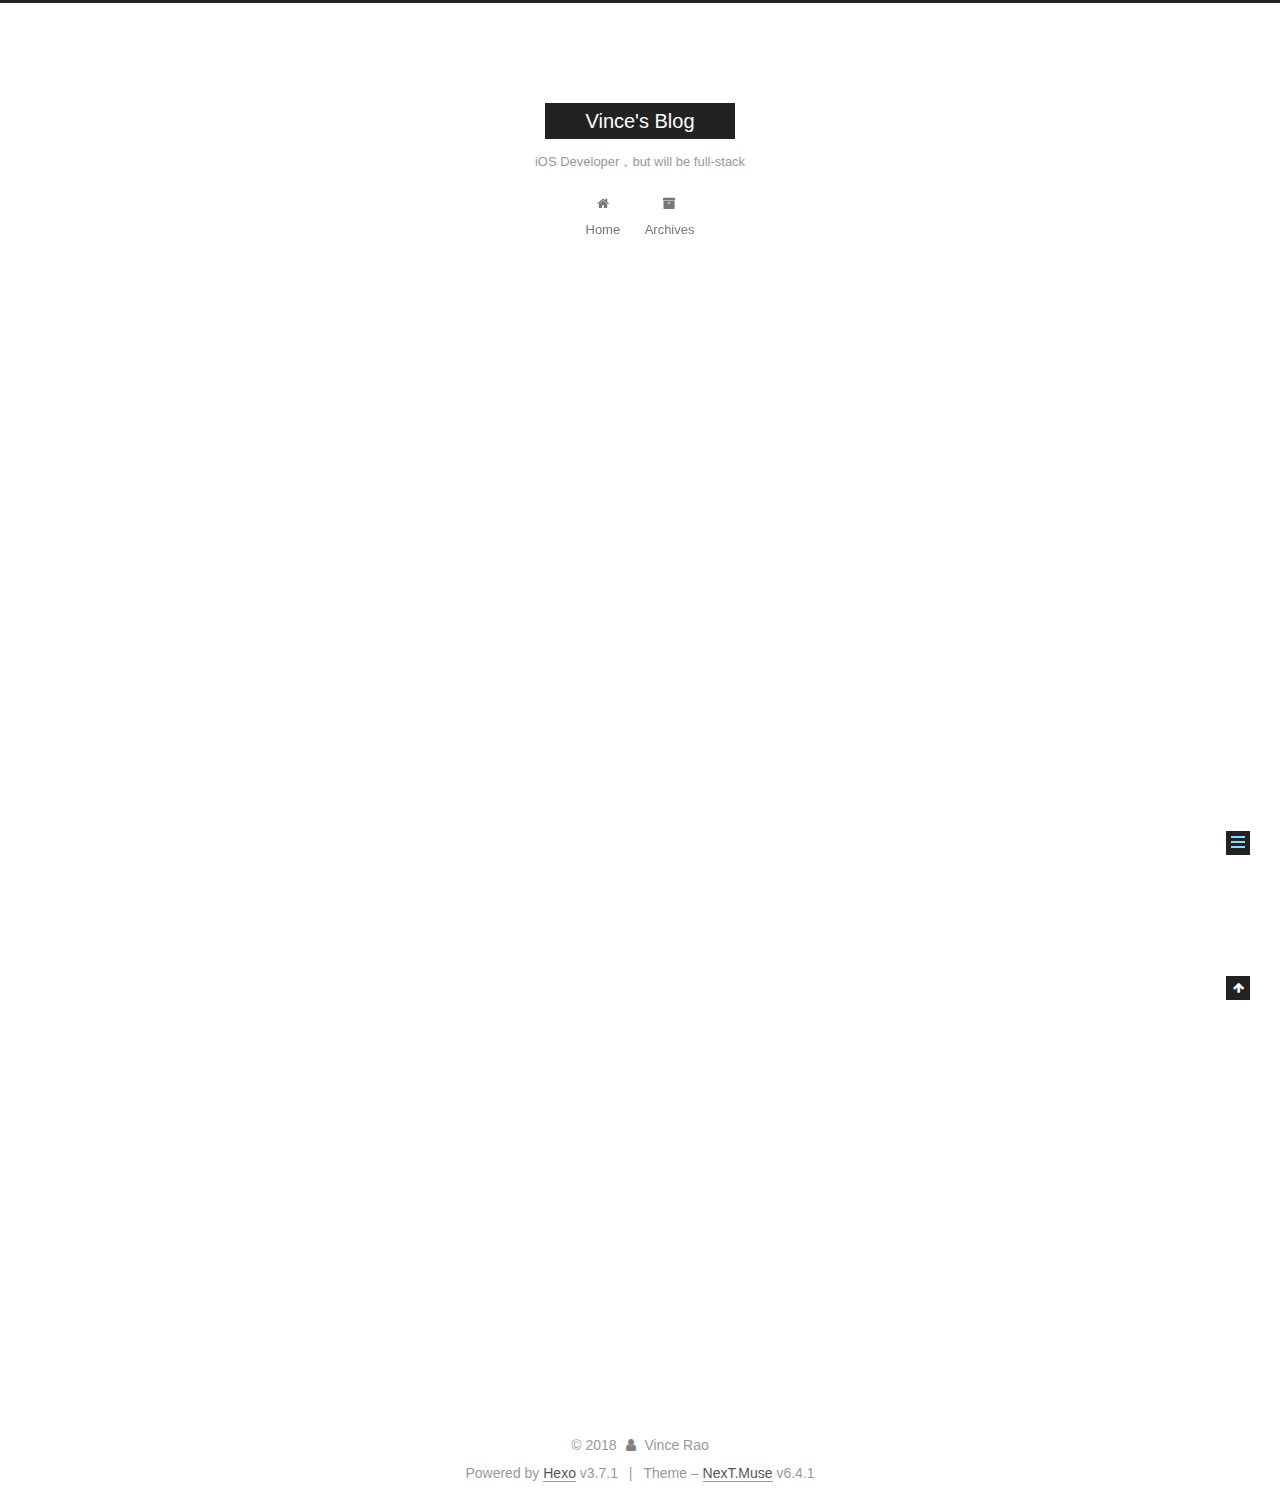
<file: 2018/09/13/hello-world/index.html>
<!DOCTYPE html>












  


<html class="theme-next muse use-motion" lang="">
<head>
  <meta charset="UTF-8"/>
<meta http-equiv="X-UA-Compatible" content="IE=edge" />
<meta name="viewport" content="width=device-width, initial-scale=1, maximum-scale=2"/>
<meta name="theme-color" content="#222">












<meta http-equiv="Cache-Control" content="no-transform" />
<meta http-equiv="Cache-Control" content="no-siteapp" />






















<link href="/lib/font-awesome/css/font-awesome.min.css?v=4.6.2" rel="stylesheet" type="text/css" />

<link href="/css/main.css?v=6.4.1" rel="stylesheet" type="text/css" />


  <link rel="apple-touch-icon" sizes="180x180" href="/images/apple-touch-icon-next.png?v=6.4.1">


  <link rel="icon" type="image/png" sizes="32x32" href="/images/favicon-32x32-next.png?v=6.4.1">


  <link rel="icon" type="image/png" sizes="16x16" href="/images/favicon-16x16-next.png?v=6.4.1">


  <link rel="mask-icon" href="/images/logo.svg?v=6.4.1" color="#222">









<script type="text/javascript" id="hexo.configurations">
  var NexT = window.NexT || {};
  var CONFIG = {
    root: '/',
    scheme: 'Muse',
    version: '6.4.1',
    sidebar: {"position":"left","display":"post","offset":12,"b2t":false,"scrollpercent":false,"onmobile":false},
    fancybox: false,
    fastclick: false,
    lazyload: false,
    tabs: true,
    motion: {"enable":true,"async":false,"transition":{"post_block":"fadeIn","post_header":"slideDownIn","post_body":"slideDownIn","coll_header":"slideLeftIn","sidebar":"slideUpIn"}},
    algolia: {
      applicationID: '',
      apiKey: '',
      indexName: '',
      hits: {"per_page":10},
      labels: {"input_placeholder":"Search for Posts","hits_empty":"We didn't find any results for the search: ${query}","hits_stats":"${hits} results found in ${time} ms"}
    }
  };
</script>


  




  <meta name="description" content="Welcome to Hexo! This is your very first post. Check documentation for more info. If you get any problems when using Hexo, you can find the answer in troubleshooting or you can ask me on GitHub. Quick">
<meta property="og:type" content="article">
<meta property="og:title" content="Hello World">
<meta property="og:url" content="http://yoursite.com/2018/09/13/hello-world/index.html">
<meta property="og:site_name" content="Vince&#39;s Blog">
<meta property="og:description" content="Welcome to Hexo! This is your very first post. Check documentation for more info. If you get any problems when using Hexo, you can find the answer in troubleshooting or you can ask me on GitHub. Quick">
<meta property="og:locale" content="default">
<meta property="og:updated_time" content="2018-09-13T12:54:27.372Z">
<meta name="twitter:card" content="summary">
<meta name="twitter:title" content="Hello World">
<meta name="twitter:description" content="Welcome to Hexo! This is your very first post. Check documentation for more info. If you get any problems when using Hexo, you can find the answer in troubleshooting or you can ask me on GitHub. Quick">






  <link rel="canonical" href="http://yoursite.com/2018/09/13/hello-world/"/>



<script type="text/javascript" id="page.configurations">
  CONFIG.page = {
    sidebar: "",
  };
</script>

  <title>Hello World | Vince's Blog</title>
  









  <noscript>
  <style type="text/css">
    .use-motion .motion-element,
    .use-motion .brand,
    .use-motion .menu-item,
    .sidebar-inner,
    .use-motion .post-block,
    .use-motion .pagination,
    .use-motion .comments,
    .use-motion .post-header,
    .use-motion .post-body,
    .use-motion .collection-title { opacity: initial; }

    .use-motion .logo,
    .use-motion .site-title,
    .use-motion .site-subtitle {
      opacity: initial;
      top: initial;
    }

    .use-motion {
      .logo-line-before i { left: initial; }
      .logo-line-after i { right: initial; }
    }
  </style>
</noscript>

</head>

<body itemscope itemtype="http://schema.org/WebPage" lang="default">

  
  
    
  

  <div class="container sidebar-position-left page-post-detail">
    <div class="headband"></div>

    <header id="header" class="header" itemscope itemtype="http://schema.org/WPHeader">
      <div class="header-inner"><div class="site-brand-wrapper">
  <div class="site-meta ">
    

    <div class="custom-logo-site-title">
      <a href="/" class="brand" rel="start">
        <span class="logo-line-before"><i></i></span>
        <span class="site-title">Vince's Blog</span>
        <span class="logo-line-after"><i></i></span>
      </a>
    </div>
    
      
        <p class="site-subtitle">iOS Developer，but will be full-stack</p>
      
    
  </div>

  <div class="site-nav-toggle">
    <button aria-label="Toggle navigation bar">
      <span class="btn-bar"></span>
      <span class="btn-bar"></span>
      <span class="btn-bar"></span>
    </button>
  </div>
</div>



<nav class="site-nav">
  
    <ul id="menu" class="menu">
      
        
        
        
          
          <li class="menu-item menu-item-home">
    <a href="/" rel="section">
      <i class="menu-item-icon fa fa-fw fa-home"></i> <br />Home</a>
  </li>
        
        
        
          
          <li class="menu-item menu-item-archives">
    <a href="/archives/" rel="section">
      <i class="menu-item-icon fa fa-fw fa-archive"></i> <br />Archives</a>
  </li>

      
      
    </ul>
  

  
    

  

  
</nav>



  



</div>
    </header>

    


    <main id="main" class="main">
      <div class="main-inner">
        <div class="content-wrap">
          
          <div id="content" class="content">
            

  <div id="posts" class="posts-expand">
    

  

  
  
  

  

  <article class="post post-type-normal" itemscope itemtype="http://schema.org/Article">
  
  
  
  <div class="post-block">
    <link itemprop="mainEntityOfPage" href="http://yoursite.com/2018/09/13/hello-world/">

    <span hidden itemprop="author" itemscope itemtype="http://schema.org/Person">
      <meta itemprop="name" content="Vince Rao">
      <meta itemprop="description" content="">
      <meta itemprop="image" content="/images/avatar.gif">
    </span>

    <span hidden itemprop="publisher" itemscope itemtype="http://schema.org/Organization">
      <meta itemprop="name" content="Vince's Blog">
    </span>

    
      <header class="post-header">

        
        
          <h1 class="post-title" itemprop="name headline">Hello World
              
            
          </h1>
        

        <div class="post-meta">
          <span class="post-time">

            
            
            

            
              <span class="post-meta-item-icon">
                <i class="fa fa-calendar-o"></i>
              </span>
              
                <span class="post-meta-item-text">Posted on</span>
              

              
                
              

              <time title="Created: 2018-09-13 20:54:27" itemprop="dateCreated datePublished" datetime="2018-09-13T20:54:27+08:00">2018-09-13</time>
            

            
          </span>

          

          
            
          

          
          

          

          

          

        </div>
      </header>
    

    
    
    
    <div class="post-body" itemprop="articleBody">

      
      

      
        <p>Welcome to <a href="https://hexo.io/" target="_blank" rel="noopener">Hexo</a>! This is your very first post. Check <a href="https://hexo.io/docs/" target="_blank" rel="noopener">documentation</a> for more info. If you get any problems when using Hexo, you can find the answer in <a href="https://hexo.io/docs/troubleshooting.html" target="_blank" rel="noopener">troubleshooting</a> or you can ask me on <a href="https://github.com/hexojs/hexo/issues" target="_blank" rel="noopener">GitHub</a>.</p>
<h2 id="Quick-Start"><a href="#Quick-Start" class="headerlink" title="Quick Start"></a>Quick Start</h2><h3 id="Create-a-new-post"><a href="#Create-a-new-post" class="headerlink" title="Create a new post"></a>Create a new post</h3><figure class="highlight bash"><table><tr><td class="gutter"><pre><span class="line">1</span><br></pre></td><td class="code"><pre><span class="line">$ hexo new <span class="string">"My New Post"</span></span><br></pre></td></tr></table></figure>
<p>More info: <a href="https://hexo.io/docs/writing.html" target="_blank" rel="noopener">Writing</a></p>
<h3 id="Run-server"><a href="#Run-server" class="headerlink" title="Run server"></a>Run server</h3><figure class="highlight bash"><table><tr><td class="gutter"><pre><span class="line">1</span><br></pre></td><td class="code"><pre><span class="line">$ hexo server</span><br></pre></td></tr></table></figure>
<p>More info: <a href="https://hexo.io/docs/server.html" target="_blank" rel="noopener">Server</a></p>
<h3 id="Generate-static-files"><a href="#Generate-static-files" class="headerlink" title="Generate static files"></a>Generate static files</h3><figure class="highlight bash"><table><tr><td class="gutter"><pre><span class="line">1</span><br></pre></td><td class="code"><pre><span class="line">$ hexo generate</span><br></pre></td></tr></table></figure>
<p>More info: <a href="https://hexo.io/docs/generating.html" target="_blank" rel="noopener">Generating</a></p>
<h3 id="Deploy-to-remote-sites"><a href="#Deploy-to-remote-sites" class="headerlink" title="Deploy to remote sites"></a>Deploy to remote sites</h3><figure class="highlight bash"><table><tr><td class="gutter"><pre><span class="line">1</span><br></pre></td><td class="code"><pre><span class="line">$ hexo deploy</span><br></pre></td></tr></table></figure>
<p>More info: <a href="https://hexo.io/docs/deployment.html" target="_blank" rel="noopener">Deployment</a></p>

      
    </div>

    

    
    
    

    

    

    

    <footer class="post-footer">
      

      
      
      

      

      
      
    </footer>
  </div>
  
  
  
  </article>


  </div>


          </div>
          

  



        </div>
        
          
  
  <div class="sidebar-toggle">
    <div class="sidebar-toggle-line-wrap">
      <span class="sidebar-toggle-line sidebar-toggle-line-first"></span>
      <span class="sidebar-toggle-line sidebar-toggle-line-middle"></span>
      <span class="sidebar-toggle-line sidebar-toggle-line-last"></span>
    </div>
  </div>

  <aside id="sidebar" class="sidebar">
    
    <div class="sidebar-inner">

      

      
        <ul class="sidebar-nav motion-element">
          <li class="sidebar-nav-toc sidebar-nav-active" data-target="post-toc-wrap">
            Table of Contents
          </li>
          <li class="sidebar-nav-overview" data-target="site-overview-wrap">
            Overview
          </li>
        </ul>
      

      <section class="site-overview-wrap sidebar-panel">
        <div class="site-overview">
          <div class="site-author motion-element" itemprop="author" itemscope itemtype="http://schema.org/Person">
            
              <p class="site-author-name" itemprop="name">Vince Rao</p>
              <p class="site-description motion-element" itemprop="description"></p>
          </div>

          
            <nav class="site-state motion-element">
              
                <div class="site-state-item site-state-posts">
                
                  <a href="/archives/">
                
                    <span class="site-state-item-count">1</span>
                    <span class="site-state-item-name">posts</span>
                  </a>
                </div>
              

              

              
            </nav>
          

          

          

          
          

          
          

          
            
          
          

        </div>
      </section>

      
      <!--noindex-->
        <section class="post-toc-wrap motion-element sidebar-panel sidebar-panel-active">
          <div class="post-toc">

            
              
            

            
              <div class="post-toc-content"><ol class="nav"><li class="nav-item nav-level-2"><a class="nav-link" href="#Quick-Start"><span class="nav-number">1.</span> <span class="nav-text">Quick Start</span></a><ol class="nav-child"><li class="nav-item nav-level-3"><a class="nav-link" href="#Create-a-new-post"><span class="nav-number">1.1.</span> <span class="nav-text">Create a new post</span></a></li><li class="nav-item nav-level-3"><a class="nav-link" href="#Run-server"><span class="nav-number">1.2.</span> <span class="nav-text">Run server</span></a></li><li class="nav-item nav-level-3"><a class="nav-link" href="#Generate-static-files"><span class="nav-number">1.3.</span> <span class="nav-text">Generate static files</span></a></li><li class="nav-item nav-level-3"><a class="nav-link" href="#Deploy-to-remote-sites"><span class="nav-number">1.4.</span> <span class="nav-text">Deploy to remote sites</span></a></li></ol></li></ol></div>
            

          </div>
        </section>
      <!--/noindex-->
      

      

    </div>
  </aside>


        
      </div>
    </main>

    <footer id="footer" class="footer">
      <div class="footer-inner">
        <div class="copyright">&copy; <span itemprop="copyrightYear">2018</span>
  <span class="with-love" id="animate">
    <i class="fa fa-user"></i>
  </span>
  <span class="author" itemprop="copyrightHolder">Vince Rao</span>

  

  
</div>




  <div class="powered-by">Powered by <a class="theme-link" target="_blank" href="https://hexo.io">Hexo</a> v3.7.1</div>



  <span class="post-meta-divider">|</span>



  <div class="theme-info">Theme – <a class="theme-link" target="_blank" href="https://theme-next.org">NexT.Muse</a> v6.4.1</div>




        








        
      </div>
    </footer>

    
      <div class="back-to-top">
        <i class="fa fa-arrow-up"></i>
        
      </div>
    

    
	
    

    
  </div>

  

<script type="text/javascript">
  if (Object.prototype.toString.call(window.Promise) !== '[object Function]') {
    window.Promise = null;
  }
</script>


























  
  
    <script type="text/javascript" src="/lib/jquery/index.js?v=2.1.3"></script>
  

  
  
    <script type="text/javascript" src="/lib/velocity/velocity.min.js?v=1.2.1"></script>
  

  
  
    <script type="text/javascript" src="/lib/velocity/velocity.ui.min.js?v=1.2.1"></script>
  


  


  <script type="text/javascript" src="/js/src/utils.js?v=6.4.1"></script>

  <script type="text/javascript" src="/js/src/motion.js?v=6.4.1"></script>



  
  

  
  <script type="text/javascript" src="/js/src/scrollspy.js?v=6.4.1"></script>
<script type="text/javascript" src="/js/src/post-details.js?v=6.4.1"></script>



  


  <script type="text/javascript" src="/js/src/bootstrap.js?v=6.4.1"></script>



  



  










  





  

  

  

  

  
  

  

  

  

  

  

</body>
</html>
</file>
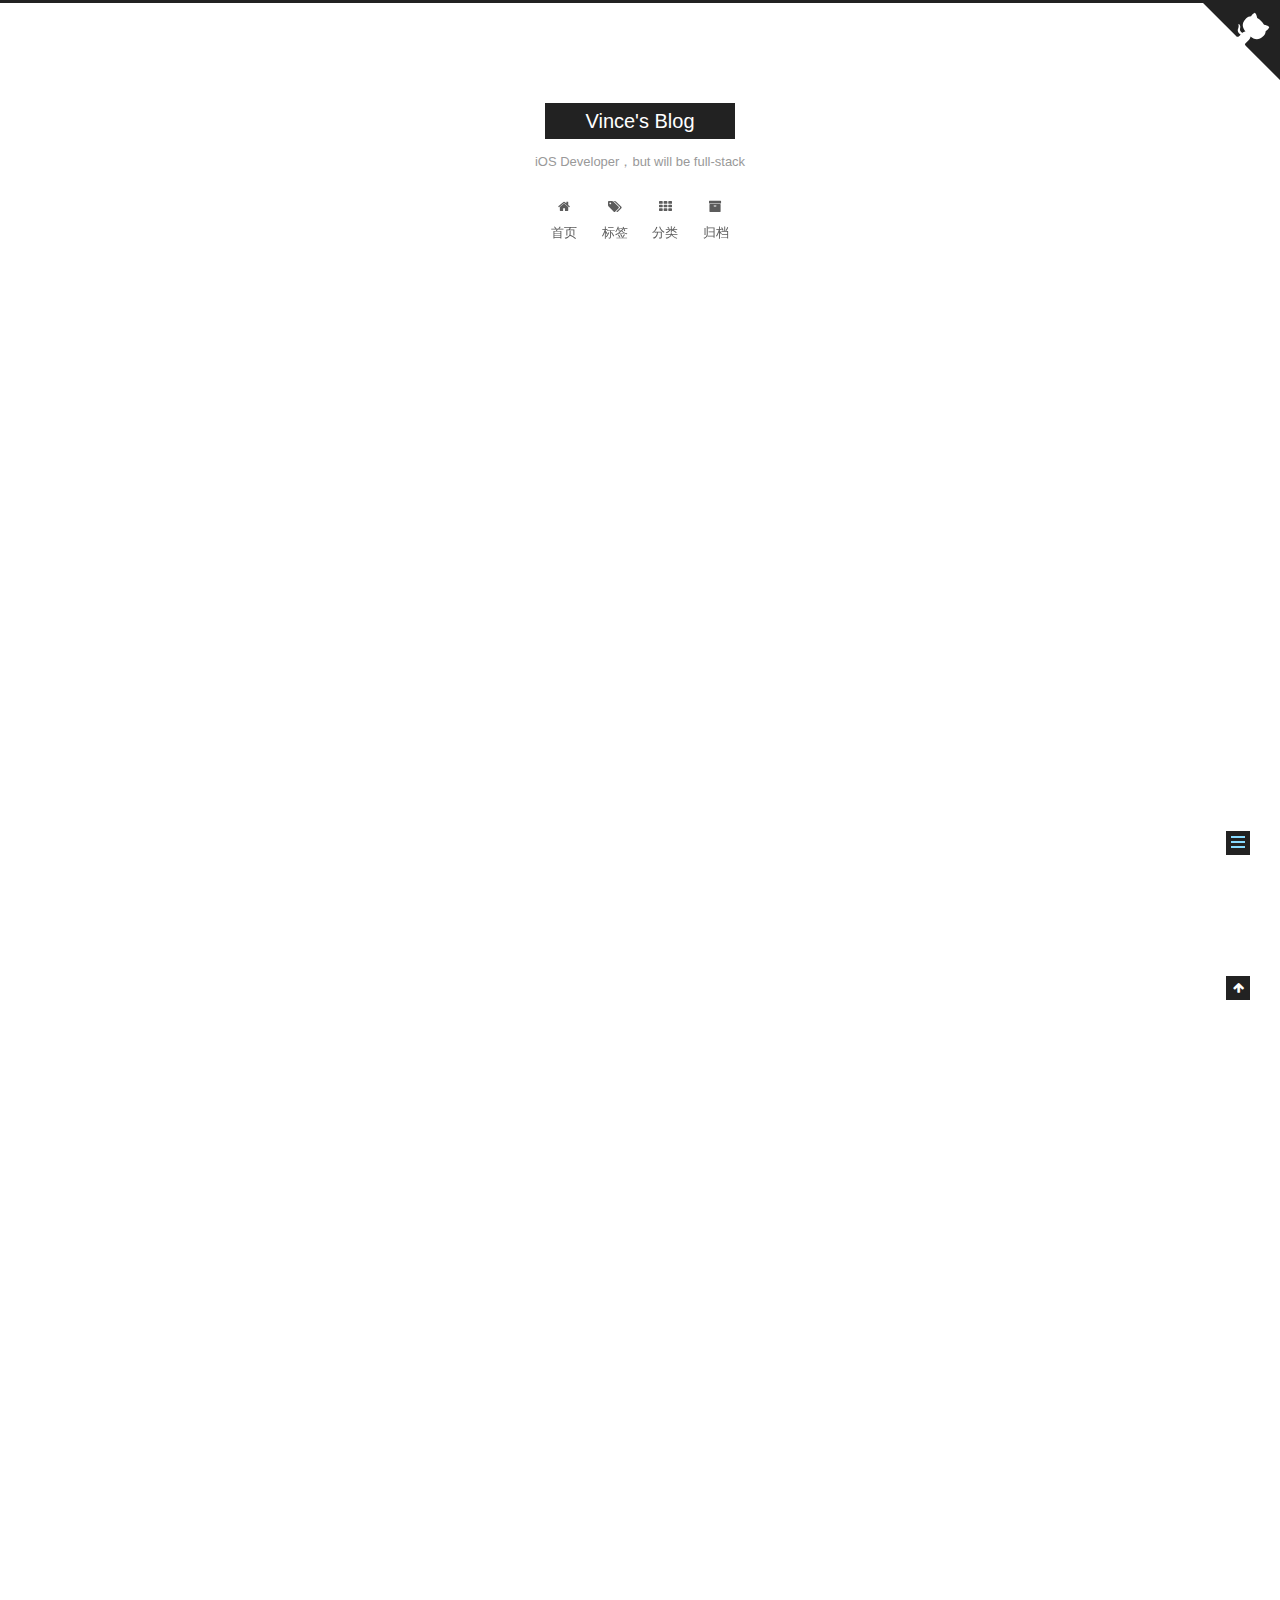
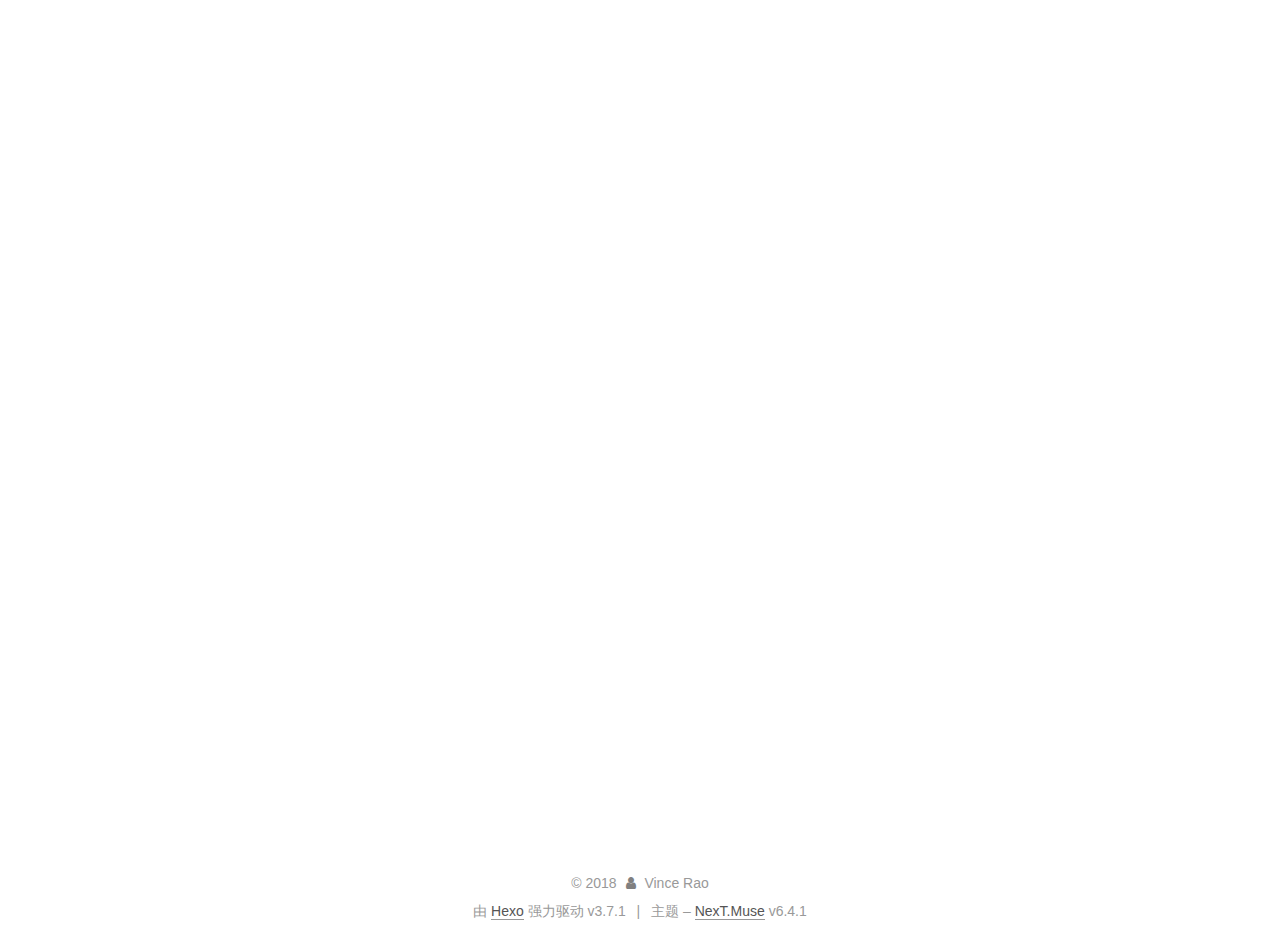
<file: 2018/09/13/开始写作/index.html>
<!DOCTYPE html>












  


<html class="theme-next muse use-motion" lang="">
<head>
  <meta charset="UTF-8"/>
<meta http-equiv="X-UA-Compatible" content="IE=edge" />
<meta name="viewport" content="width=device-width, initial-scale=1, maximum-scale=2"/>
<meta name="theme-color" content="#222">












<meta http-equiv="Cache-Control" content="no-transform" />
<meta http-equiv="Cache-Control" content="no-siteapp" />






















<link href="/lib/font-awesome/css/font-awesome.min.css?v=4.6.2" rel="stylesheet" type="text/css" />

<link href="/css/main.css?v=6.4.1" rel="stylesheet" type="text/css" />


  <link rel="apple-touch-icon" sizes="180x180" href="/images/apple-touch-icon-next.png?v=6.4.1">


  <link rel="icon" type="image/png" sizes="32x32" href="/images/favicon-32x32-next.png?v=6.4.1">


  <link rel="icon" type="image/png" sizes="16x16" href="/images/favicon-16x16-next.png?v=6.4.1">


  <link rel="mask-icon" href="/images/logo.svg?v=6.4.1" color="#222">









<script type="text/javascript" id="hexo.configurations">
  var NexT = window.NexT || {};
  var CONFIG = {
    root: '/',
    scheme: 'Muse',
    version: '6.4.1',
    sidebar: {"position":"left","display":"post","offset":12,"b2t":false,"scrollpercent":false,"onmobile":false},
    fancybox: false,
    fastclick: false,
    lazyload: false,
    tabs: true,
    motion: {"enable":true,"async":false,"transition":{"post_block":"fadeIn","post_header":"slideDownIn","post_body":"slideDownIn","coll_header":"slideLeftIn","sidebar":"slideUpIn"}},
    algolia: {
      applicationID: '',
      apiKey: '',
      indexName: '',
      hits: {"per_page":10},
      labels: {"input_placeholder":"Search for Posts","hits_empty":"We didn't find any results for the search: ${query}","hits_stats":"${hits} results found in ${time} ms"}
    }
  };
</script>


  




  <meta name="description" content="题外话今天折腾了半天Hexo，准备使用Github Pages来展示自己的博客。平时写得少，为了提高写作水平，还得勤加练习。Hexo和jekyll，最后选了Hexo，看别人写的对比文章，加上自己的决定，所以静态个人网页我推荐Hexo。 以前偶尔写一下生活感悟，感觉又不想给熟人看到，因此不多久就删了。写的技术文章不多，偶尔写写代码的积累，没有做过深入研究，现在再回去看的时候，发现考虑不周，bug不少">
<meta name="keywords" content="裸辞,iOS,日记">
<meta property="og:type" content="article">
<meta property="og:title" content="开始写作">
<meta property="og:url" content="http://www.raosblog.top/2018/09/13/开始写作/index.html">
<meta property="og:site_name" content="Vince&#39;s Blog">
<meta property="og:description" content="题外话今天折腾了半天Hexo，准备使用Github Pages来展示自己的博客。平时写得少，为了提高写作水平，还得勤加练习。Hexo和jekyll，最后选了Hexo，看别人写的对比文章，加上自己的决定，所以静态个人网页我推荐Hexo。 以前偶尔写一下生活感悟，感觉又不想给熟人看到，因此不多久就删了。写的技术文章不多，偶尔写写代码的积累，没有做过深入研究，现在再回去看的时候，发现考虑不周，bug不少">
<meta property="og:locale" content="default">
<meta property="og:updated_time" content="2018-09-14T04:01:49.966Z">
<meta name="twitter:card" content="summary">
<meta name="twitter:title" content="开始写作">
<meta name="twitter:description" content="题外话今天折腾了半天Hexo，准备使用Github Pages来展示自己的博客。平时写得少，为了提高写作水平，还得勤加练习。Hexo和jekyll，最后选了Hexo，看别人写的对比文章，加上自己的决定，所以静态个人网页我推荐Hexo。 以前偶尔写一下生活感悟，感觉又不想给熟人看到，因此不多久就删了。写的技术文章不多，偶尔写写代码的积累，没有做过深入研究，现在再回去看的时候，发现考虑不周，bug不少">






  <link rel="canonical" href="http://www.raosblog.top/2018/09/13/开始写作/"/>



<script type="text/javascript" id="page.configurations">
  CONFIG.page = {
    sidebar: "",
  };
</script>

  <title>开始写作 | Vince's Blog</title>
  









  <noscript>
  <style type="text/css">
    .use-motion .motion-element,
    .use-motion .brand,
    .use-motion .menu-item,
    .sidebar-inner,
    .use-motion .post-block,
    .use-motion .pagination,
    .use-motion .comments,
    .use-motion .post-header,
    .use-motion .post-body,
    .use-motion .collection-title { opacity: initial; }

    .use-motion .logo,
    .use-motion .site-title,
    .use-motion .site-subtitle {
      opacity: initial;
      top: initial;
    }

    .use-motion {
      .logo-line-before i { left: initial; }
      .logo-line-after i { right: initial; }
    }
  </style>
</noscript>

</head>

<body itemscope itemtype="http://schema.org/WebPage" lang="default">

  
  
    
  

  <div class="container sidebar-position-left page-post-detail">
    <div class="headband"></div>

    <header id="header" class="header" itemscope itemtype="http://schema.org/WPHeader">
      <div class="header-inner"><div class="site-brand-wrapper">
  <div class="site-meta ">
    

    <div class="custom-logo-site-title">
      <a href="/" class="brand" rel="start">
        <span class="logo-line-before"><i></i></span>
        <span class="site-title">Vince's Blog</span>
        <span class="logo-line-after"><i></i></span>
      </a>
    </div>
    
      
        <p class="site-subtitle">iOS Developer，but will be full-stack</p>
      
    
  </div>

  <div class="site-nav-toggle">
    <button aria-label="切换导航栏">
      <span class="btn-bar"></span>
      <span class="btn-bar"></span>
      <span class="btn-bar"></span>
    </button>
  </div>
</div>



<nav class="site-nav">
  
    <ul id="menu" class="menu">
      
        
        
        
          
          <li class="menu-item menu-item-home">
    <a href="/" rel="section">
      <i class="menu-item-icon fa fa-fw fa-home"></i> <br />首页</a>
  </li>
        
        
        
          
          <li class="menu-item menu-item-tags">
    <a href="/tags/" rel="section">
      <i class="menu-item-icon fa fa-fw fa-tags"></i> <br />标签</a>
  </li>
        
        
        
          
          <li class="menu-item menu-item-categories">
    <a href="/categories/" rel="section">
      <i class="menu-item-icon fa fa-fw fa-th"></i> <br />分类</a>
  </li>
        
        
        
          
          <li class="menu-item menu-item-archives">
    <a href="/archives/" rel="section">
      <i class="menu-item-icon fa fa-fw fa-archive"></i> <br />归档</a>
  </li>

      
      
    </ul>
  

  
    

  

  
</nav>



  



</div>
    </header>

    
  
  
  
    
      
    
    <a href="https://github.com/wingsrao" class="github-corner" target="_blank" title="Follow me on GitHub" aria-label="Follow me on GitHub"><svg width="80" height="80" viewBox="0 0 250 250" style="fill:#222; color:#fff; position: absolute; top: 0; border: 0; right: 0;" aria-hidden="true"><path d="M0,0 L115,115 L130,115 L142,142 L250,250 L250,0 Z"></path><path d="M128.3,109.0 C113.8,99.7 119.0,89.6 119.0,89.6 C122.0,82.7 120.5,78.6 120.5,78.6 C119.2,72.0 123.4,76.3 123.4,76.3 C127.3,80.9 125.5,87.3 125.5,87.3 C122.9,97.6 130.6,101.9 134.4,103.2" fill="currentColor" style="transform-origin: 130px 106px;" class="octo-arm"></path><path d="M115.0,115.0 C114.9,115.1 118.7,116.5 119.8,115.4 L133.7,101.6 C136.9,99.2 139.9,98.4 142.2,98.6 C133.8,88.0 127.5,74.4 143.8,58.0 C148.5,53.4 154.0,51.2 159.7,51.0 C160.3,49.4 163.2,43.6 171.4,40.1 C171.4,40.1 176.1,42.5 178.8,56.2 C183.1,58.6 187.2,61.8 190.9,65.4 C194.5,69.0 197.7,73.2 200.1,77.6 C213.8,80.2 216.3,84.9 216.3,84.9 C212.7,93.1 206.9,96.0 205.4,96.6 C205.1,102.4 203.0,107.8 198.3,112.5 C181.9,128.9 168.3,122.5 157.7,114.1 C157.9,116.9 156.7,120.9 152.7,124.9 L141.0,136.5 C139.8,137.7 141.6,141.9 141.8,141.8 Z" fill="currentColor" class="octo-body"></path></svg>
    
      </a>
    



    <main id="main" class="main">
      <div class="main-inner">
        <div class="content-wrap">
          
          <div id="content" class="content">
            

  <div id="posts" class="posts-expand">
    

  

  
  
  

  

  <article class="post post-type-normal" itemscope itemtype="http://schema.org/Article">
  
  
  
  <div class="post-block">
    <link itemprop="mainEntityOfPage" href="http://www.raosblog.top/2018/09/13/开始写作/">

    <span hidden itemprop="author" itemscope itemtype="http://schema.org/Person">
      <meta itemprop="name" content="Vince Rao">
      <meta itemprop="description" content="致力于技术分享和技术实践">
      <meta itemprop="image" content="/images/avatar.gif">
    </span>

    <span hidden itemprop="publisher" itemscope itemtype="http://schema.org/Organization">
      <meta itemprop="name" content="Vince's Blog">
    </span>

    
      <header class="post-header">

        
        
          <h1 class="post-title" itemprop="name headline">开始写作
              
            
          </h1>
        

        <div class="post-meta">
          <span class="post-time">

            
            
            

            
              <span class="post-meta-item-icon">
                <i class="fa fa-calendar-o"></i>
              </span>
              
                <span class="post-meta-item-text">发表于</span>
              

              
                
              

              <time title="创建时间：2018-09-13 17:05:11" itemprop="dateCreated datePublished" datetime="2018-09-13T17:05:11+08:00">2018-09-13</time>
            

            
              

              
                
                <span class="post-meta-divider">|</span>
                

                <span class="post-meta-item-icon">
                  <i class="fa fa-calendar-check-o"></i>
                </span>
                
                  <span class="post-meta-item-text">更新于</span>
                
                <time title="修改时间：2018-09-14 12:01:49" itemprop="dateModified" datetime="2018-09-14T12:01:49+08:00">2018-09-14</time>
              
            
          </span>

          
            <span class="post-category" >
            
              <span class="post-meta-divider">|</span>
            
              <span class="post-meta-item-icon">
                <i class="fa fa-folder-o"></i>
              </span>
              
                <span class="post-meta-item-text">分类于</span>
              
              
                <span itemprop="about" itemscope itemtype="http://schema.org/Thing"><a href="/categories/iOS/" itemprop="url" rel="index"><span itemprop="name">iOS</span></a></span>

                
                
                  ，
                
              
                <span itemprop="about" itemscope itemtype="http://schema.org/Thing"><a href="/categories/iOS/Hexo/" itemprop="url" rel="index"><span itemprop="name">Hexo</span></a></span>

                
                
              
            </span>
          

          
            
          

          
          

          

          

          

        </div>
      </header>
    

    
    
    
    <div class="post-body" itemprop="articleBody">

      
      

      
        <h3 id="题外话"><a href="#题外话" class="headerlink" title="题外话"></a>题外话</h3><p>今天折腾了半天Hexo，准备使用Github Pages来展示自己的博客。平时写得少，为了提高写作水平，还得勤加练习。Hexo和jekyll，最后选了Hexo，看别人写的对比文章，加上自己的决定，所以静态个人网页我推荐Hexo。</p>
<p>以前偶尔写一下生活感悟，感觉又不想给熟人看到，因此不多久就删了。写的技术文章不多，偶尔写写代码的积累，没有做过深入研究，现在再回去看的时候，发现考虑不周，bug不少。后来就干脆不写了，遇到问题就去搜别人的文章看，觉得好的就收藏起来，久而久之就养成了懒的习惯。<a href="https://www.jianshu.com/u/be08547a0225" target="_blank" rel="noopener">我的简书</a>，几乎没有自己的原创，只是把看过的收藏了一下，还有一些在浏览器收藏夹里。^_^</p>
<p>最近辞职在家思考人生，慢慢感觉压力越来越大。辞职初衷是想换家好的公司，顺便工资小幅提升一下。但事与愿违，渐渐的意识到整个经济的大环境不好，国内外施压，中小企业垮的垮、爆的爆，大公司还裁员。这两年iOS市场比较惨淡，再加上自己又不是211&amp;985毕业的，基础又不是很好，全靠小聪明自学到中等水平。最终导致短时间内找不到工作。</p>
<h3 id="说说裸辞"><a href="#说说裸辞" class="headerlink" title="说说裸辞"></a>说说裸辞</h3><p>一个月前我选择了裸辞。其实在没辞职前就谋划换工作，由于下班回家带女儿和处理家里一些杂七杂八的事，下班后就没时间学习准备。再加上上班时间不能专心学习，因此选择了裸辞。</p>
<p>现在后悔了，但事已至此，我只能承担任性的结果。所以现在不是后悔的时候，谁知道后面没有好机会呢？所以我现在的任务就是每天学习沉淀，等有机会就去面试。</p>
<p>实际情况并非如此，一个月过去了，开始慢慢不挑工作了，只要基本符合自己的要求就投。但是。。。但是。。。并没有几家公司叫我去面试，简历我是写了好几个版本的，基本上还过得去。随着一天天过去，我开始羡慕那些不经常跳槽的人（他们有好看的工作经历），羡慕那些211&amp;985毕业的人（他们有好的学历）。没办法，这就是事实。像我这样的程序员一大把，我还是决定好好沉淀，等机会出现。期间我也想过要做自由开发者，看了那些成功的自由开发者，更是向往。其实我也有自己的一些小创意和想法，但估摸着养活不了自己的。所以，还是先找个工作吧。</p>
<p>这里我也劝那些有裸辞冲动的人，谨慎考虑，今年大环境不好。</p>
<h3 id="说说行业"><a href="#说说行业" class="headerlink" title="说说行业"></a>说说行业</h3><p>我做过两年Java Web，前端技术基础还在，最近要学一下小程序和Vue.js；转做iOS四年多，最近才开始学Swift和RN。为什么Java和前端职位都很多，而且工资也比iOS好点？没有任何根据，就是平时看关注的大牛公众号的文章，”客观”的认为：1.因为RN和Weex抢了部分市场，小公司做产品前期基本都会选择；2.前两年加入iOS的大军很多，以致于现在数量不小；3.Java等后台技术和前端技术是必不可少的，而且国内几大厂都是Java和前端技术领域龙头。</p>
<p>我要不要转方向呢？</p>
<p>我自己也考虑过很多次，最终决定不转，我还是会以iOS为主要方向，前后端技术我也会去学，也会使用，例如NodeJS、MongoDB、Vue.js等。</p>
<h3 id="说说技术积累"><a href="#说说技术积累" class="headerlink" title="说说技术积累"></a>说说技术积累</h3><p>这次困难的处境，基本都是因为过去的几年没有什么积累导致的结果。过去几年没有居安思危，没有好好沉淀技术，看过感兴趣的技术文章就抛在脑后。马云说30岁前为别人做事，30-40糊里糊涂做事，40-50明明白白做事，50以后为年轻人做事，很有道理的。30是一个坎，还有一年时间，我必须用这一年时间决定好未来10年要做什么。到现在我才明白职业规划有多么重要，可能过去的几年我是幸运的，可我相信未来几年得靠实力才能好走。</p>
<p>目前很重要的技术考核点：1.Github的开源项目 2.个人的技术博客 3.参与的项目实际经验 4.本科学校（好的学校基础学的很好），其次才是小众的英语水平、写作水平、演讲能力等，当然不排除那些会”忽悠“的和那些综合能力强的。</p>
<p>重视每天的积累，技术不是一两天可以提高的，要保持每天学习进步。</p>
<h3 id="总结一下"><a href="#总结一下" class="headerlink" title="总结一下"></a>总结一下</h3><p>努力学习，坚持学习，厚积薄发。</p>

      
    </div>

    

    
    
    

    

    

    

    <footer class="post-footer">
      
        <div class="post-tags">
          
            <a href="/tags/裸辞/" rel="tag"># 裸辞</a>
          
            <a href="/tags/iOS/" rel="tag"># iOS</a>
          
            <a href="/tags/日记/" rel="tag"># 日记</a>
          
        </div>
      

      
      
      

      

      
      
    </footer>
  </div>
  
  
  
  </article>


  </div>


          </div>
          

  
    <div class="comments" id="comments">
      <div id="lv-container" data-id="city" data-uid="MTAyMC8zOTcxMC8xNjIzNw=="></div>
    </div>

  



        </div>
        
          
  
  <div class="sidebar-toggle">
    <div class="sidebar-toggle-line-wrap">
      <span class="sidebar-toggle-line sidebar-toggle-line-first"></span>
      <span class="sidebar-toggle-line sidebar-toggle-line-middle"></span>
      <span class="sidebar-toggle-line sidebar-toggle-line-last"></span>
    </div>
  </div>

  <aside id="sidebar" class="sidebar">
    
    <div class="sidebar-inner">

      

      
        <ul class="sidebar-nav motion-element">
          <li class="sidebar-nav-toc sidebar-nav-active" data-target="post-toc-wrap">
            文章目录
          </li>
          <li class="sidebar-nav-overview" data-target="site-overview-wrap">
            站点概览
          </li>
        </ul>
      

      <section class="site-overview-wrap sidebar-panel">
        <div class="site-overview">
          <div class="site-author motion-element" itemprop="author" itemscope itemtype="http://schema.org/Person">
            
              <p class="site-author-name" itemprop="name">Vince Rao</p>
              <p class="site-description motion-element" itemprop="description">致力于技术分享和技术实践</p>
          </div>

          
            <nav class="site-state motion-element">
              
                <div class="site-state-item site-state-posts">
                
                  <a href="/archives/">
                
                    <span class="site-state-item-count">1</span>
                    <span class="site-state-item-name">日志</span>
                  </a>
                </div>
              

              
                
                
                <div class="site-state-item site-state-categories">
                  <a href="/categories/index.html">
                    
                    
                      
                    
                      
                    
                    <span class="site-state-item-count">2</span>
                    <span class="site-state-item-name">分类</span>
                  </a>
                </div>
              

              
                
                
                <div class="site-state-item site-state-tags">
                  <a href="/tags/index.html">
                    
                    
                      
                    
                      
                    
                      
                    
                    <span class="site-state-item-count">3</span>
                    <span class="site-state-item-name">标签</span>
                  </a>
                </div>
              
            </nav>
          

          

          
            <div class="links-of-author motion-element">
              
                <span class="links-of-author-item">
                  <a href="https://github.com/wingsrao" target="_blank" title="GitHub"><i class="fa fa-fw fa-github"></i>GitHub</a>
                  
                </span>
              
                <span class="links-of-author-item">
                  <a href="mailto:wingsrao@gmail.com" target="_blank" title="E-Mail"><i class="fa fa-fw fa-envelope"></i>E-Mail</a>
                  
                </span>
              
            </div>
          

          
          

          
          

          
            
          
          

        </div>
      </section>

      
      <!--noindex-->
        <section class="post-toc-wrap motion-element sidebar-panel sidebar-panel-active">
          <div class="post-toc">

            
              
            

            
              <div class="post-toc-content"><ol class="nav"><li class="nav-item nav-level-3"><a class="nav-link" href="#题外话"><span class="nav-number">1.</span> <span class="nav-text">题外话</span></a></li><li class="nav-item nav-level-3"><a class="nav-link" href="#说说裸辞"><span class="nav-number">2.</span> <span class="nav-text">说说裸辞</span></a></li><li class="nav-item nav-level-3"><a class="nav-link" href="#说说行业"><span class="nav-number">3.</span> <span class="nav-text">说说行业</span></a></li><li class="nav-item nav-level-3"><a class="nav-link" href="#说说技术积累"><span class="nav-number">4.</span> <span class="nav-text">说说技术积累</span></a></li><li class="nav-item nav-level-3"><a class="nav-link" href="#总结一下"><span class="nav-number">5.</span> <span class="nav-text">总结一下</span></a></li></ol></div>
            

          </div>
        </section>
      <!--/noindex-->
      

      

    </div>
  </aside>


        
      </div>
    </main>

    <footer id="footer" class="footer">
      <div class="footer-inner">
        <div class="copyright">&copy; <span itemprop="copyrightYear">2018</span>
  <span class="with-love" id="animate">
    <i class="fa fa-user"></i>
  </span>
  <span class="author" itemprop="copyrightHolder">Vince Rao</span>

  

  
</div>




  <div class="powered-by">由 <a class="theme-link" target="_blank" href="https://hexo.io">Hexo</a> 强力驱动 v3.7.1</div>



  <span class="post-meta-divider">|</span>



  <div class="theme-info">主题 – <a class="theme-link" target="_blank" href="https://theme-next.org">NexT.Muse</a> v6.4.1</div>




        








        
      </div>
    </footer>

    
      <div class="back-to-top">
        <i class="fa fa-arrow-up"></i>
        
      </div>
    

    
	
    

    
  </div>

  

<script type="text/javascript">
  if (Object.prototype.toString.call(window.Promise) !== '[object Function]') {
    window.Promise = null;
  }
</script>


























  
  
    <script type="text/javascript" src="/lib/jquery/index.js?v=2.1.3"></script>
  

  
  
    <script type="text/javascript" src="/lib/velocity/velocity.min.js?v=1.2.1"></script>
  

  
  
    <script type="text/javascript" src="/lib/velocity/velocity.ui.min.js?v=1.2.1"></script>
  


  


  <script type="text/javascript" src="/js/src/utils.js?v=6.4.1"></script>

  <script type="text/javascript" src="/js/src/motion.js?v=6.4.1"></script>



  
  

  
  <script type="text/javascript" src="/js/src/scrollspy.js?v=6.4.1"></script>
<script type="text/javascript" src="/js/src/post-details.js?v=6.4.1"></script>



  


  <script type="text/javascript" src="/js/src/bootstrap.js?v=6.4.1"></script>



  



  
    <script type="text/javascript">
      window.livereOptions = {
        refer: '2018/09/13/开始写作/'
      };
      (function(d, s) {
        var j, e = d.getElementsByTagName(s)[0];
        if (typeof LivereTower === 'function') { return; }
        j = d.createElement(s);
        j.src = 'https://cdn-city.livere.com/js/embed.dist.js';
        j.async = true;
        e.parentNode.insertBefore(j, e);
      })(document, 'script');
    </script>
  










  





  

  

  

  

  
  

  

  

  

  

  

</body>
</html>
</file>
<file: css/main.css>
/* normalize.css v3.0.2 | MIT License | git.io/normalize */
html {
  font-family: sans-serif; /* 1 */
  -ms-text-size-adjust: 100%; /* 2 */
  -webkit-text-size-adjust: 100%; /* 2 */
}
body {
  margin: 0;
}
article,
aside,
details,
figcaption,
figure,
footer,
header,
hgroup,
main,
menu,
nav,
section,
summary {
  display: block;
}
audio,
canvas,
progress,
video {
  display: inline-block; /* 1 */
  vertical-align: baseline; /* 2 */
}
audio:not([controls]) {
  display: none;
  height: 0;
}
[hidden],
template {
  display: none;
}
a {
  background-color: transparent;
}
a:active,
a:hover {
  outline: 0;
}
abbr[title] {
  border-bottom: 1px dotted;
}
b,
strong {
  font-weight: bold;
}
dfn {
  font-style: italic;
}
h1 {
  font-size: 2em;
  margin: 0.67em 0;
}
mark {
  background: #ff0;
  color: #000;
}
small {
  font-size: 80%;
}
sub,
sup {
  font-size: 75%;
  line-height: 0;
  position: relative;
  vertical-align: baseline;
}
sup {
  top: -0.5em;
}
sub {
  bottom: -0.25em;
}
img {
  border: 0;
}
svg:not(:root) {
  overflow: hidden;
}
figure {
  margin: 1em 40px;
}
hr {
  -moz-box-sizing: content-box;
  box-sizing: content-box;
  height: 0;
}
pre {
  overflow: auto;
}
code,
kbd,
pre,
samp {
  font-family: monospace, monospace;
  font-size: 1em;
}
button,
input,
optgroup,
select,
textarea {
  color: inherit; /* 1 */
  font: inherit; /* 2 */
  margin: 0; /* 3 */
}
button {
  overflow: visible;
}
button,
select {
  text-transform: none;
}
button,
html input[type="button"],
input[type="reset"],
input[type="submit"] {
  -webkit-appearance: button; /* 2 */
  cursor: pointer; /* 3 */
}
button[disabled],
html input[disabled] {
  cursor: default;
}
button::-moz-focus-inner,
input::-moz-focus-inner {
  border: 0;
  padding: 0;
}
input {
  line-height: normal;
}
input[type="checkbox"],
input[type="radio"] {
  box-sizing: border-box; /* 1 */
  padding: 0; /* 2 */
}
input[type="number"]::-webkit-inner-spin-button,
input[type="number"]::-webkit-outer-spin-button {
  height: auto;
}
input[type="search"] {
  -webkit-appearance: textfield; /* 1 */
  -moz-box-sizing: content-box;
  -webkit-box-sizing: content-box; /* 2 */
  box-sizing: content-box;
}
input[type="search"]::-webkit-search-cancel-button,
input[type="search"]::-webkit-search-decoration {
  -webkit-appearance: none;
}
fieldset {
  border: 1px solid #c0c0c0;
  margin: 0 2px;
  padding: 0.35em 0.625em 0.75em;
}
legend {
  border: 0; /* 1 */
  padding: 0; /* 2 */
}
textarea {
  overflow: auto;
}
optgroup {
  font-weight: bold;
}
table {
  border-collapse: collapse;
  border-spacing: 0;
}
td,
th {
  padding: 0;
}
::selection {
  background: #262a30;
  color: #fff;
}
body {
  position: relative;
  font-family: 'Lato', "PingFang SC", "Microsoft YaHei", sans-serif;
  font-size: 14px;
  line-height: 2;
  color: #555;
  background: #fff;
}
@media (max-width: 767px) {
  body {
    padding-right: 0 !important;
  }
}
@media (min-width: 768px) and (max-width: 991px) {
  body {
    padding-right: 0 !important;
  }
}
@media (min-width: 1200px) {
  body {
    font-size: 16px;
  }
}
h1,
h2,
h3,
h4,
h5,
h6 {
  margin: 0;
  padding: 0;
  font-weight: bold;
  line-height: 1.5;
  font-family: 'Lato', "PingFang SC", "Microsoft YaHei", sans-serif;
}
h1,
h2,
h3,
h4,
h5,
h6 {
  margin: 20px 0 15px;
}
h1 {
  font-size: 22px;
}
@media (max-width: 767px) {
  h1 {
    font-size: 18px;
  }
}
h2 {
  font-size: 20px;
}
@media (max-width: 767px) {
  h2 {
    font-size: 16px;
  }
}
h3 {
  font-size: 18px;
}
@media (max-width: 767px) {
  h3 {
    font-size: 14px;
  }
}
h4 {
  font-size: 16px;
}
@media (max-width: 767px) {
  h4 {
    font-size: 12px;
  }
}
h5 {
  font-size: 14px;
}
@media (max-width: 767px) {
  h5 {
    font-size: 10px;
  }
}
h6 {
  font-size: 12px;
}
@media (max-width: 767px) {
  h6 {
    font-size: 8px;
  }
}
p {
  margin: 0 0 20px 0;
}
a {
  color: #555;
  text-decoration: none;
  outline: none;
  border-bottom: 1px solid #999;
  word-wrap: break-word;
}
a:hover {
  color: #222;
  border-bottom-color: #222;
}
blockquote {
  margin: 0;
  padding: 0;
}
img {
  display: block;
  margin: auto;
  max-width: 100%;
  height: auto;
}
hr {
  margin: 40px 0;
  height: 3px;
  border: none;
  background-color: #ddd;
  background-image: repeating-linear-gradient(-45deg, #fff, #fff 4px, transparent 4px, transparent 8px);
}
blockquote {
  padding: 0 15px;
  color: #666;
  border-left: 4px solid #ddd;
}
blockquote cite::before {
  content: "-";
  padding: 0 5px;
}
dt {
  font-weight: 700;
}
dd {
  margin: 0;
  padding: 0;
}
kbd {
  border: 1px solid #ccc;
  border-radius: 0.2em;
  box-shadow: 0.1em 0.1em 0.2em rgba(0,0,0,0.1);
  background-color: #f9f9f9;
  font-family: inherit;
  background-image: -webkit-linear-gradient(top, #eee, #fff, #eee);
  padding: 0.1em 0.3em;
  white-space: nowrap;
}
.text-left {
  text-align: left;
}
.text-center {
  text-align: center;
}
.text-right {
  text-align: right;
}
.text-justify {
  text-align: justify;
}
.text-nowrap {
  white-space: nowrap;
}
.text-lowercase {
  text-transform: lowercase;
}
.text-uppercase {
  text-transform: uppercase;
}
.text-capitalize {
  text-transform: capitalize;
}
.center-block {
  display: block;
  margin-left: auto;
  margin-right: auto;
}
.clearfix:before,
.clearfix:after {
  content: " ";
  display: table;
}
.clearfix:after {
  clear: both;
}
.pullquote {
  width: 45%;
}
.pullquote.left {
  float: left;
  margin-left: 5px;
  margin-right: 10px;
}
.pullquote.right {
  float: right;
  margin-left: 10px;
  margin-right: 5px;
}
.affix.affix.affix {
  position: fixed;
}
.translation {
  margin-top: -20px;
  font-size: 14px;
  color: #999;
}
.scrollbar-measure {
  width: 100px;
  height: 100px;
  overflow: scroll;
  position: absolute;
  top: -9999px;
}
.use-motion .motion-element {
  opacity: 0;
}
table {
  margin: 20px 0;
  width: 100%;
  border-collapse: collapse;
  border-spacing: 0;
  border: 1px solid #ddd;
  font-size: 14px;
  word-wrap: break-all;
}
table>tbody>tr:nth-of-type(odd) {
  background-color: #f9f9f9;
}
table>tbody>tr:hover {
  background-color: #f5f5f5;
}
caption,
th,
td {
  padding: 8px;
  text-align: left;
  vertical-align: middle;
  font-weight: normal;
}
th,
td {
  border-bottom: 3px solid #ddd;
  border-right: 1px solid #eee;
}
th {
  padding-bottom: 10px;
  font-weight: 700;
}
td {
  border-bottom-width: 1px;
}
html,
body {
  height: 100%;
}
.container {
  position: relative;
  min-height: 100%;
}
.header-inner {
  margin: 0 auto;
  padding: 100px 0 70px;
  width: 700px;
}
@media (min-width: 1200px) {
  .container .header-inner {
    width: 800px;
  }
}
@media (min-width: 1600px) {
  .container .header-inner {
    width: 900px;
  }
}
.main {
  padding-bottom: 150px;
}
.main-inner {
  margin: 0 auto;
  width: 700px;
}
@media (min-width: 1200px) {
  .container .main-inner {
    width: 800px;
  }
}
@media (min-width: 1600px) {
  .container .main-inner {
    width: 900px;
  }
}
.footer {
  position: absolute;
  left: 0;
  bottom: 0;
  width: 100%;
  min-height: 50px;
}
.footer-inner {
  box-sizing: border-box;
  margin: 20px auto;
  width: 700px;
}
@media (min-width: 1200px) {
  .container .footer-inner {
    width: 800px;
  }
}
@media (min-width: 1600px) {
  .container .footer-inner {
    width: 900px;
  }
}
pre,
.highlight {
  overflow: auto;
  margin: 20px 0;
  padding: 0;
  font-size: 14px;
  color: #4d4d4c;
  background: #f7f7f7;
  line-height: 1.6;
}
pre,
code {
  font-family: consolas, Menlo, "PingFang SC", "Microsoft YaHei", monospace;
}
code {
  padding: 2px 4px;
  word-wrap: break-word;
  color: #555;
  background: #eee;
  border-radius: 3px;
  font-size: 14px;
}
pre {
  padding: 10px;
}
pre code {
  padding: 0;
  color: #4d4d4c;
  background: none;
  text-shadow: none;
}
.highlight {
  border-radius: 1px;
}
.highlight pre {
  border: none;
  margin: 0;
  padding: 10px 0;
}
.highlight table {
  margin: 0;
  width: auto;
  border: none;
}
.highlight td {
  border: none;
  padding: 0;
}
.highlight figcaption {
  font-size: 1em;
  color: #4d4d4c;
  line-height: 1em;
  margin-bottom: 1em;
  margin: 0em;
  padding: 0.5em;
  background: #eee;
  border-bottom: 1px solid #e9e9e9;
}
.highlight figcaption:before,
.highlight figcaption:after {
  content: " ";
  display: table;
}
.highlight figcaption:after {
  clear: both;
}
.highlight figcaption a {
  float: right;
  color: #4d4d4c;
}
.highlight figcaption a:hover {
  border-bottom-color: #4d4d4c;
}
.highlight .gutter pre {
  padding-left: 10px;
  padding-right: 10px;
  color: #869194;
  text-align: right;
  background-color: #eff2f3;
}
.highlight .code pre {
  width: 100%;
  padding-left: 10px;
  padding-right: 10px;
  background-color: #f7f7f7;
}
.highlight .line {
  height: 20px;
}
.gutter {
  -webkit-user-select: none;
  -moz-user-select: none;
  -ms-user-select: none;
  user-select: none;
}
.gist table {
  width: auto;
}
.gist table td {
  border: none;
}
pre .deletion {
  background: #fdd;
}
pre .addition {
  background: #dfd;
}
pre .meta {
  color: #8959a8;
}
pre .comment {
  color: #8e908c;
}
pre .variable,
pre .attribute,
pre .tag,
pre .regexp,
pre .ruby .constant,
pre .xml .tag .title,
pre .xml .pi,
pre .xml .doctype,
pre .html .doctype,
pre .css .id,
pre .css .class,
pre .css .pseudo {
  color: #c82829;
}
pre .number,
pre .preprocessor,
pre .built_in,
pre .literal,
pre .params,
pre .constant,
pre .command {
  color: #f5871f;
}
pre .ruby .class .title,
pre .css .rules .attribute,
pre .string,
pre .value,
pre .inheritance,
pre .header,
pre .ruby .symbol,
pre .xml .cdata,
pre .special,
pre .number,
pre .formula {
  color: #718c00;
}
pre .title,
pre .css .hexcolor {
  color: #3e999f;
}
pre .function,
pre .python .decorator,
pre .python .title,
pre .ruby .function .title,
pre .ruby .title .keyword,
pre .perl .sub,
pre .javascript .title,
pre .coffeescript .title {
  color: #4271ae;
}
pre .keyword,
pre .javascript .function {
  color: #8959a8;
}
.posts-expand .post-body img.full-image {
  border: none;
}
.blockquote-center,
.page-home .post-type-quote blockquote,
.page-post-detail .post-type-quote blockquote {
  position: relative;
  margin: 40px 0;
  padding: 0;
  border-left: none;
  text-align: center;
}
.blockquote-center::before,
.page-home .post-type-quote blockquote::before,
.page-post-detail .post-type-quote blockquote::before,
.blockquote-center::after,
.page-home .post-type-quote blockquote::after,
.page-post-detail .post-type-quote blockquote::after {
  position: absolute;
  content: ' ';
  display: block;
  width: 100%;
  height: 24px;
  opacity: 0.2;
  background-repeat: no-repeat;
  background-position: 0 -6px;
  background-size: 22px 22px;
}
.blockquote-center::before,
.page-home .post-type-quote blockquote::before,
.page-post-detail .post-type-quote blockquote::before {
  top: -20px;
  background-image: url("../images/quote-l.svg");
  border-top: 1px solid #ccc;
}
.blockquote-center::after,
.page-home .post-type-quote blockquote::after,
.page-post-detail .post-type-quote blockquote::after {
  bottom: -20px;
  background-image: url("../images/quote-r.svg");
  border-bottom: 1px solid #ccc;
  background-position: 100% 8px;
}
.blockquote-center p,
.page-home .post-type-quote blockquote p,
.page-post-detail .post-type-quote blockquote p,
.blockquote-center div,
.page-home .post-type-quote blockquote div,
.page-post-detail .post-type-quote blockquote div {
  text-align: center;
}
.post .post-body .group-picture img {
  box-sizing: border-box;
  padding: 0 3px;
  border: none;
}
.post .group-picture-row {
  overflow: hidden;
  margin-top: 6px;
}
.post .group-picture-row:first-child {
  margin-top: 0;
}
.post .group-picture-column {
  float: left;
}
.page-post-detail .post-body .group-picture-column {
  float: none;
  margin-top: 10px;
  width: auto !important;
}
.page-post-detail .post-body .group-picture-column img {
  margin: 0 auto;
}
.page-archive .group-picture-container {
  overflow: hidden;
}
.page-archive .group-picture-row {
  float: left;
}
.page-archive .group-picture-row:first-child {
  margin-top: 6px;
}
.page-archive .group-picture-column {
  max-width: 150px;
  max-height: 150px;
}
.post-body .note {
  position: relative;
  padding: 15px;
  margin-bottom: 20px;
  border: 1px solid #eee;
  border-left-width: 5px;
  border-radius: 3px;
}
.post-body .note h2,
.post-body .note h3,
.post-body .note h4,
.post-body .note h5,
.post-body .note h6 {
  margin-top: 0;
  margin-bottom: 0;
  border-bottom: initial;
  padding-top: 0 !important;
}
.post-body .note p:first-child,
.post-body .note ul:first-child,
.post-body .note ol:first-child,
.post-body .note table:first-child,
.post-body .note pre:first-child,
.post-body .note blockquote:first-child {
  margin-top: 0;
}
.post-body .note p:last-child,
.post-body .note ul:last-child,
.post-body .note ol:last-child,
.post-body .note table:last-child,
.post-body .note pre:last-child,
.post-body .note blockquote:last-child {
  margin-bottom: 0;
}
.post-body .note.default {
  border-left-color: #777;
}
.post-body .note.default h2,
.post-body .note.default h3,
.post-body .note.default h4,
.post-body .note.default h5,
.post-body .note.default h6 {
  color: #777;
}
.post-body .note.primary {
  border-left-color: #6f42c1;
}
.post-body .note.primary h2,
.post-body .note.primary h3,
.post-body .note.primary h4,
.post-body .note.primary h5,
.post-body .note.primary h6 {
  color: #6f42c1;
}
.post-body .note.info {
  border-left-color: #428bca;
}
.post-body .note.info h2,
.post-body .note.info h3,
.post-body .note.info h4,
.post-body .note.info h5,
.post-body .note.info h6 {
  color: #428bca;
}
.post-body .note.success {
  border-left-color: #5cb85c;
}
.post-body .note.success h2,
.post-body .note.success h3,
.post-body .note.success h4,
.post-body .note.success h5,
.post-body .note.success h6 {
  color: #5cb85c;
}
.post-body .note.warning {
  border-left-color: #f0ad4e;
}
.post-body .note.warning h2,
.post-body .note.warning h3,
.post-body .note.warning h4,
.post-body .note.warning h5,
.post-body .note.warning h6 {
  color: #f0ad4e;
}
.post-body .note.danger {
  border-left-color: #d9534f;
}
.post-body .note.danger h2,
.post-body .note.danger h3,
.post-body .note.danger h4,
.post-body .note.danger h5,
.post-body .note.danger h6 {
  color: #d9534f;
}
.post-body .label {
  display: inline;
  padding: 0 2px;
  white-space: nowrap;
}
.post-body .label.default {
  background-color: #f0f0f0;
}
.post-body .label.primary {
  background-color: #efe6f7;
}
.post-body .label.info {
  background-color: #e5f2f8;
}
.post-body .label.success {
  background-color: #e7f4e9;
}
.post-body .label.warning {
  background-color: #fcf6e1;
}
.post-body .label.danger {
  background-color: #fae8eb;
}
.post-body .tabs {
  position: relative;
  display: block;
  margin-bottom: 20px;
  padding-top: 10px;
}
.post-body .tabs ul.nav-tabs {
  margin: 0;
  padding: 0;
  display: flex;
  margin-bottom: -1px;
}
@media (max-width: 413px) {
  .post-body .tabs ul.nav-tabs {
    display: block;
    margin-bottom: 5px;
  }
}
.post-body .tabs ul.nav-tabs li.tab {
  list-style-type: none !important;
  margin: 0 0.25em 0 0;
  border-top: 3px solid transparent;
  border-left: 1px solid transparent;
  border-right: 1px solid transparent;
}
@media (max-width: 413px) {
  .post-body .tabs ul.nav-tabs li.tab {
    margin: initial;
    border-top: 1px solid transparent;
    border-left: 3px solid transparent;
    border-right: 1px solid transparent;
    border-bottom: 1px solid transparent;
  }
}
.post-body .tabs ul.nav-tabs li.tab a {
  outline: 0;
  border-bottom: initial;
  display: block;
  line-height: 1.8em;
  padding: 0.25em 0.75em;
  transition-duration: 0.2s;
  transition-timing-function: ease-out;
  transition-delay: 0s;
}
.post-body .tabs ul.nav-tabs li.tab a i {
  width: 1.285714285714286em;
}
.post-body .tabs ul.nav-tabs li.tab.active {
  border-top: 3px solid #fc6423;
  border-left: 1px solid #ddd;
  border-right: 1px solid #ddd;
  background-color: #fff;
}
@media (max-width: 413px) {
  .post-body .tabs ul.nav-tabs li.tab.active {
    border-top: 1px solid #ddd;
    border-left: 3px solid #fc6423;
    border-right: 1px solid #ddd;
    border-bottom: 1px solid #ddd;
  }
}
.post-body .tabs ul.nav-tabs li.tab.active a {
  cursor: default;
  color: #555;
}
.post-body .tabs .tab-content {
  background-color: #fff;
}
.post-body .tabs .tab-content .tab-pane {
  border: 1px solid #ddd;
  padding: 20px 20px 0 20px;
}
.post-body .tabs .tab-content .tab-pane:not(.active) {
  display: none !important;
}
.post-body .tabs .tab-content .tab-pane.active {
  display: block !important;
}
.btn {
  display: inline-block;
  padding: 0 20px;
  font-size: 14px;
  color: #fff;
  background: #222;
  border: 2px solid #222;
  text-decoration: none;
  border-radius: 0;
  transition-property: background-color;
  transition-duration: 0.2s;
  transition-timing-function: ease-in-out;
  transition-delay: 0s;
  line-height: 2;
}
.btn:hover {
  border-color: #222;
  color: #222;
  background: #fff;
}
.btn +.btn {
  margin: 0 0 8px 8px;
}
.btn .fa-fw {
  width: 1.285714285714286em;
  text-align: left;
}
.btn-bar {
  display: block;
  width: 22px;
  height: 2px;
  background: #555;
  border-radius: 1px;
}
.btn-bar+.btn-bar {
  margin-top: 4px;
}
.pagination {
  margin: 120px 0 40px;
  text-align: center;
  border-top: 1px solid #eee;
}
.page-number-basic,
.pagination .prev,
.pagination .next,
.pagination .page-number,
.pagination .space {
  display: inline-block;
  position: relative;
  top: -1px;
  margin: 0 10px;
  padding: 0 11px;
}
@media (max-width: 767px) {
  .page-number-basic,
  .pagination .prev,
  .pagination .next,
  .pagination .page-number,
  .pagination .space {
    margin: 0 5px;
  }
}
.pagination .prev,
.pagination .next,
.pagination .page-number {
  border-bottom: 0;
  border-top: 1px solid #eee;
  transition-property: border-color;
  transition-duration: 0.2s;
  transition-timing-function: ease-in-out;
  transition-delay: 0s;
}
.pagination .prev:hover,
.pagination .next:hover,
.pagination .page-number:hover {
  border-top-color: #222;
}
.pagination .space {
  padding: 0;
  margin: 0;
}
.pagination .prev {
  margin-left: 0;
}
.pagination .next {
  margin-right: 0;
}
.pagination .page-number.current {
  color: #fff;
  background: #ccc;
  border-top-color: #ccc;
}
@media (max-width: 767px) {
  .pagination {
    border-top: none;
  }
  .pagination .prev,
  .pagination .next,
  .pagination .page-number {
    margin-bottom: 10px;
    border-top: 0;
    border-bottom: 1px solid #eee;
    padding: 0 10px;
  }
  .pagination .prev:hover,
  .pagination .next:hover,
  .pagination .page-number:hover {
    border-bottom-color: #222;
  }
}
.comments {
  margin: 60px 20px 0;
}
.tag-cloud {
  text-align: center;
}
.tag-cloud a {
  display: inline-block;
  margin: 10px;
}
.back-to-top {
  box-sizing: border-box;
  position: fixed;
  bottom: -100px;
  right: 30px;
  z-index: 1050;
  padding: 0 6px;
  width: 24px;
  background: #222;
  font-size: 12px;
  opacity: 1;
  color: #fff;
  cursor: pointer;
  text-align: center;
  -webkit-transform: translateZ(0);
  transition-property: bottom;
  transition-duration: 0.2s;
  transition-timing-function: ease-in-out;
  transition-delay: 0s;
}
@media (min-width: 768px) and (max-width: 991px) {
  .back-to-top {
    display: none !important;
  }
}
@media (max-width: 767px) {
  .back-to-top {
    display: none !important;
  }
}
.back-to-top.back-to-top-on {
  bottom: 19px;
}
.header {
  background: transparent;
}
.header-inner {
  position: relative;
}
.headband {
  height: 3px;
  background: #222;
}
.site-meta {
  margin: 0;
  text-align: center;
}
@media (max-width: 767px) {
  .site-meta {
    text-align: center;
  }
}
.brand {
  position: relative;
  display: inline-block;
  padding: 0 40px;
  color: #fff;
  background: #222;
  border-bottom: none;
}
.brand:hover {
  color: #fff;
}
.logo {
  display: inline-block;
  margin-right: 5px;
  line-height: 36px;
  vertical-align: top;
}
.site-title {
  display: inline-block;
  vertical-align: top;
  line-height: 36px;
  font-size: 20px;
  font-weight: normal;
  font-family: 'Lato', "PingFang SC", "Microsoft YaHei", sans-serif;
}
.site-subtitle {
  margin-top: 10px;
  font-size: 13px;
  color: #999;
}
.use-motion .brand {
  opacity: 0;
}
.use-motion .logo,
.use-motion .site-title,
.use-motion .site-subtitle {
  opacity: 0;
  position: relative;
  top: -10px;
}
.site-nav-toggle {
  display: none;
  position: absolute;
  top: 10px;
  left: 10px;
}
@media (max-width: 767px) {
  .site-nav-toggle {
    display: block;
  }
}
.site-nav-toggle button {
  margin-top: 2px;
  padding: 9px 10px;
  background: transparent;
  border: none;
}
@media (max-width: 767px) {
  .site-nav {
    display: none;
    margin: 0 -10px;
    padding: 0 10px;
    clear: both;
    border-top: 1px solid #ddd;
  }
}
@media (min-width: 768px) and (max-width: 991px) {
  .site-nav {
    display: block !important;
  }
}
@media (min-width: 992px) {
  .site-nav {
    display: block !important;
  }
}
.menu {
  margin-top: 20px;
  padding-left: 0;
  text-align: center;
}
.menu .menu-item {
  display: inline-block;
  margin: 0 10px;
  list-style: none;
}
@media screen and (max-width: 767px) {
  .menu .menu-item {
    margin-top: 10px;
  }
}
.menu .menu-item a {
  display: block;
  font-size: 13px;
  line-height: inherit;
  border-bottom: 1px solid transparent;
  transition-property: border-color;
  transition-duration: 0.2s;
  transition-timing-function: ease-in-out;
  transition-delay: 0s;
}
.menu .menu-item a:hover {
  border-bottom-color: #222;
}
.menu .menu-item .fa {
  margin-right: 5px;
}
.use-motion .menu-item {
  opacity: 0;
}
.github-corner :hover .octo-arm {
  animation: octocat-wave 560ms ease-in-out;
}
@media (max-width: 991px) {
  .github-corner .github-corner:hover .octo-arm {
    animation: none;
  }
  .github-corner .github-corner .octo-arm {
    animation: octocat-wave 560ms ease-in-out;
  }
}
@-moz-keyframes octocat-wave {
  0%, 100% {
    -webkit-transform: rotate(0);
    -moz-transform: rotate(0);
    -ms-transform: rotate(0);
    -o-transform: rotate(0);
    transform: rotate(0);
  }
  20%, 60% {
    -webkit-transform: rotate(-25deg);
    -moz-transform: rotate(-25deg);
    -ms-transform: rotate(-25deg);
    -o-transform: rotate(-25deg);
    transform: rotate(-25deg);
  }
  40%, 80% {
    -webkit-transform: rotate(10deg);
    -moz-transform: rotate(10deg);
    -ms-transform: rotate(10deg);
    -o-transform: rotate(10deg);
    transform: rotate(10deg);
  }
}
@-webkit-keyframes octocat-wave {
  0%, 100% {
    -webkit-transform: rotate(0);
    -moz-transform: rotate(0);
    -ms-transform: rotate(0);
    -o-transform: rotate(0);
    transform: rotate(0);
  }
  20%, 60% {
    -webkit-transform: rotate(-25deg);
    -moz-transform: rotate(-25deg);
    -ms-transform: rotate(-25deg);
    -o-transform: rotate(-25deg);
    transform: rotate(-25deg);
  }
  40%, 80% {
    -webkit-transform: rotate(10deg);
    -moz-transform: rotate(10deg);
    -ms-transform: rotate(10deg);
    -o-transform: rotate(10deg);
    transform: rotate(10deg);
  }
}
@-o-keyframes octocat-wave {
  0%, 100% {
    -webkit-transform: rotate(0);
    -moz-transform: rotate(0);
    -ms-transform: rotate(0);
    -o-transform: rotate(0);
    transform: rotate(0);
  }
  20%, 60% {
    -webkit-transform: rotate(-25deg);
    -moz-transform: rotate(-25deg);
    -ms-transform: rotate(-25deg);
    -o-transform: rotate(-25deg);
    transform: rotate(-25deg);
  }
  40%, 80% {
    -webkit-transform: rotate(10deg);
    -moz-transform: rotate(10deg);
    -ms-transform: rotate(10deg);
    -o-transform: rotate(10deg);
    transform: rotate(10deg);
  }
}
@keyframes octocat-wave {
  0%, 100% {
    -webkit-transform: rotate(0);
    -moz-transform: rotate(0);
    -ms-transform: rotate(0);
    -o-transform: rotate(0);
    transform: rotate(0);
  }
  20%, 60% {
    -webkit-transform: rotate(-25deg);
    -moz-transform: rotate(-25deg);
    -ms-transform: rotate(-25deg);
    -o-transform: rotate(-25deg);
    transform: rotate(-25deg);
  }
  40%, 80% {
    -webkit-transform: rotate(10deg);
    -moz-transform: rotate(10deg);
    -ms-transform: rotate(10deg);
    -o-transform: rotate(10deg);
    transform: rotate(10deg);
  }
}
.post-body {
  font-family: 'Lato', "PingFang SC", "Microsoft YaHei", sans-serif;
}
@media (max-width: 767px) {
  .post-body {
    word-break: break-word;
  }
}
.post-body .fancybox img {
  display: block !important;
  margin: 0 auto;
  cursor: pointer;
  cursor: zoom-in;
  cursor: -webkit-zoom-in;
}
.post-body .image-caption,
.post-body .figure .caption {
  margin: -20px auto 15px;
  text-align: center;
  font-size: 14px;
  color: #999;
  font-weight: bold;
  line-height: 1;
}
.post-sticky-flag {
  display: inline-block;
  font-size: 16px;
  -ms-transform: rotate(30deg);
  -webkit-transform: rotate(30deg);
  -moz-transform: rotate(30deg);
  -ms-transform: rotate(30deg);
  -o-transform: rotate(30deg);
  transform: rotate(30deg);
}
.use-motion .post-block,
.use-motion .pagination,
.use-motion .comments {
  opacity: 0;
}
.use-motion .post-header {
  opacity: 0;
}
.use-motion .post-body {
  opacity: 0;
}
.use-motion .collection-title {
  opacity: 0;
}
.posts-expand {
  padding-top: 40px;
}
@media (max-width: 767px) {
  .posts-expand {
    margin: 0 20px;
  }
  .post-body pre .gutter pre {
    padding-right: 10px;
  }
  .post-body .highlight {
    margin-left: 0px;
    margin-right: 0px;
    padding: 0;
  }
  .post-body .highlight .gutter pre {
    padding-right: 10px;
  }
}
@media (min-width: 992px) {
  .posts-expand .post-body {
    text-align: justify;
  }
}
.posts-expand .post-body h2,
.posts-expand .post-body h3,
.posts-expand .post-body h4,
.posts-expand .post-body h5,
.posts-expand .post-body h6 {
  padding-top: 10px;
}
.posts-expand .post-body h2 .header-anchor,
.posts-expand .post-body h3 .header-anchor,
.posts-expand .post-body h4 .header-anchor,
.posts-expand .post-body h5 .header-anchor,
.posts-expand .post-body h6 .header-anchor {
  float: right;
  margin-left: 10px;
  color: #ccc;
  border-bottom-style: none;
  visibility: hidden;
}
.posts-expand .post-body h2 .header-anchor:hover,
.posts-expand .post-body h3 .header-anchor:hover,
.posts-expand .post-body h4 .header-anchor:hover,
.posts-expand .post-body h5 .header-anchor:hover,
.posts-expand .post-body h6 .header-anchor:hover {
  color: inherit;
}
.posts-expand .post-body h2:hover .header-anchor,
.posts-expand .post-body h3:hover .header-anchor,
.posts-expand .post-body h4:hover .header-anchor,
.posts-expand .post-body h5:hover .header-anchor,
.posts-expand .post-body h6:hover .header-anchor {
  visibility: visible;
}
.posts-expand .post-body ul li {
  list-style: circle;
}
.posts-expand .post-body img {
  box-sizing: border-box;
  margin: auto;
  padding: 3px;
  border: 1px solid #ddd;
}
.posts-expand .post-body .fancybox img {
  margin: 0 auto 25px;
}
.posts-expand .post-body img {
  margin: 0 auto 25px;
}
@media (max-width: 767px) {
  .posts-collapse {
    margin: 0 20px;
  }
  .posts-collapse .post-title,
  .posts-collapse .post-meta {
    display: block;
    width: auto;
    text-align: left;
  }
}
.posts-collapse {
  position: relative;
  z-index: 1010;
  margin-left: 55px;
}
.posts-collapse::after {
  content: " ";
  position: absolute;
  top: 20px;
  left: 0;
  margin-left: -2px;
  width: 4px;
  height: 100%;
  background: #f5f5f5;
  z-index: -1;
}
@media (max-width: 767px) {
  .posts-collapse {
    margin: 0 20px;
  }
}
.posts-collapse .collection-title {
  position: relative;
  margin: 60px 0;
}
.posts-collapse .collection-title h1,
.posts-collapse .collection-title h2 {
  margin-left: 20px;
}
.posts-collapse .collection-title small {
  color: #bbb;
  margin-left: 5px;
}
.posts-collapse .collection-title::before {
  content: " ";
  position: absolute;
  left: 0;
  top: 50%;
  margin-left: -4px;
  margin-top: -4px;
  width: 8px;
  height: 8px;
  background: #bbb;
  border-radius: 50%;
}
.posts-collapse .post {
  margin: 30px 0;
}
.posts-collapse .post-header {
  position: relative;
  transition-duration: 0.2s;
  transition-timing-function: ease-in-out;
  transition-delay: 0s;
  transition-property: border;
  border-bottom: 1px dashed #ccc;
}
.posts-collapse .post-header::before {
  content: " ";
  position: absolute;
  left: 0;
  top: 12px;
  width: 6px;
  height: 6px;
  margin-left: -4px;
  background: #bbb;
  border-radius: 50%;
  border: 1px solid #fff;
  transition-duration: 0.2s;
  transition-timing-function: ease-in-out;
  transition-delay: 0s;
  transition-property: background;
}
.posts-collapse .post-header:hover {
  border-bottom-color: #666;
}
.posts-collapse .post-header:hover::before {
  background: #222;
}
.posts-collapse .post-meta {
  position: absolute;
  font-size: 12px;
  left: 20px;
  top: 5px;
}
.posts-collapse .post-comments-count {
  display: none;
}
.posts-collapse .post-title {
  margin-left: 60px;
  font-size: 16px;
  font-weight: normal;
  line-height: inherit;
}
.posts-collapse .post-title::after {
  margin-left: 3px;
  opacity: 0.6;
}
.posts-collapse .post-title a {
  color: #666;
  border-bottom: none;
}
.page-home .post-type-quote .post-header,
.page-post-detail .post-type-quote .post-header,
.page-home .post-type-quote .post-tags,
.page-post-detail .post-type-quote .post-tags {
  display: none;
}
.posts-expand .post-title {
  text-align: center;
  word-break: break-word;
  font-weight: 400;
}
.posts-expand .post-title-link {
  display: inline-block;
  position: relative;
  color: #555;
  border-bottom: none;
  line-height: 1.2;
  vertical-align: top;
}
.posts-expand .post-title-link::before {
  content: "";
  position: absolute;
  width: 100%;
  height: 2px;
  bottom: 0;
  left: 0;
  background-color: #000;
  visibility: hidden;
  -webkit-transform: scaleX(0);
  -moz-transform: scaleX(0);
  -ms-transform: scaleX(0);
  -o-transform: scaleX(0);
  transform: scaleX(0);
  transition-duration: 0.2s;
  transition-timing-function: ease-in-out;
  transition-delay: 0s;
}
.posts-expand .post-title-link:hover::before {
  visibility: visible;
  -webkit-transform: scaleX(1);
  -moz-transform: scaleX(1);
  -ms-transform: scaleX(1);
  -o-transform: scaleX(1);
  transform: scaleX(1);
}
.posts-expand .post-title-link .fa {
  font-size: 16px;
}
.posts-expand .post-meta {
  margin: 3px 0 60px 0;
  color: #999;
  font-family: 'Lato', "PingFang SC", "Microsoft YaHei", sans-serif;
  font-size: 12px;
  text-align: center;
}
.posts-expand .post-meta .post-category-list {
  display: inline-block;
  margin: 0;
  padding: 3px;
}
.posts-expand .post-meta .post-category-list-link {
  color: #999;
}
.posts-expand .post-meta .post-description {
  font-size: 14px;
  margin-top: 2px;
}
.posts-expand .post-meta time {
  border-bottom: 1px dashed #999;
  cursor: help;
}
.post-meta-divider {
  margin: 0 0.5em;
}
.post-meta-item-icon {
  margin-right: 3px;
}
@media (min-width: 768px) and (max-width: 991px) {
  .post-meta-item-icon {
    display: inline-block;
  }
}
@media (max-width: 767px) {
  .post-meta-item-icon {
    display: inline-block;
  }
}
@media (min-width: 768px) and (max-width: 991px) {
  .post-meta-item-text {
    display: none;
  }
}
@media (max-width: 767px) {
  .post-meta-item-text {
    display: none;
  }
}
.post-button {
  margin-top: 40px;
}
.posts-expand .post-tags {
  margin-top: 40px;
  text-align: center;
}
.posts-expand .post-tags a {
  display: inline-block;
  margin-right: 10px;
  font-size: 13px;
}
.post-nav {
  display: table;
  margin-top: 15px;
  width: 100%;
  border-top: 1px solid #eee;
}
.post-nav-divider {
  display: table-cell;
  width: 10%;
}
.post-nav-item {
  display: table-cell;
  padding: 10px 0 0 0;
  width: 45%;
  vertical-align: top;
}
.post-nav-item a {
  position: relative;
  display: block;
  line-height: 25px;
  font-size: 14px;
  color: #555;
  border-bottom: none;
}
.post-nav-item a:hover {
  color: #222;
  border-bottom: none;
}
.post-nav-item a:active {
  top: 2px;
}
.post-nav-item .fa {
  position: absolute;
  top: 8px;
  left: 0;
  font-size: 12px;
}
.post-nav-next a {
  padding-left: 15px;
}
.post-nav-prev {
  text-align: right;
}
.post-nav-prev a {
  padding-right: 15px;
}
.post-nav-prev .fa {
  right: 0;
  left: auto;
}
.posts-expand .post-eof {
  display: block;
  margin: 80px auto 60px;
  width: 8%;
  height: 1px;
  background: #ccc;
  text-align: center;
}
.post:last-child .post-eof.post-eof.post-eof {
  display: none;
}
.post-gallery {
  display: table;
  table-layout: fixed;
  width: 100%;
  border-collapse: separate;
}
.post-gallery-row {
  display: table-row;
}
.post-gallery .post-gallery-img {
  display: table-cell;
  text-align: center;
  vertical-align: middle;
  border: none;
}
.post-gallery .post-gallery-img img {
  max-width: 100%;
  max-height: 100%;
  border: none;
}
.fancybox-close,
.fancybox-close:hover {
  border: none;
}
.rtl.post-body p,
.rtl.post-body a,
.rtl.post-body h1,
.rtl.post-body h2,
.rtl.post-body h3,
.rtl.post-body h4,
.rtl.post-body h5,
.rtl.post-body h6,
.rtl.post-body li,
.rtl.post-body ul,
.rtl.post-body ol {
  direction: rtl;
  font-family: UKIJ Ekran;
}
.rtl.post-title {
  font-family: UKIJ Ekran;
}
.sidebar {
  position: fixed;
  right: 0;
  top: 0;
  bottom: 0;
  width: 0;
  z-index: 1040;
  box-shadow: inset 0 2px 6px #000;
  background: #222;
  -webkit-transform: translateZ(0);
}
.sidebar a,
.sidebar .exturl {
  color: #999;
  border-bottom-color: #555;
}
.sidebar a:hover,
.sidebar .exturl:hover {
  color: #eee;
}
@media (min-width: 768px) and (max-width: 991px) {
  .sidebar {
    display: none !important;
  }
}
@media (max-width: 767px) {
  .sidebar {
    display: none !important;
  }
}
.sidebar-inner {
  position: relative;
  padding: 20px 10px;
  color: #999;
  text-align: center;
}
.site-overview-wrap {
  overflow: hidden;
}
.site-overview {
  overflow-y: auto;
  overflow-x: hidden;
}
.sidebar-toggle {
  position: fixed;
  right: 30px;
  bottom: 45px;
  width: 14px;
  height: 14px;
  padding: 5px;
  background: #222;
  line-height: 0;
  z-index: 1050;
  cursor: pointer;
  -webkit-transform: translateZ(0);
}
@media (min-width: 768px) and (max-width: 991px) {
  .sidebar-toggle {
    display: none !important;
  }
}
@media (max-width: 767px) {
  .sidebar-toggle {
    display: none !important;
  }
}
.sidebar-toggle-line {
  position: relative;
  display: inline-block;
  vertical-align: top;
  height: 2px;
  width: 100%;
  background: #fff;
  margin-top: 3px;
}
.sidebar-toggle-line:first-child {
  margin-top: 0;
}
.site-author-image {
  display: block;
  margin: 0 auto;
  padding: 2px;
  max-width: 96px;
  height: auto;
  border: 2px solid #333;
  opacity: 1;
}
.site-author-name {
  margin: 5px 0 0;
  text-align: center;
  color: #f5f5f5;
  font-weight: normal;
}
.site-description {
  margin-top: 5px;
  text-align: center;
  font-size: 14px;
  color: #999;
}
.site-state {
  overflow: hidden;
  line-height: 1.4;
  white-space: nowrap;
  text-align: center;
}
.site-state-item {
  display: inline-block;
  padding: 0 15px;
  border-left: 1px solid #333;
}
.site-state-item:first-child {
  border-left: none;
}
.site-state-item a {
  border-bottom: none;
}
.site-state-item-count {
  display: block;
  text-align: center;
  color: inherit;
  font-weight: 600;
  font-size: 18px;
}
.site-state-item-name {
  font-size: 13px;
  color: inherit;
}
.feed-link {
  margin-top: 20px;
}
.feed-link a {
  display: inline-block;
  padding: 0 15px;
  color: #fc6423;
  border: 1px solid #fc6423;
  border-radius: 4px;
}
.feed-link a i {
  color: #fc6423;
  font-size: 14px;
}
.feed-link a:hover {
  color: #fff;
  background: #fc6423;
}
.feed-link a:hover i {
  color: #fff;
}
.links-of-author {
  margin-top: 20px;
}
.links-of-author a,
.links-of-author .exturl {
  display: inline-block;
  vertical-align: middle;
  margin-right: 10px;
  margin-bottom: 10px;
  border-bottom-color: #555;
  font-size: 13px;
}
.links-of-author a:before,
.links-of-author .exturl:before {
  display: inline-block;
  vertical-align: middle;
  margin-right: 3px;
  content: " ";
  width: 4px;
  height: 4px;
  border-radius: 50%;
  background: #05ff63;
}
.links-of-blogroll {
  font-size: 13px;
}
.links-of-blogroll-title {
  margin-top: 20px;
  font-size: 14px;
  font-weight: 600;
}
.links-of-blogroll-list {
  margin: 0;
  padding: 0;
  list-style: none;
}
.links-of-blogroll-item {
  padding: 2px 10px;
}
.links-of-blogroll-item a {
  max-width: 280px;
  box-sizing: border-box;
  display: inline-block;
  overflow: hidden;
  white-space: nowrap;
  text-overflow: ellipsis;
}
.sidebar-nav {
  margin: 0 0 20px;
  padding-left: 0;
}
.sidebar-nav li {
  display: inline-block;
  cursor: pointer;
  border-bottom: 1px solid transparent;
  font-size: 14px;
  color: #555;
}
.sidebar-nav li:hover {
  color: #f5f5f5;
}
.page-post-detail .sidebar-nav-toc {
  padding: 0 5px;
}
.page-post-detail .sidebar-nav-overview {
  margin-left: 10px;
}
.sidebar-nav .sidebar-nav-active {
  color: #87daff;
  border-bottom-color: #87daff;
}
.sidebar-nav .sidebar-nav-active:hover {
  color: #87daff;
}
.sidebar-panel {
  display: none;
}
.sidebar-panel-active {
  display: block;
}
.post-toc-empty {
  font-size: 14px;
  color: #666;
}
.post-toc-wrap {
  overflow: hidden;
}
.post-toc {
  overflow: auto;
}
.post-toc ol {
  margin: 0;
  padding: 0 2px 5px 10px;
  text-align: left;
  list-style: none;
  font-size: 14px;
}
.post-toc ol > ol {
  padding-left: 0;
}
.post-toc ol a {
  transition-duration: 0.2s;
  transition-timing-function: ease-in-out;
  transition-delay: 0s;
  transition-property: all;
  color: #999;
  border-bottom-color: #555;
}
.post-toc ol a:hover {
  color: #ccc;
  border-bottom-color: #ccc;
}
.post-toc .nav-item {
  overflow: hidden;
  text-overflow: ellipsis;
  white-space: nowrap;
  line-height: 1.8;
}
.post-toc .nav .nav-child {
  display: none;
}
.post-toc .nav .active > .nav-child {
  display: block;
}
.post-toc .nav .active-current > .nav-child {
  display: block;
}
.post-toc .nav .active-current > .nav-child > .nav-item {
  display: block;
}
.post-toc .nav .active > a {
  color: #87daff;
  border-bottom-color: #87daff;
}
.post-toc .nav .active-current > a {
  color: #87daff;
}
.post-toc .nav .active-current > a:hover {
  color: #87daff;
}
.footer {
  font-size: 14px;
  color: #999;
}
.footer img {
  border: none;
}
.footer-inner {
  text-align: center;
}
.with-love {
  display: inline-block;
  margin: 0 5px;
  color: #808080;
}
.powered-by,
.theme-info {
  display: inline-block;
}
.cc-license {
  margin-top: 10px;
  text-align: center;
}
.cc-license .cc-opacity {
  opacity: 0.7;
  border-bottom: none;
}
.cc-license .cc-opacity:hover {
  opacity: 0.9;
}
.cc-license img {
  display: inline-block;
}
@-moz-keyframes iconAnimate {
  0%, 100% {
    -webkit-transform: scale(1);
    -moz-transform: scale(1);
    -ms-transform: scale(1);
    -o-transform: scale(1);
    transform: scale(1);
  }
  10%, 30% {
    -webkit-transform: scale(0.9);
    -moz-transform: scale(0.9);
    -ms-transform: scale(0.9);
    -o-transform: scale(0.9);
    transform: scale(0.9);
  }
  20%, 40%, 60%, 80% {
    -webkit-transform: scale(1.1);
    -moz-transform: scale(1.1);
    -ms-transform: scale(1.1);
    -o-transform: scale(1.1);
    transform: scale(1.1);
  }
  50%, 70% {
    -webkit-transform: scale(1.1);
    -moz-transform: scale(1.1);
    -ms-transform: scale(1.1);
    -o-transform: scale(1.1);
    transform: scale(1.1);
  }
}
@-webkit-keyframes iconAnimate {
  0%, 100% {
    -webkit-transform: scale(1);
    -moz-transform: scale(1);
    -ms-transform: scale(1);
    -o-transform: scale(1);
    transform: scale(1);
  }
  10%, 30% {
    -webkit-transform: scale(0.9);
    -moz-transform: scale(0.9);
    -ms-transform: scale(0.9);
    -o-transform: scale(0.9);
    transform: scale(0.9);
  }
  20%, 40%, 60%, 80% {
    -webkit-transform: scale(1.1);
    -moz-transform: scale(1.1);
    -ms-transform: scale(1.1);
    -o-transform: scale(1.1);
    transform: scale(1.1);
  }
  50%, 70% {
    -webkit-transform: scale(1.1);
    -moz-transform: scale(1.1);
    -ms-transform: scale(1.1);
    -o-transform: scale(1.1);
    transform: scale(1.1);
  }
}
@-o-keyframes iconAnimate {
  0%, 100% {
    -webkit-transform: scale(1);
    -moz-transform: scale(1);
    -ms-transform: scale(1);
    -o-transform: scale(1);
    transform: scale(1);
  }
  10%, 30% {
    -webkit-transform: scale(0.9);
    -moz-transform: scale(0.9);
    -ms-transform: scale(0.9);
    -o-transform: scale(0.9);
    transform: scale(0.9);
  }
  20%, 40%, 60%, 80% {
    -webkit-transform: scale(1.1);
    -moz-transform: scale(1.1);
    -ms-transform: scale(1.1);
    -o-transform: scale(1.1);
    transform: scale(1.1);
  }
  50%, 70% {
    -webkit-transform: scale(1.1);
    -moz-transform: scale(1.1);
    -ms-transform: scale(1.1);
    -o-transform: scale(1.1);
    transform: scale(1.1);
  }
}
@keyframes iconAnimate {
  0%, 100% {
    -webkit-transform: scale(1);
    -moz-transform: scale(1);
    -ms-transform: scale(1);
    -o-transform: scale(1);
    transform: scale(1);
  }
  10%, 30% {
    -webkit-transform: scale(0.9);
    -moz-transform: scale(0.9);
    -ms-transform: scale(0.9);
    -o-transform: scale(0.9);
    transform: scale(0.9);
  }
  20%, 40%, 60%, 80% {
    -webkit-transform: scale(1.1);
    -moz-transform: scale(1.1);
    -ms-transform: scale(1.1);
    -o-transform: scale(1.1);
    transform: scale(1.1);
  }
  50%, 70% {
    -webkit-transform: scale(1.1);
    -moz-transform: scale(1.1);
    -ms-transform: scale(1.1);
    -o-transform: scale(1.1);
    transform: scale(1.1);
  }
}
.fa {
  font-family: FontAwesome !important;
}
.local-search-pop-overlay {
  position: fixed;
  width: 100%;
  height: 100%;
  top: 0;
  left: 0;
  z-index: 2080;
  background-color: rgba(0,0,0,0.3);
}
.local-search-popup {
  display: none;
  position: fixed;
  top: 10%;
  left: 50%;
  margin-left: -350px;
  width: 700px;
  height: 80%;
  padding: 0;
  background: #fff;
  color: #333;
  z-index: 9999;
  border-radius: 5px;
}
@media (max-width: 767px) {
  .local-search-popup {
    padding: 0;
    top: 0;
    left: 0;
    margin: 0;
    width: 100%;
    height: 100%;
    border-radius: 0;
  }
}
.local-search-popup ul.search-result-list {
  padding: 0;
  margin: 0 5px;
}
.local-search-popup p.search-result {
  border-bottom: 1px dashed #ccc;
  padding: 5px 0;
}
.local-search-popup a.search-result-title {
  font-weight: bold;
  font-size: 16px;
}
.local-search-popup .search-keyword {
  border-bottom: 1px dashed #f00;
  font-weight: bold;
  color: #f00;
}
.local-search-popup .local-search-header {
  padding: 5px;
  height: 36px;
  background: #f5f5f5;
  border-top-left-radius: 5px;
  border-top-right-radius: 5px;
}
.local-search-popup #local-search-result {
  overflow: auto;
  position: relative;
  padding: 5px 25px;
  height: calc(100% - 55px);
}
.local-search-popup .local-search-input-wrapper {
  display: inline-block;
  width: calc(100% - 90px);
  height: 36px;
  line-height: 36px;
  padding: 0 5px;
}
.local-search-popup .local-search-input-wrapper input {
  padding: 8px 0;
  height: 20px;
  display: block;
  width: 100%;
  outline: none;
  border: none;
  background: transparent;
  vertical-align: middle;
}
.local-search-popup .search-icon,
.local-search-popup .popup-btn-close {
  display: inline-block;
  font-size: 18px;
  color: #999;
  height: 36px;
  width: 18px;
  padding-left: 10px;
  padding-right: 10px;
}
.local-search-popup .search-icon {
  float: left;
}
.local-search-popup .popup-btn-close {
  border-left: 1px solid #eee;
  float: right;
  cursor: pointer;
}
.local-search-popup #no-result {
  position: absolute;
  left: 50%;
  top: 50%;
  -webkit-transform: translate(-50%, -50%);
  -webkit-transform: translate(-50%, -50%);
  -moz-transform: translate(-50%, -50%);
  -ms-transform: translate(-50%, -50%);
  -o-transform: translate(-50%, -50%);
  transform: translate(-50%, -50%);
  color: #ccc;
}
.site-uv,
.site-pv,
.page-pv {
  display: inline-block;
}
.site-uv .busuanzi-value,
.site-pv .busuanzi-value,
.page-pv .busuanzi-value {
  margin: 0 5px;
}
.page-archive .archive-page-counter {
  position: relative;
  top: 3px;
  left: 20px;
}
@media (max-width: 767px) {
  .page-archive .archive-page-counter {
    top: 5px;
  }
}
.page-archive .posts-collapse .archive-move-on {
  position: absolute;
  top: 11px;
  left: 0;
  margin-left: -6px;
  width: 10px;
  height: 10px;
  opacity: 0.5;
  background: #555;
  border: 1px solid #fff;
  border-radius: 50%;
}
.category-all-page .category-all-title {
  text-align: center;
}
.category-all-page .category-all {
  margin-top: 20px;
}
.category-all-page .category-list {
  margin: 0;
  padding: 0;
  list-style: none;
}
.category-all-page .category-list-item {
  margin: 5px 10px;
}
.category-all-page .category-list-count {
  color: #bbb;
}
.category-all-page .category-list-count:before {
  display: inline;
  content: " (";
}
.category-all-page .category-list-count:after {
  display: inline;
  content: ") ";
}
.category-all-page .category-list-child {
  padding-left: 10px;
}
#schedule ul#event-list {
  padding-left: 30px;
}
#schedule ul#event-list hr {
  margin: 20px 0 45px 0 !important;
  background: #222;
}
#schedule ul#event-list hr:after {
  display: inline-block;
  content: 'NOW';
  background: #222;
  color: #fff;
  font-weight: bold;
  text-align: right;
  padding: 0 5px;
}
#schedule ul#event-list li.event {
  margin: 20px 0px;
  background: #f9f9f9;
  padding-left: 10px;
  min-height: 40px;
}
#schedule ul#event-list li.event h2.event-summary {
  margin: 0;
  padding-bottom: 3px;
}
#schedule ul#event-list li.event h2.event-summary:before {
  display: inline-block;
  font-family: FontAwesome;
  font-size: 8px;
  content: '\f111';
  vertical-align: middle;
  margin-right: 25px;
  color: #bbb;
}
#schedule ul#event-list li.event span.event-relative-time {
  display: inline-block;
  font-size: 12px;
  font-weight: 400;
  padding-left: 12px;
  color: #bbb;
}
#schedule ul#event-list li.event span.event-details {
  display: block;
  color: #bbb;
  margin-left: 56px;
  padding-top: 3px;
  padding-bottom: 6px;
  text-indent: -24px;
  line-height: 18px;
}
#schedule ul#event-list li.event span.event-details:before {
  text-indent: 0;
  display: inline-block;
  width: 14px;
  font-family: FontAwesome;
  text-align: center;
  margin-right: 9px;
  color: #bbb;
}
#schedule ul#event-list li.event span.event-details.event-location:before {
  content: '\f041';
}
#schedule ul#event-list li.event span.event-details.event-duration:before {
  content: '\f017';
}
#schedule ul#event-list li.event-past {
  background: #fcfcfc;
}
#schedule ul#event-list li.event-past > * {
  opacity: 0.6;
}
#schedule ul#event-list li.event-past h2.event-summary {
  color: #bbb;
}
#schedule ul#event-list li.event-past h2.event-summary:before {
  color: #dfdfdf;
}
#schedule ul#event-list li.event-now {
  background: #222;
  color: #fff;
  padding: 15px 0 15px 10px;
}
#schedule ul#event-list li.event-now h2.event-summary:before {
  -webkit-transform: scale(1.2);
  -moz-transform: scale(1.2);
  -ms-transform: scale(1.2);
  -o-transform: scale(1.2);
  transform: scale(1.2);
  color: #fff;
  animation: dot-flash 1s alternate infinite ease-in-out;
}
#schedule ul#event-list li.event-now * {
  color: #fff !important;
}
@-moz-keyframes dot-flash {
  from {
    opacity: 1;
    -webkit-transform: scale(1.1);
    -moz-transform: scale(1.1);
    -ms-transform: scale(1.1);
    -o-transform: scale(1.1);
    transform: scale(1.1);
  }
  to {
    opacity: 0;
    -webkit-transform: scale(1);
    -moz-transform: scale(1);
    -ms-transform: scale(1);
    -o-transform: scale(1);
    transform: scale(1);
  }
}
@-webkit-keyframes dot-flash {
  from {
    opacity: 1;
    -webkit-transform: scale(1.1);
    -moz-transform: scale(1.1);
    -ms-transform: scale(1.1);
    -o-transform: scale(1.1);
    transform: scale(1.1);
  }
  to {
    opacity: 0;
    -webkit-transform: scale(1);
    -moz-transform: scale(1);
    -ms-transform: scale(1);
    -o-transform: scale(1);
    transform: scale(1);
  }
}
@-o-keyframes dot-flash {
  from {
    opacity: 1;
    -webkit-transform: scale(1.1);
    -moz-transform: scale(1.1);
    -ms-transform: scale(1.1);
    -o-transform: scale(1.1);
    transform: scale(1.1);
  }
  to {
    opacity: 0;
    -webkit-transform: scale(1);
    -moz-transform: scale(1);
    -ms-transform: scale(1);
    -o-transform: scale(1);
    transform: scale(1);
  }
}
@keyframes dot-flash {
  from {
    opacity: 1;
    -webkit-transform: scale(1.1);
    -moz-transform: scale(1.1);
    -ms-transform: scale(1.1);
    -o-transform: scale(1.1);
    transform: scale(1.1);
  }
  to {
    opacity: 0;
    -webkit-transform: scale(1);
    -moz-transform: scale(1);
    -ms-transform: scale(1);
    -o-transform: scale(1);
    transform: scale(1);
  }
}
.page-post-detail .sidebar-toggle-line {
  background: #87daff;
}
.page-post-detail .comments {
  overflow: hidden;
}
ul.breadcrumb {
  list-style: none;
  margin: 1em 0;
  padding: 0 2em;
  text-align: center;
  font-size: 12px;
}
ul.breadcrumb li {
  display: inline;
}
ul.breadcrumb li+li:before {
  padding: 0.5em;
  font-weight: normal;
  content: "/\00a0";
}
ul.breadcrumb li+li:last-child {
  font-weight: bold;
}
@media (max-width: 767px) {
  .header-inner,
  .container .main-inner,
  .footer-inner {
    width: auto;
  }
}
embed {
  display: block;
  margin: 0px auto 25px auto;
}
.custom-logo .site-meta-headline {
  text-align: center;
}
.custom-logo .brand {
  background: none;
}
.custom-logo .site-title {
  margin: 10px auto 0;
  font-size: 24px;
  color: #222;
}
.custom-logo .site-title a {
  border: none;
}
.custom-logo-image {
  margin: 0 auto;
  padding: 5px;
  max-width: 150px;
  background: #fff;
}
@media (max-width: 767px) {
  .site-nav {
    position: absolute;
    left: 0;
    top: 52px;
    margin: 0;
    width: 100%;
    padding: 0;
    background: #fff;
    border-bottom: 1px solid #ddd;
    z-index: 1030;
  }
}
@media (max-width: 767px) {
  .menu {
    text-align: left;
  }
}
@media (max-width: 767px) {
  .menu .menu-item {
    display: block;
    margin: 0 10px;
    vertical-align: top;
  }
}
.menu .menu-item .badge {
  display: inline-block;
  padding: 1px 4px;
  margin-left: 5px;
  font-weight: 700;
  line-height: 1;
  text-align: center;
  white-space: nowrap;
  background-color: #eee;
}
@media (max-width: 767px) {
  .menu .menu-item .badge {
    float: right;
    margin: 0.35em 0 0 0;
  }
}
@media (max-width: 767px) {
  .menu .menu-item br {
    display: none;
  }
}
@media (max-width: 767px) {
  .menu .menu-item a {
    padding: 5px 10px;
    border-bottom-color: #fff !important;
  }
}
.menu .menu-item .fa {
  margin-right: 0;
}
.menu-item-active a {
  border-bottom-color: #222 !important;
  color: #222;
}
@media (max-width: 767px) {
  .menu-item-active a {
    border-bottom-color: #fff !important;
  }
}
.site-search form {
  display: none;
}
.links-of-blogroll-inline .links-of-blogroll-item {
  display: inline-block;
}
</file>
